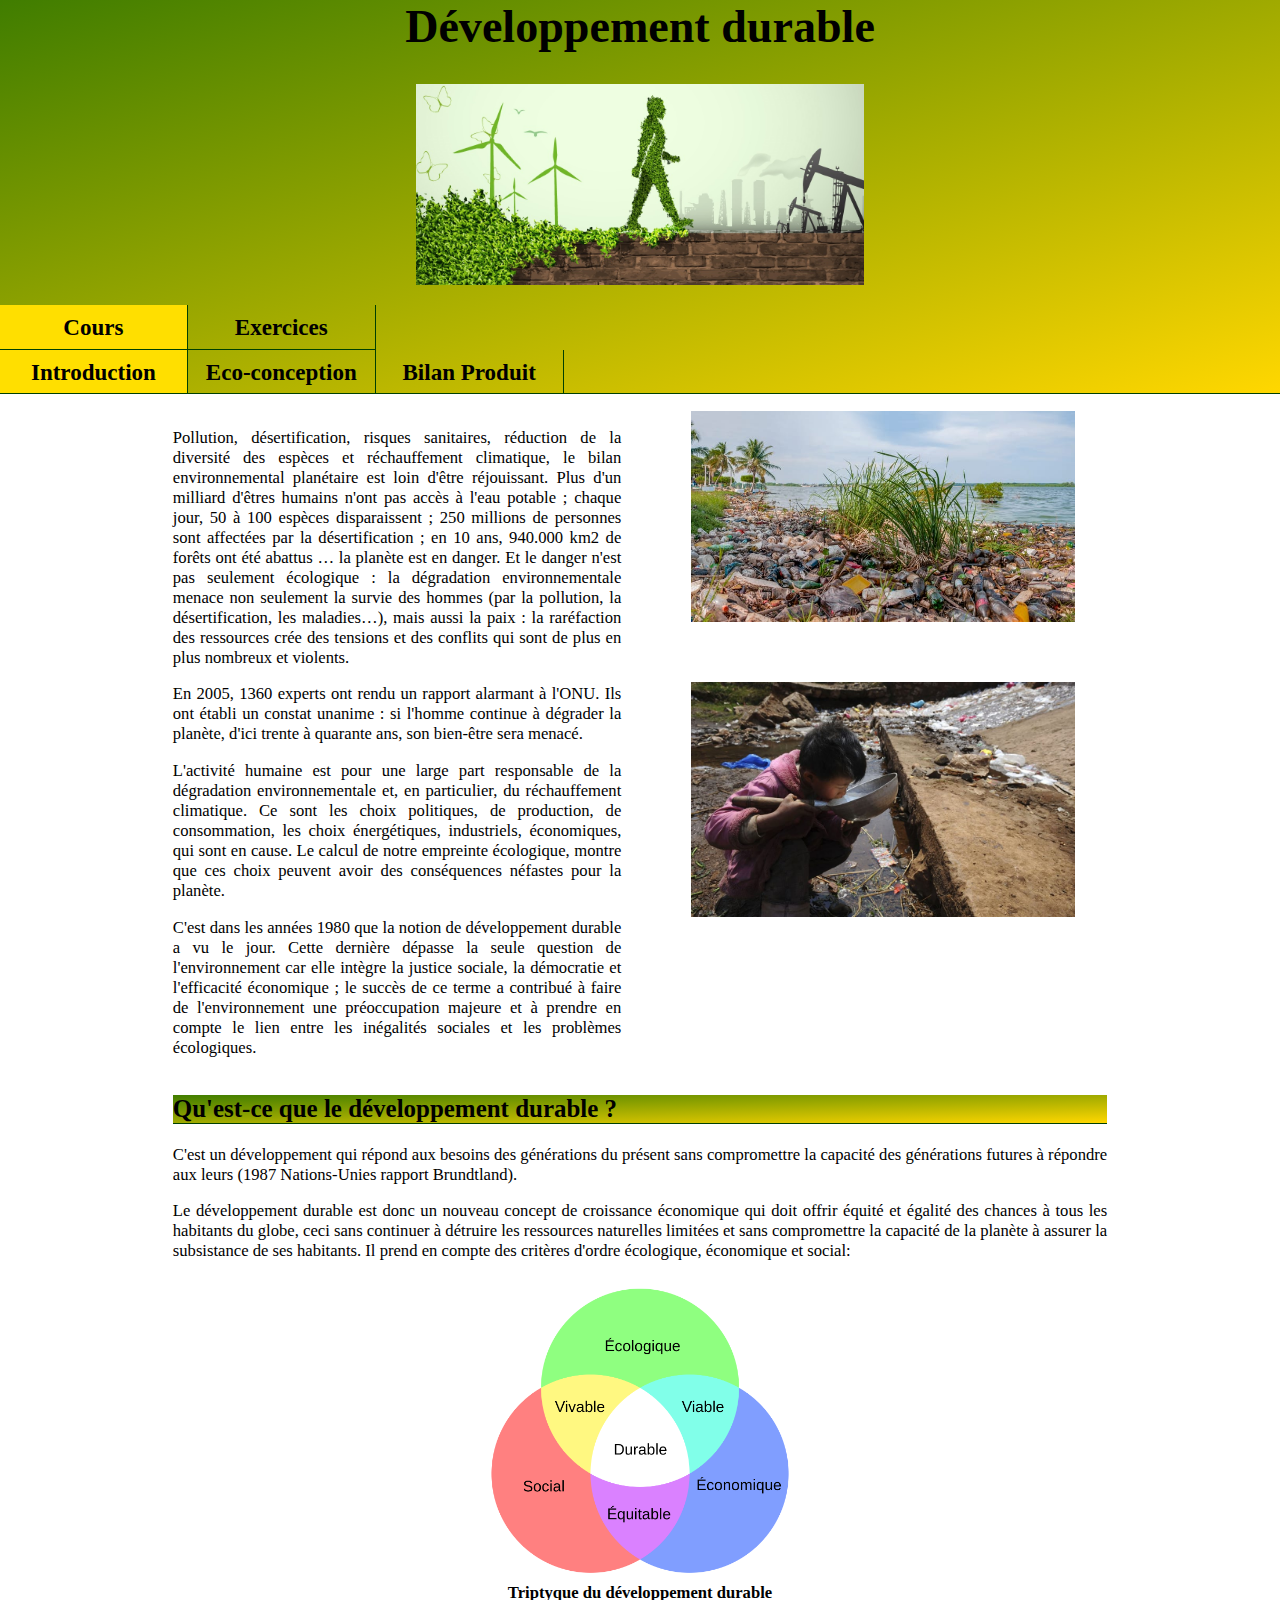
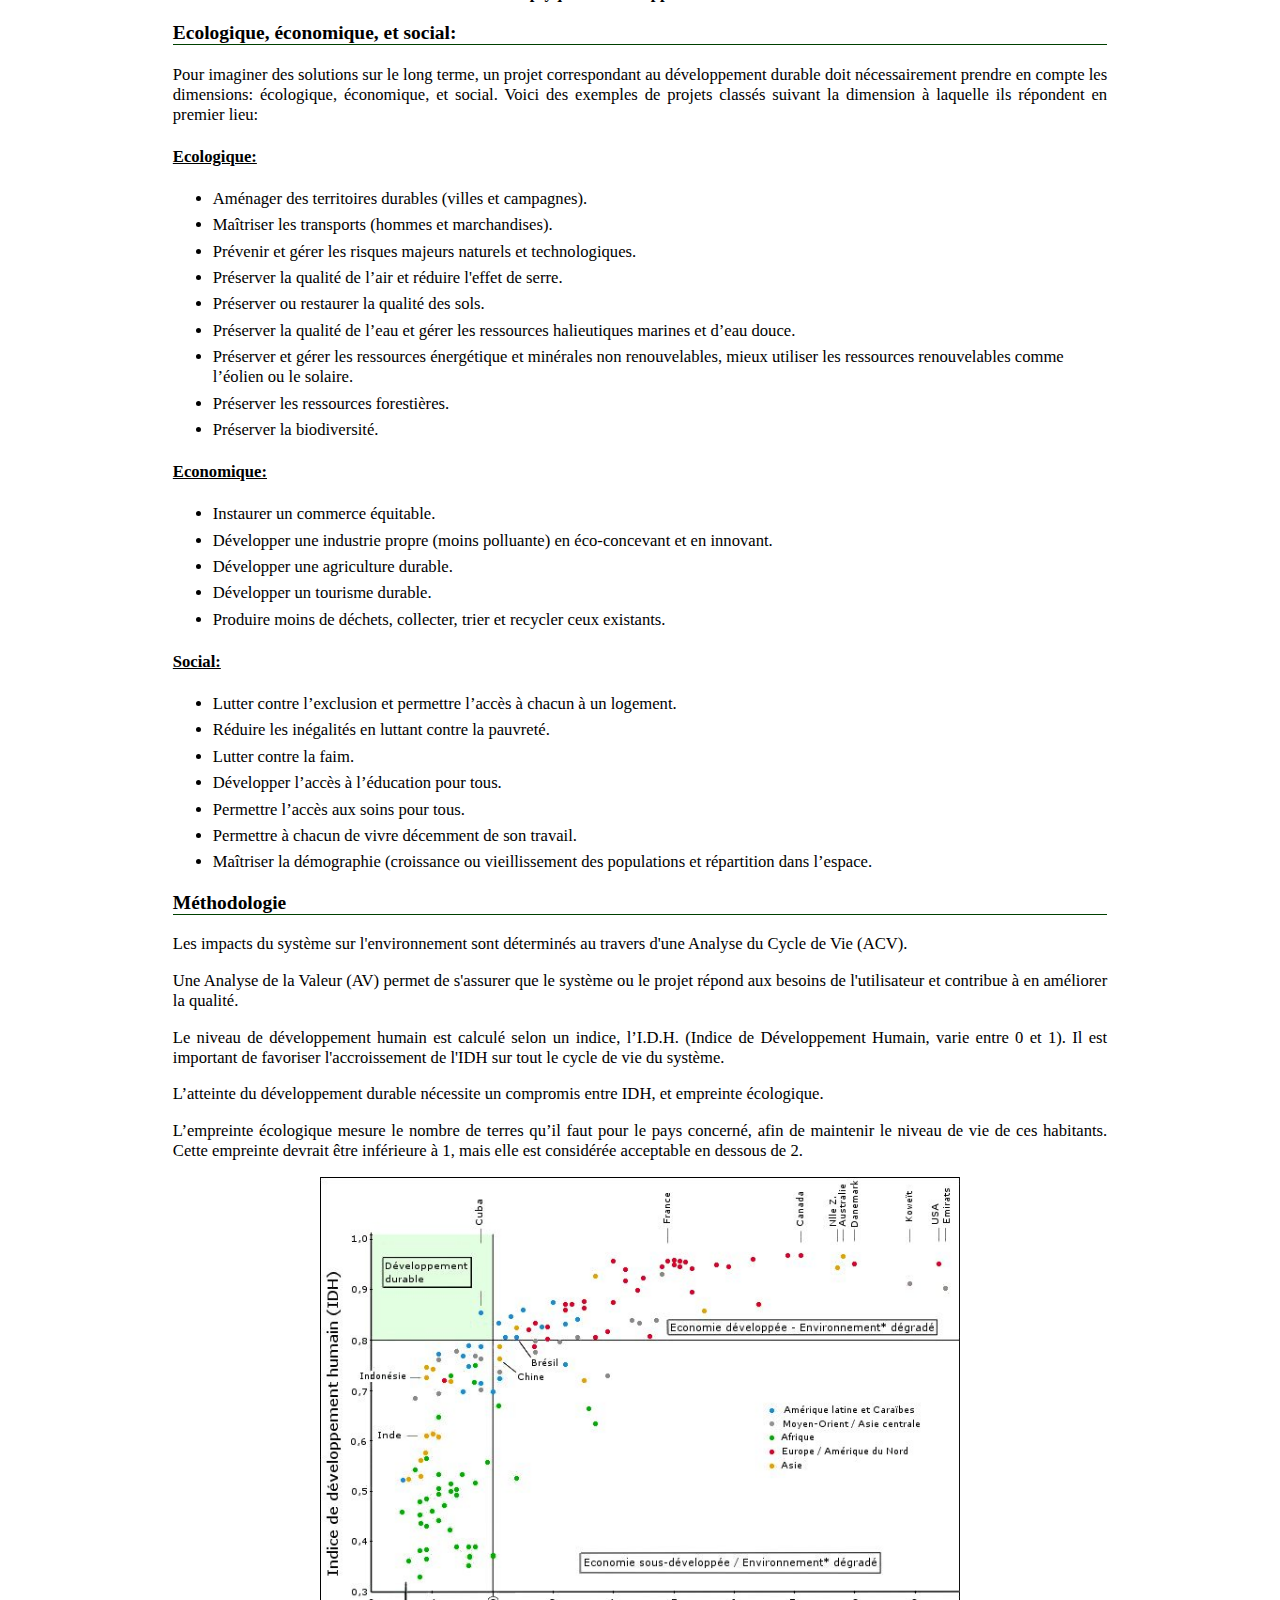
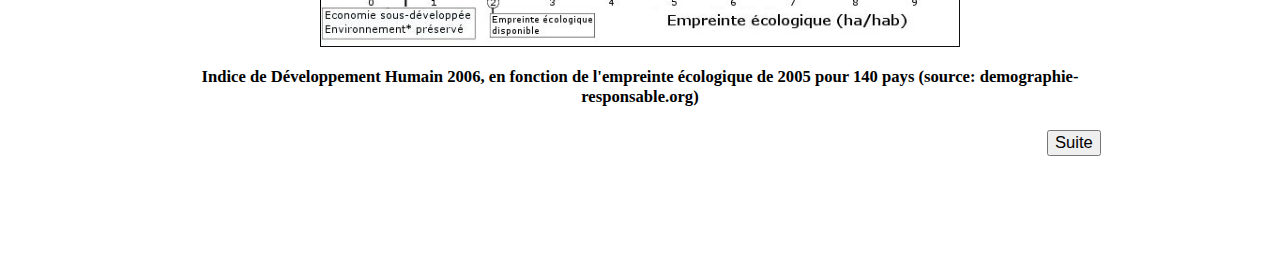
<file: devdurable_1.html>
<!--<!DOCTYPE html>-->

<html lang="fr">

  <head>
    <title>Développement durable</title>
    <meta charset="utf-8">
    <link rel="stylesheet" media="screen" type="text/css" title="Design" href="design.css" />
  </head>

  <body>
    
    <div class="contenu">
      
      <!--             Titre                -->
      <div class="gros_titre">
	<h1>Développement durable</h1>
	<img style="max-width: 35vw;" src="images/dd_1.jpg" alt=""><br/><br/>
	
	<!--             Navigation                -->
	<div class="navigation">
	  <a style="width: 13vw; height: 2vw;border-right: 0.1vw solid #004000;border-bottom: 0.05vw solid #004000;" class="lien_actif" href="devdurable_1.html">
	    Cours
	  </a>
	  <a style="width: 13vw; height: 2vw;border-right: 0.1vw solid #004000;border-bottom: 0.05vw solid #004000;" href="devdurable_bouteille.html">
	    Exercices
	  </a>	  
	</div>
	<div class="navigation">
	  <a style="width: 13vw; height: 2vw;border-right: 0.1vw solid #004000;" class="lien_actif" href="devdurable_1.html">
	    Introduction
	  </a>
	  <a style="width: 13vw; height: 2vw;border-right: 0.1vw solid #004000;" href="devdurable_2.html">
	    Eco-conception
	  </a>
	  <a style="width: 13vw; height: 2vw;border-right: 0.1vw solid #004000;" href="devdurable_3.html">
	    Bilan Produit
	  </a>
	</div>
      </div>
      
      <!--             Questions               -->
      <div class="justifie">

	
	<p></p>
	
	<div class="double_5050">
	  <div class="colonne_gauche">
	    <p>Pollution, désertification, risques sanitaires, réduction de la diversité des espèces et réchauffement climatique, le bilan environnemental planétaire est loin d'être réjouissant. Plus d'un milliard d'êtres humains n'ont pas accès à l'eau potable ; chaque jour, 50 à 100 espèces disparaissent ; 250 millions de personnes sont affectées par la désertification ; en 10 ans, 940.000 km2 de forêts ont été abattus … la planète est en danger. Et le danger n'est pas seulement écologique : la dégradation environnementale menace non seulement la survie des hommes (par la pollution, la désertification, les maladies…), mais aussi la paix : la raréfaction des ressources crée des tensions et des conflits qui sont de plus en plus nombreux et violents.</p>

	    <p>En 2005, 1360 experts ont rendu un rapport alarmant à l'ONU. Ils ont établi un constat unanime : si l'homme continue à dégrader la planète, d'ici trente à quarante ans, son bien-être sera menacé.</p>

	    <p>L'activité humaine est pour une large part responsable de la dégradation environnementale et, en particulier, du réchauffement climatique. Ce sont les choix politiques, de production, de consommation, les choix énergétiques, industriels, économiques, qui sont en cause. Le calcul de notre empreinte écologique, montre que ces choix peuvent avoir des conséquences néfastes pour la planète.</p>
	    
	    <p>C'est dans les années 1980 que la notion de développement durable a vu le jour. Cette dernière dépasse la seule question de l'environnement car elle intègre la justice sociale, la démocratie et l'efficacité économique ; le succès de ce terme a contribué à faire de l'environnement une préoccupation majeure et à prendre en compte le lien entre les inégalités sociales et les problèmes écologiques.</p>
	  </div>
	  <div class="colonne_droite">
	    <div class="image_centree"><img style="max-width: 30vw;" src="images/introduction_1.jpg" alt=""><br/><br/><br/><br/>
	    </div>
	    <div class="image_centree"><img style="max-width: 30vw;" src="images/introduction_2.jpeg" alt=""><br/><br/> 
	    </div>
	  </div>
	</div>
	

	<h2>Qu'est-ce que le développement durable ?</h2>

	<p>C'est un développement qui répond aux besoins des générations du présent sans compromettre la capacité des générations futures à répondre aux leurs (1987 Nations-Unies rapport Brundtland).</p>

	<p>Le développement durable est donc un nouveau concept de croissance économique qui doit offrir équité et égalité des chances à tous les habitants du globe, ceci sans continuer à détruire les ressources naturelles limitées et sans compromettre la capacité de la planète à assurer la subsistance de ses habitants. Il prend en compte des critères d'ordre écologique, économique et social:</p>

	<div class="image_centree"><img style="max-width: 25vw;" src="images/introduction_3.png" alt=""><br/>Triptyque du développement durable<br/> 
	</div>

	<h3>Ecologique, économique, et social:</h3>
	  
	<p>Pour imaginer des solutions sur le long terme, un projet correspondant au développement durable doit nécessairement prendre en compte les dimensions: écologique, économique, et social. Voici des exemples de projets classés suivant la dimension à laquelle ils répondent en premier lieu:</p>

	<h4>Ecologique:</h4>

	<ul>
	  <li>Aménager des territoires durables (villes et campagnes).</li>
	  <li>Maîtriser les transports (hommes et marchandises).</li>
	  <li>Prévenir et gérer les risques majeurs naturels et technologiques.</li>
	  <li>Préserver la qualité de l’air et réduire l'effet de serre.</li>
	  <li>Préserver ou restaurer la qualité des sols.</li>
	  <li>Préserver la qualité de l’eau et gérer les ressources halieutiques marines et d’eau douce.</li>
	  <li>Préserver et gérer les ressources énergétique et minérales non renouvelables, mieux utiliser les ressources renouvelables comme l’éolien ou le solaire.</li>
	  <li>Préserver les ressources forestières.</li>
	  <li>Préserver la biodiversité.</li>
	</ul>

	<h4>Economique:</h4>

	<ul>
	  <li>Instaurer un commerce équitable.</li>
	  <li>Développer une industrie propre (moins polluante) en éco-concevant et en innovant.</li>
	  <li>Développer une agriculture durable.</li>
	  <li>Développer un tourisme durable.</li>
	  <li>Produire moins de déchets, collecter, trier et recycler ceux existants.</li>
	</ul>

	<h4>Social:</h4>

	<ul>
	  <li>Lutter contre l’exclusion et permettre l’accès à chacun à un logement.</li>
	  <li>Réduire les inégalités en luttant contre la pauvreté.</li>
	  <li>Lutter contre la faim.</li>
	  <li>Développer l’accès à l’éducation pour tous.</li>
	  <li>Permettre l’accès aux soins pour tous.</li>
	  <li>Permettre à chacun de vivre décemment de son travail.</li>
	  <li>Maîtriser la démographie (croissance ou vieillissement des populations et répartition dans l’espace.</li>
	</ul>

	<h3>Méthodologie</h3>

	<p>Les impacts du système sur l'environnement sont déterminés au travers d'une Analyse du Cycle de Vie (ACV).</p>

	<p>Une Analyse de la Valeur (AV) permet de s'assurer que le système ou le projet répond aux besoins de l'utilisateur et contribue à en améliorer la qualité.</p>

	<p>Le niveau de développement humain est calculé selon un indice, l’I.D.H. (Indice de Développement Humain, varie entre 0 et 1). Il est important de favoriser l'accroissement de l'IDH sur tout le cycle de vie du système.</p>

	<p>L’atteinte du développement durable nécessite un compromis entre IDH, et empreinte écologique.</p>

	<p>L’empreinte écologique mesure le nombre de terres qu’il faut pour le pays concerné, afin de maintenir le niveau de vie de ces habitants. Cette empreinte devrait être inférieure à 1, mais elle est considérée acceptable en dessous de 2.</p>

	<div class="image_centree"><img style="max-width: 50vw;" src="images/introduction_4.jpg" alt=""><br/><br/>Indice de Développement Humain 2006, en fonction de l'empreinte écologique de 2005 pour 140 pays (source: demographie-responsable.org)<br/> 
	</div>
	  
	

	

	

	

	<!--             Bouttons de navigation                -->
	<p></p>
	<div class="tablesansbords">
	  <table style="width: 100%;">
	    <tr>
	      <td>
		
	      </td>
	      <td style="text-align: right;">
		<form action="devdurable_2.html" method="get">
		  <input type="submit" value="Suite" />
		</form>
	      </td>
	    </tr>
	  </table>
	</div>

	<p><br/><br/><br/></p>

      </div> <!-- justifie -->
      
    </div> <!-- contenu -->
    
  </body>
</html>
</file>
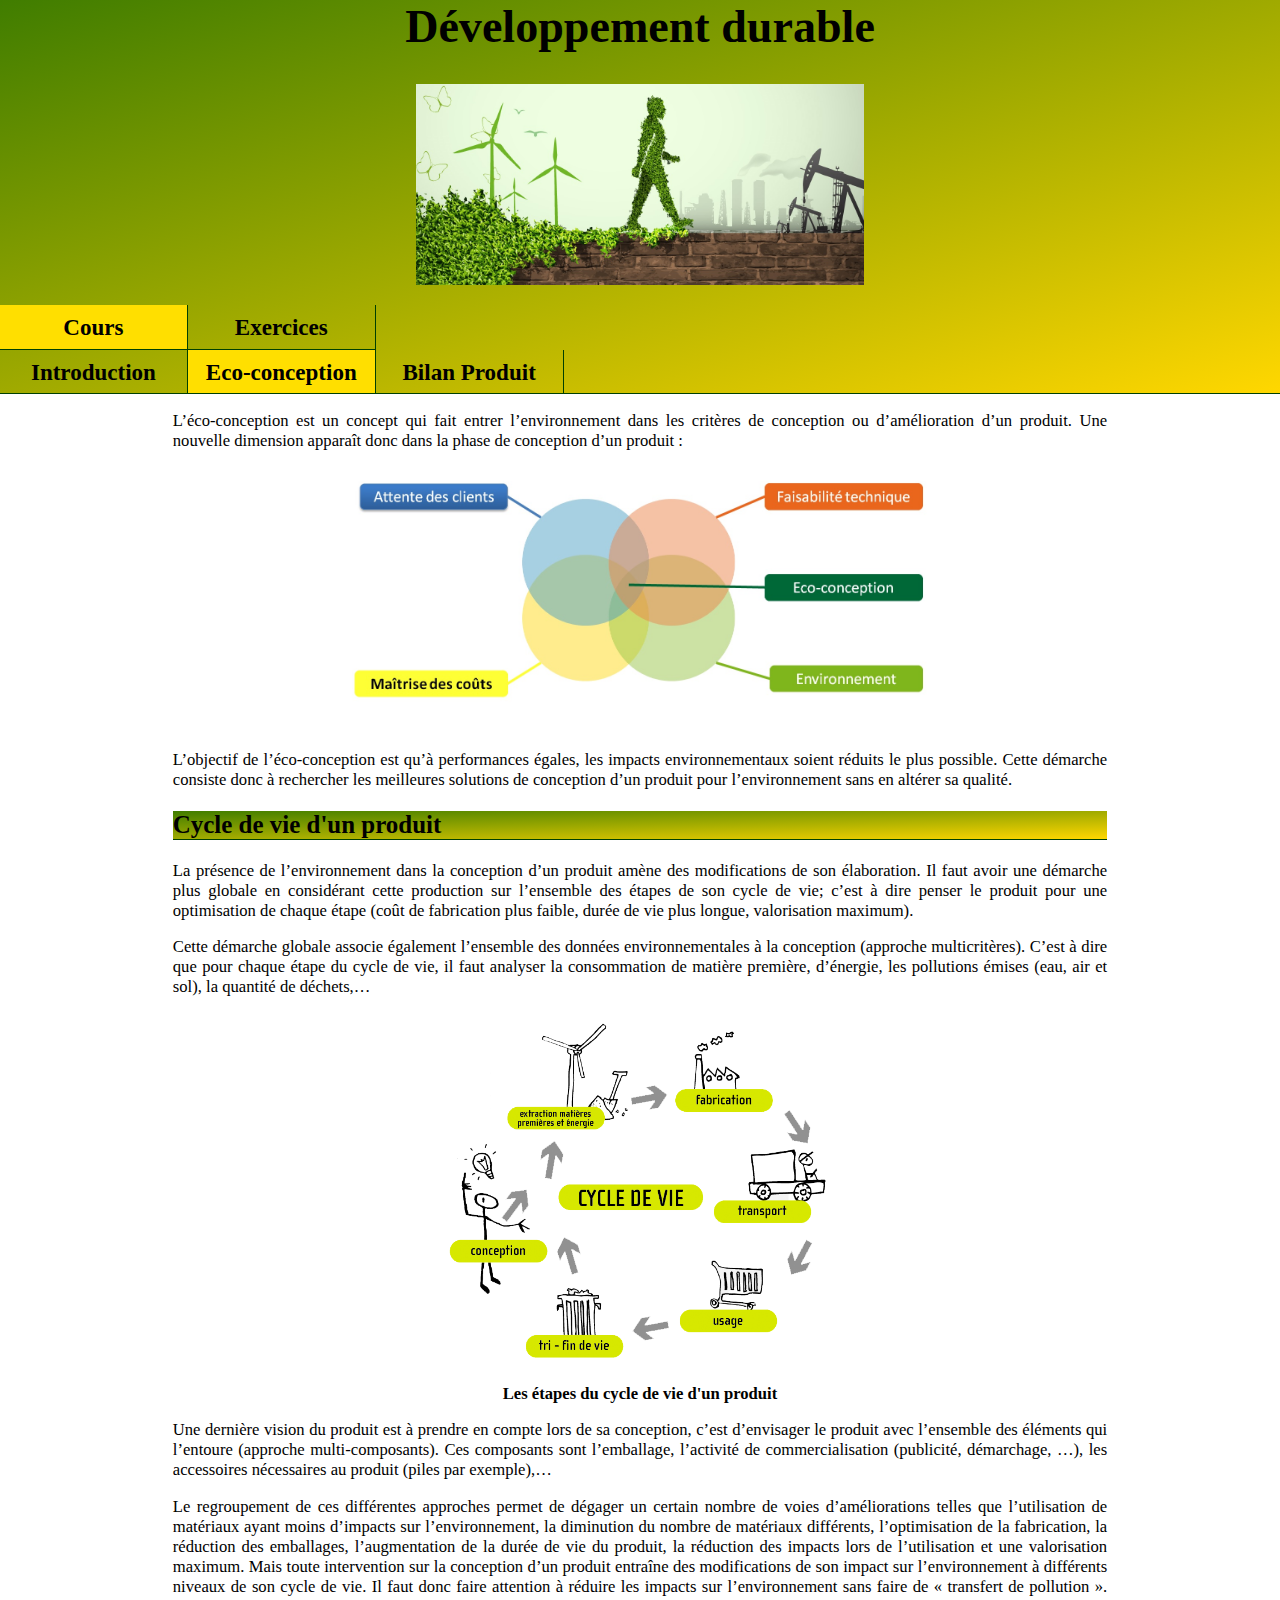
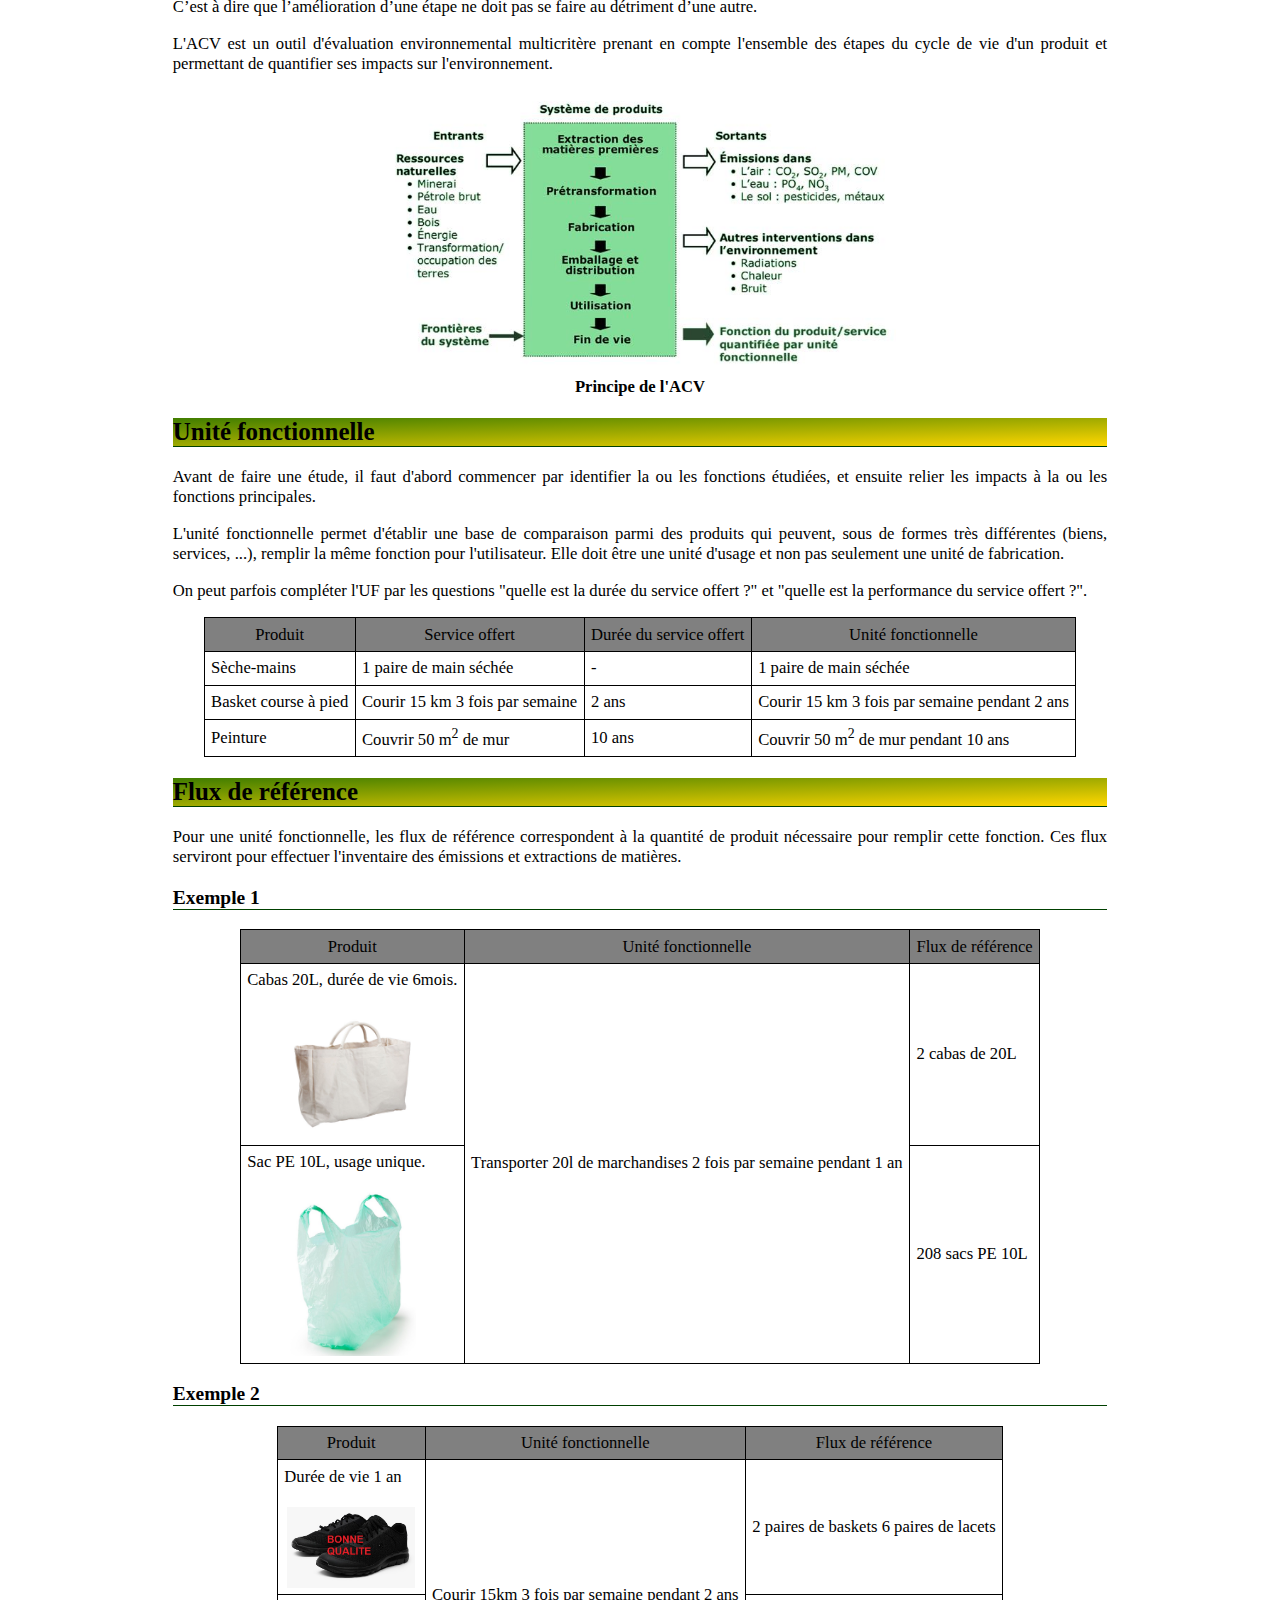
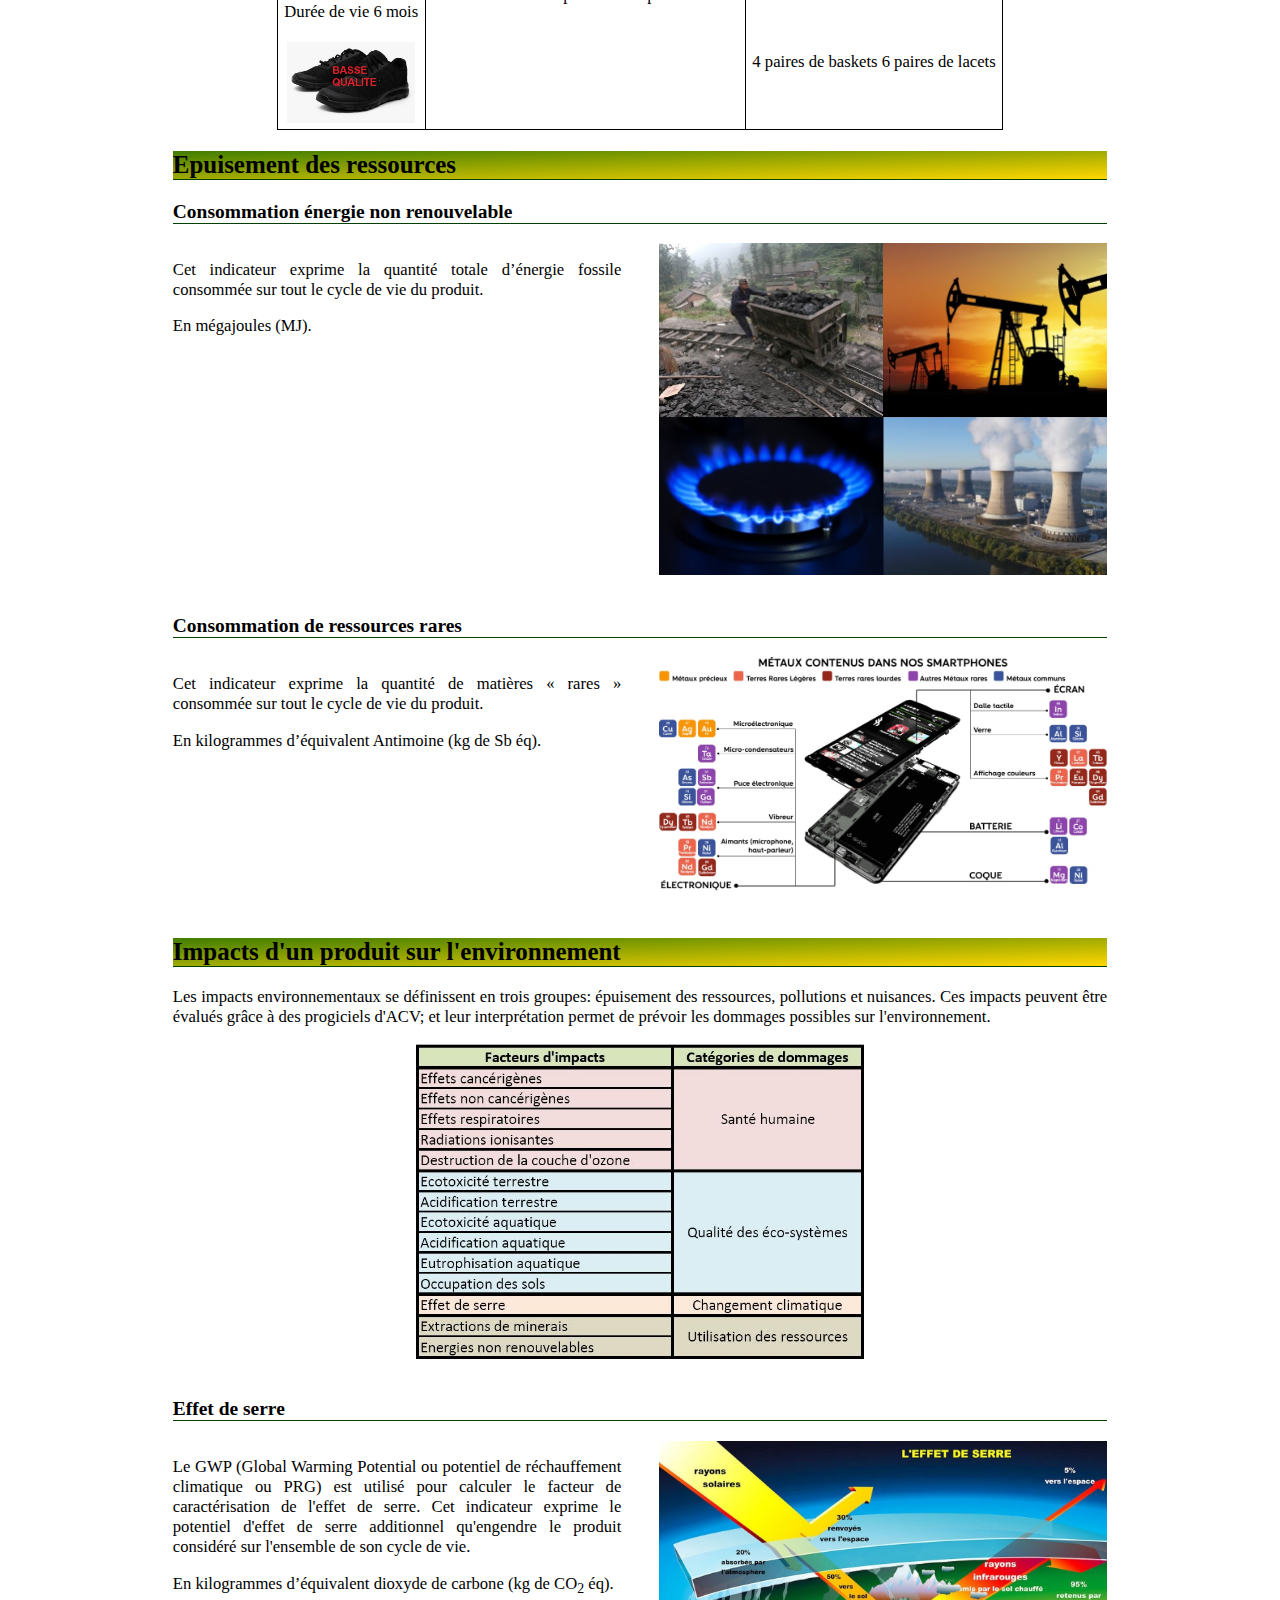
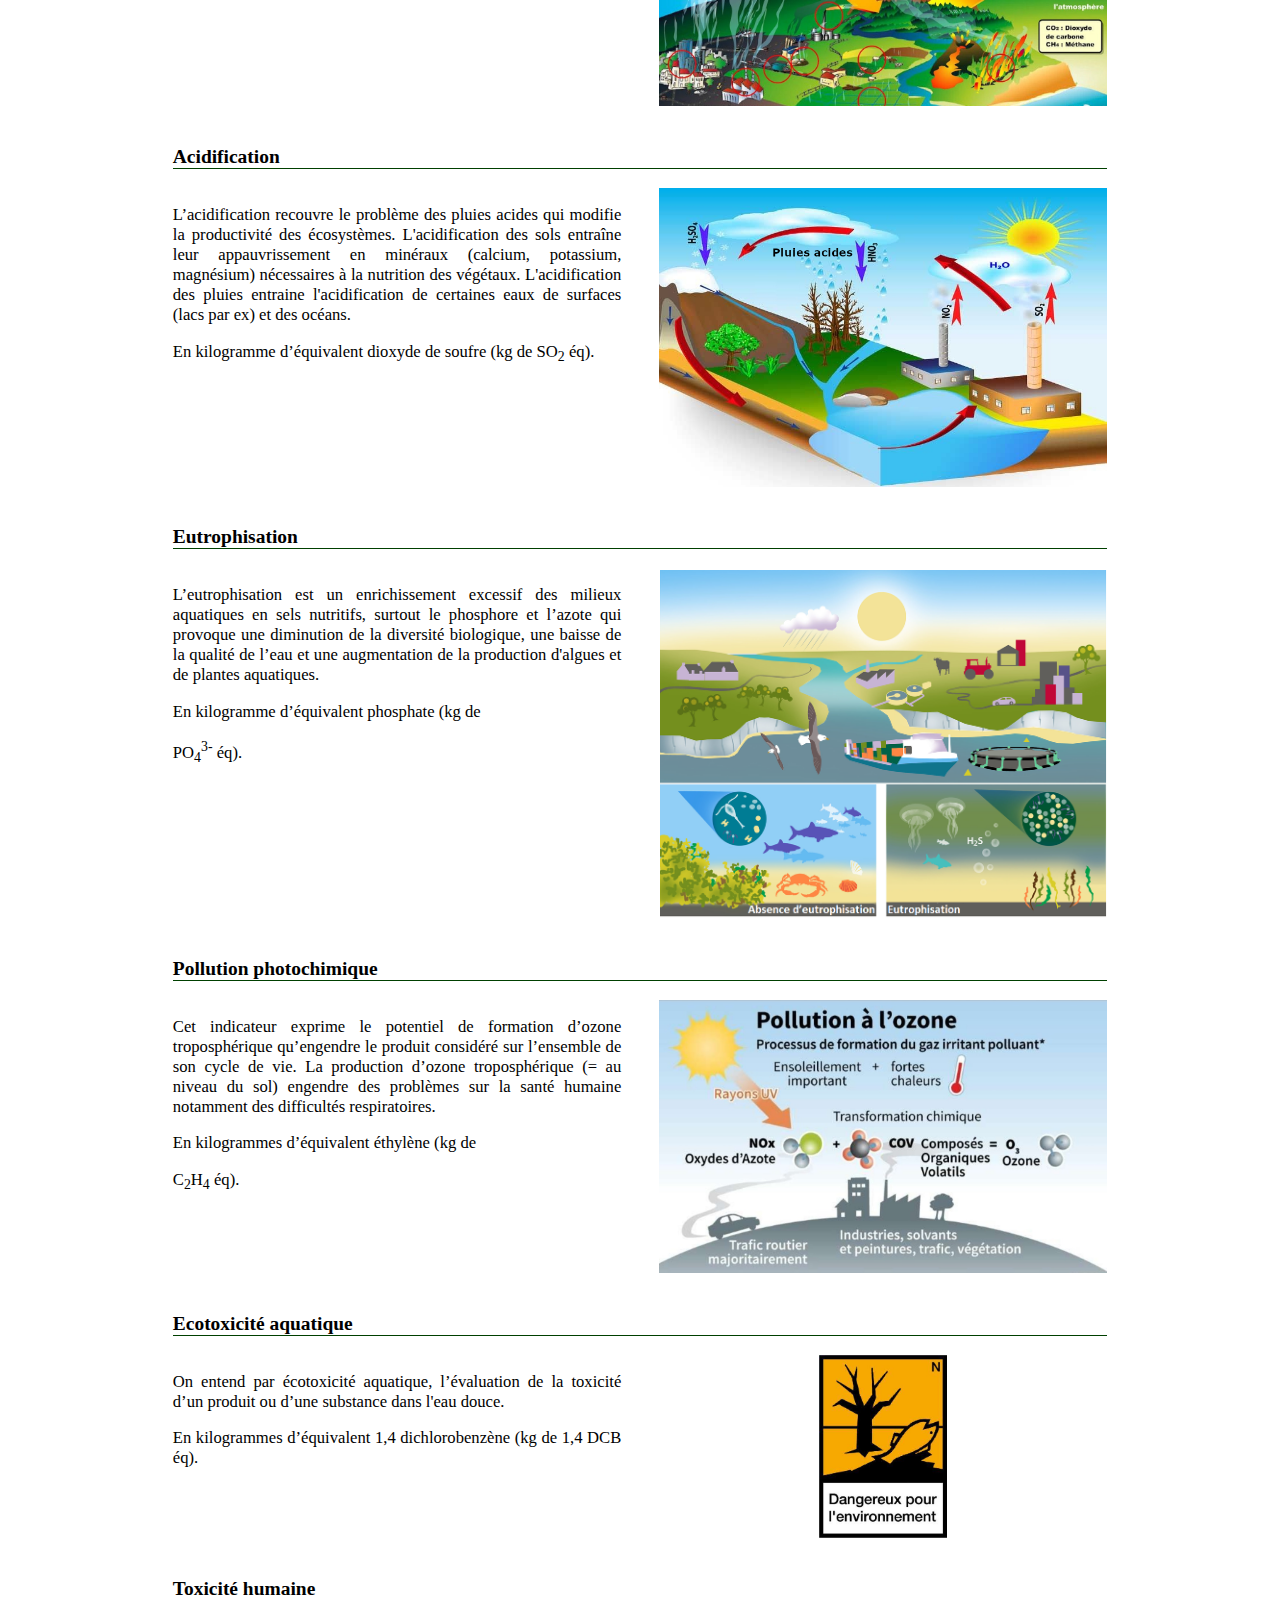
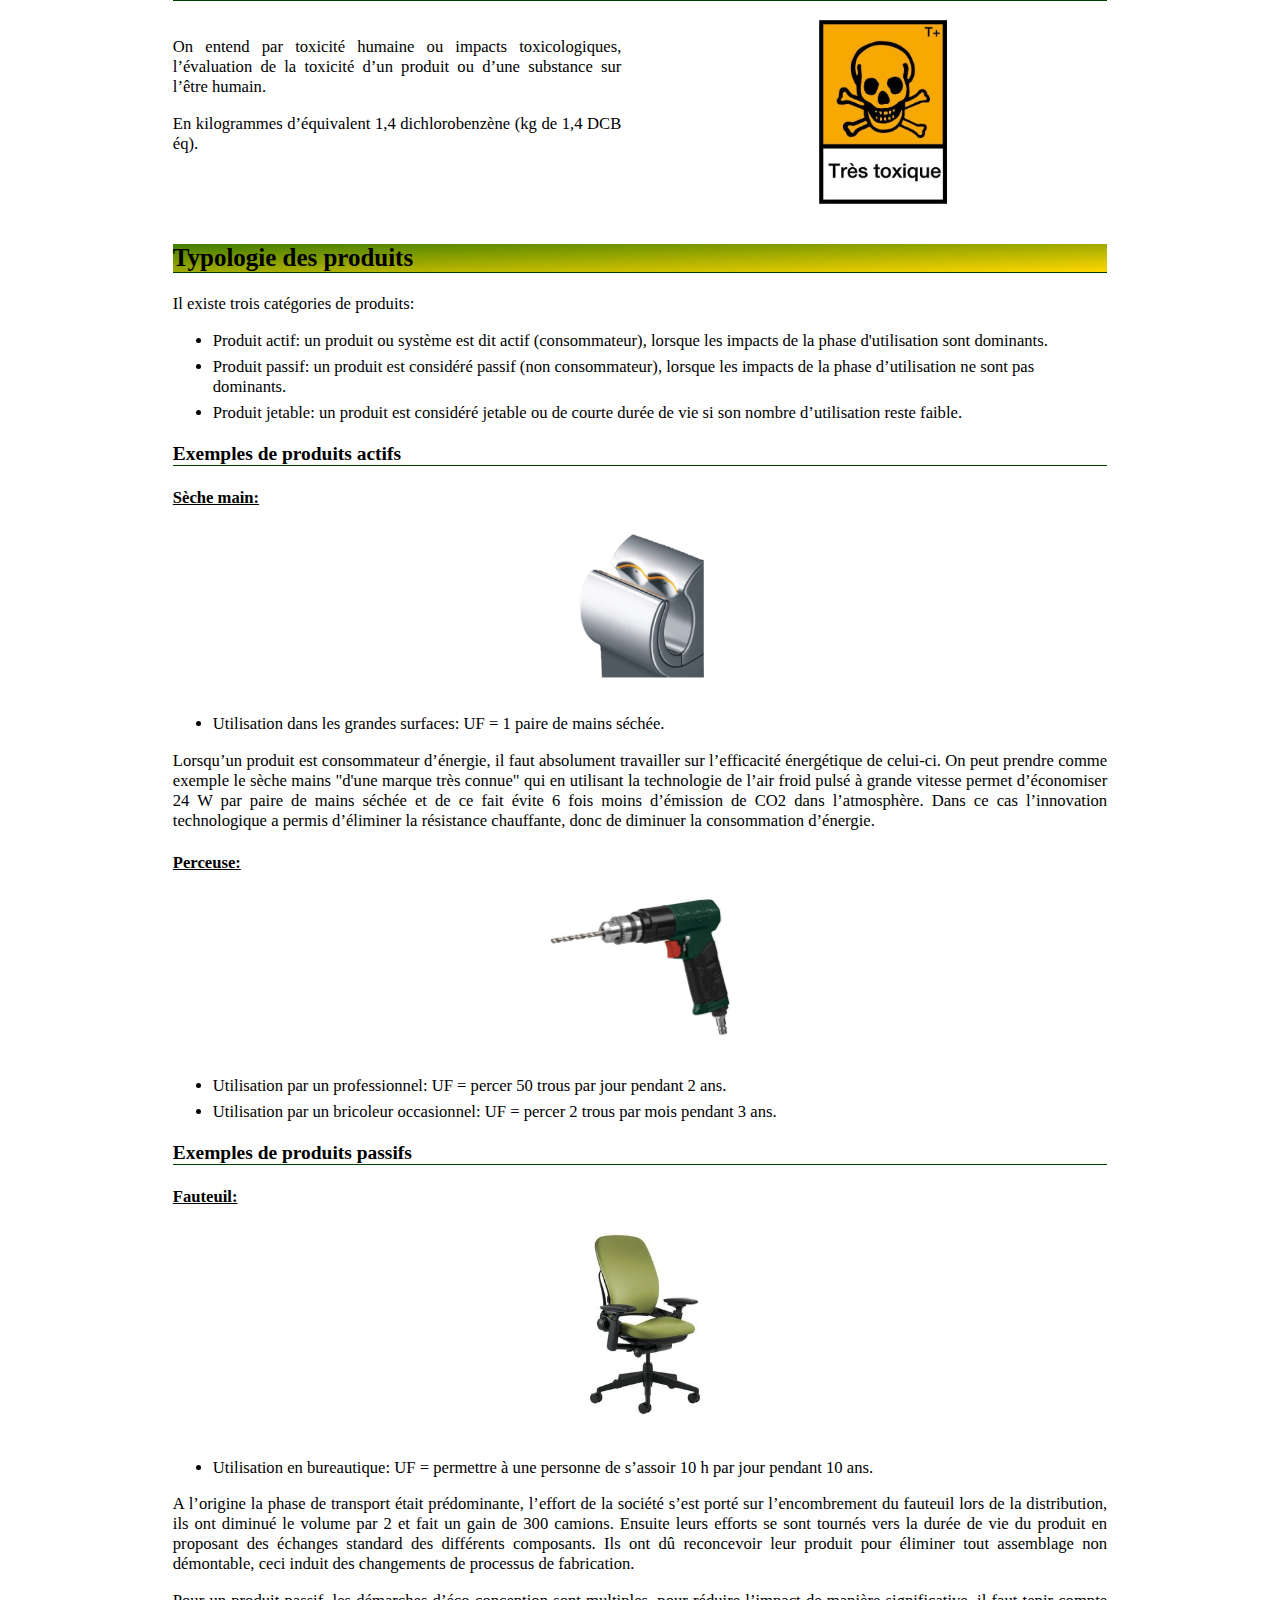
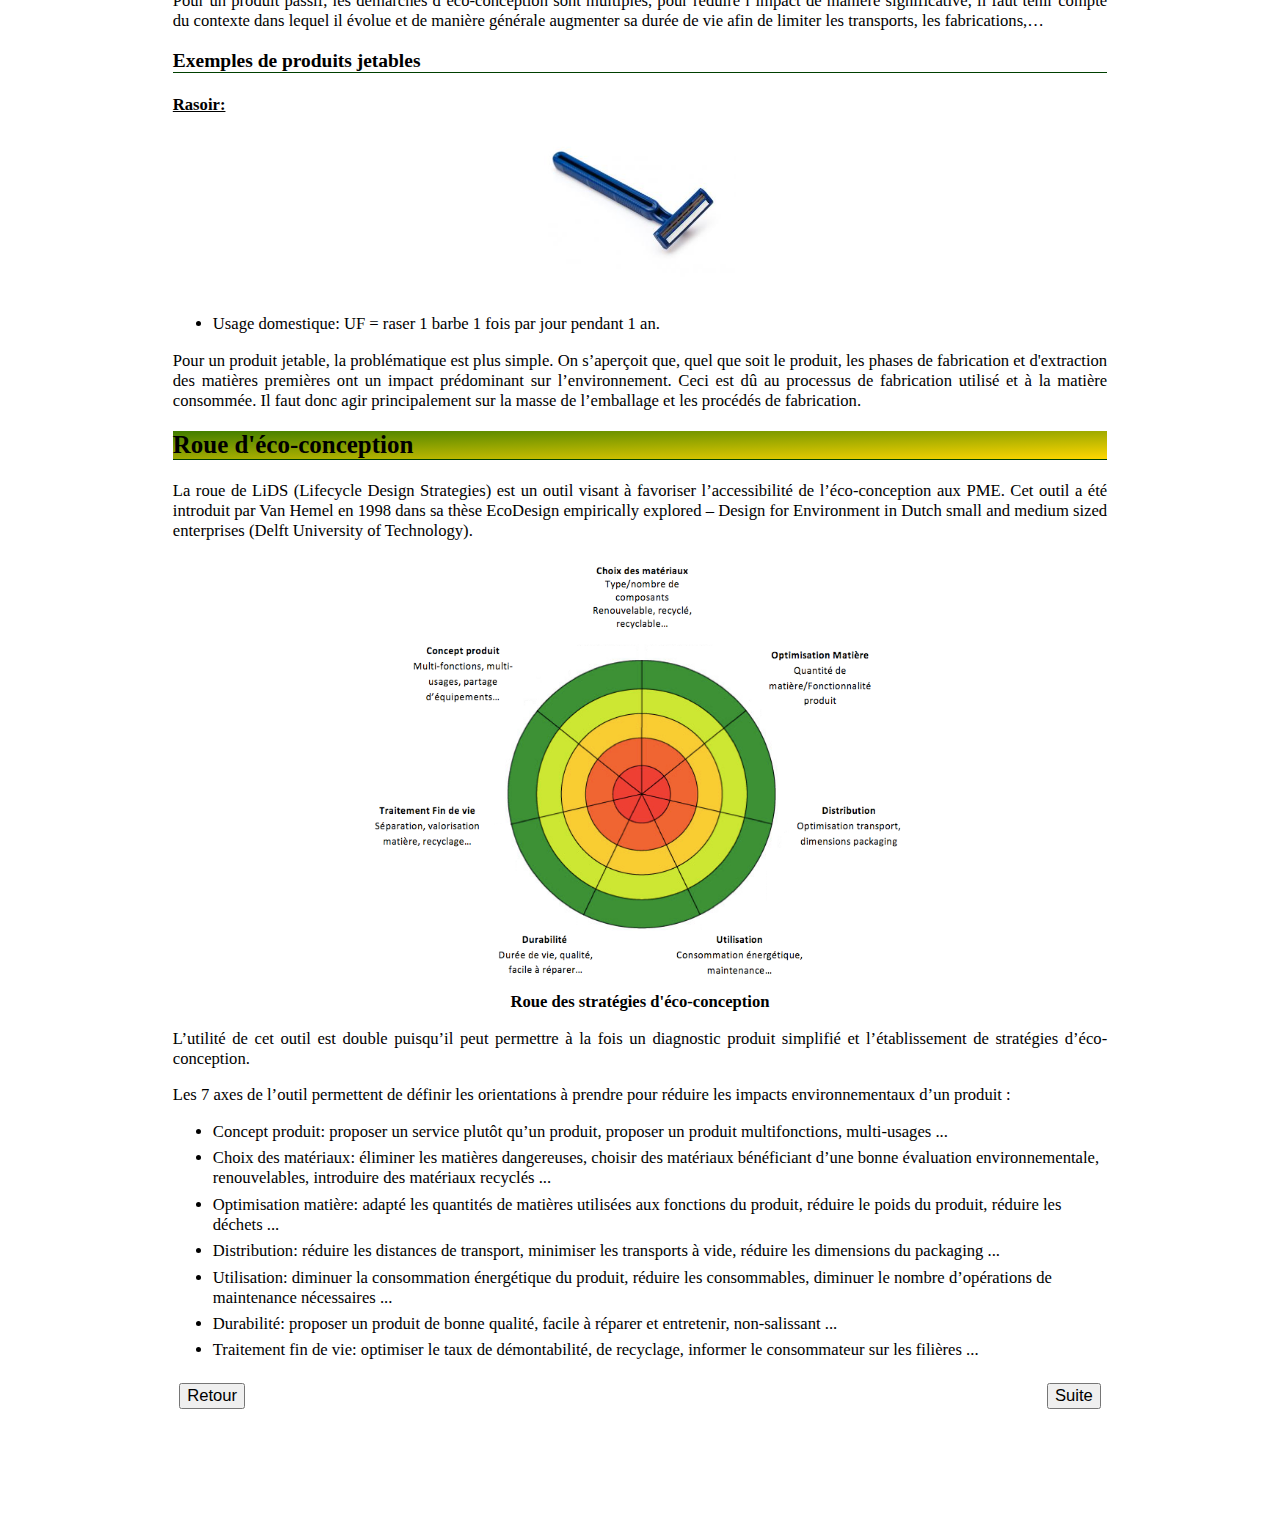
<file: devdurable_2.html>
<!--<!DOCTYPE html>-->

<html lang="fr">

  <head>
    <title>Développement durable</title>
    <meta charset="utf-8">
    <link rel="stylesheet" media="screen" type="text/css" title="Design" href="design.css" />
  </head>

  <body>
    
    <div class="contenu">
      
      <!--             Titre                -->
      <div class="gros_titre">
	<h1>Développement durable</h1>
	<img style="max-width: 35vw;" src="images/dd_1.jpg" alt=""><br/><br/>
	
	<!--             Navigation                -->
	<div class="navigation">
	  <a style="width: 13vw; height: 2vw;border-right: 0.1vw solid #004000;border-bottom: 0.05vw solid #004000;" class="lien_actif" href="devdurable_1.html">
	    Cours
	  </a>
	  <a style="width: 13vw; height: 2vw;border-right: 0.1vw solid #004000;border-bottom: 0.05vw solid #004000;" href="devdurable_bouteille.html">
	    Exercices
	  </a>	  
	</div>
	<div class="navigation">
	  <a style="width: 13vw; height: 2vw;border-right: 0.1vw solid #004000;" href="devdurable_1.html">
	    Introduction
	  </a>
	  <a style="width: 13vw; height: 2vw;border-right: 0.1vw solid #004000;" class="lien_actif" href="devdurable_2.html">
	    Eco-conception
	  </a>
	  <a style="width: 13vw; height: 2vw;border-right: 0.1vw solid #004000;" href="devdurable_3.html">
	    Bilan Produit
	  </a>
	</div>
      </div>
      
      <!--             Questions               -->
      <div class="justifie">
	
	<p>L’éco-conception est un concept qui fait entrer l’environnement dans les critères de conception ou
	  d’amélioration d’un produit. Une nouvelle dimension apparaît donc dans la phase de conception d’un produit :
	</p>
	
	<div class="image_centree"><img style="max-width: 45vw;" src="images/ecoconception_1.jpg" alt=""><br/><br/> 
	</div>

	<p>L’objectif de l’éco-conception est qu’à performances égales, les impacts environnementaux soient réduits le plus
	  possible. Cette démarche consiste donc à rechercher les meilleures solutions de conception d’un produit pour
	  l’environnement sans en altérer sa qualité.</p>

	<h2>Cycle de vie d'un produit</h2>

	<p>La présence de l’environnement dans la conception d’un produit amène des modifications de son élaboration. Il faut avoir une démarche plus globale en considérant cette production sur l’ensemble des étapes de son cycle de vie; c’est à dire penser le produit pour une optimisation de chaque étape (coût de fabrication plus faible, durée de vie plus longue, valorisation maximum).</p>

	<p>Cette démarche globale associe également l’ensemble des données environnementales à la conception (approche multicritères). C’est à dire que pour chaque étape du cycle de vie, il faut analyser la consommation de matière première, d’énergie, les pollutions émises (eau, air et sol), la quantité de déchets,…</p>
	
	<div class="image_centree"><img style="max-width: 30vw;" src="images/ecoconception_2.png" alt=""><br/>Les étapes du cycle de vie d'un produit<br/> 
	</div>

	<p>Une dernière vision du produit est à prendre en compte lors de sa conception, c’est d’envisager le produit avec l’ensemble des éléments qui l’entoure (approche multi-composants). Ces composants sont l’emballage, l’activité de commercialisation (publicité, démarchage, …), les accessoires nécessaires au produit (piles par exemple),…</p>

	<p>Le regroupement de ces différentes approches permet de dégager un certain nombre de voies d’améliorations telles que l’utilisation de matériaux ayant moins d’impacts sur l’environnement, la diminution du nombre de matériaux différents, l’optimisation de la fabrication, la réduction des emballages, l’augmentation de la durée de vie du produit, la réduction des impacts lors de l’utilisation et une valorisation maximum. Mais toute intervention sur la conception d’un produit entraîne des modifications de son impact sur l’environnement à différents niveaux de son cycle de vie. Il faut donc faire attention à réduire les impacts sur l’environnement sans faire de « transfert de pollution ». C’est à dire que l’amélioration d’une étape ne doit pas se faire au détriment d’une autre.</p>

	<p>L'ACV est un outil d'évaluation environnemental multicritère prenant en compte l'ensemble des étapes du cycle de vie d'un produit et permettant de quantifier ses impacts sur l'environnement.</p>

	<div class="image_centree"><img style="max-width: 40vw;" src="images/ecoconception_3.jpg" alt=""><br/>Principe de l'ACV<br/> 
	</div>

	<h2>Unité fonctionnelle</h2>

	<p>Avant de faire une étude, il faut d'abord commencer par identifier la ou les fonctions étudiées, et ensuite relier les impacts à la ou les fonctions principales.</p>

	<p>L'unité fonctionnelle permet d'établir une base de comparaison parmi des produits qui peuvent, sous de formes très différentes (biens, services, ...), remplir la même fonction pour l'utilisateur. Elle doit être une unité d'usage et non pas seulement une unité de fabrication.</p>

	<p>On peut parfois compléter l'UF par les questions "quelle est la durée du service offert ?" et "quelle est la performance du service offert ?".</p>

	<table style="margin-left:auto;margin-right:auto;text-align:left;">
	    <tr style="background-color:grey;text-align:center;">
	      <td>Produit</td><td>Service offert</td><td>Durée du service offert</td><td>Unité fonctionnelle</td>
	    </tr>
	    <tr>
	      <td>Sèche-mains</td><td>1 paire de main séchée</td><td>-</td><td>1 paire de main séchée</td>
	    </tr>
	    <tr>
	      <td>Basket course à pied</td><td>Courir 15 km 3 fois par semaine</td><td>2 ans</td><td>Courir 15 km 3 fois par semaine pendant 2 ans</td>
	    </tr>
	    <tr>
	      <td>Peinture</td><td>Couvrir 50 m<sup>2</sup> de mur</td><td>10 ans</td><td>Couvrir 50 m<sup>2</sup> de mur pendant 10 ans</td>
	    </tr>
	  </table>

	<h2>Flux de référence</h2>

	<p>Pour une unité fonctionnelle, les flux de référence correspondent à la quantité de produit nécessaire pour remplir cette fonction. Ces flux serviront pour effectuer l'inventaire des émissions et extractions de matières.</p>

	<h3>Exemple 1</h3>

	<table style="margin-left:auto;margin-right:auto;text-align:left">
	    <tr style="background-color:grey;text-align:center;">
	      <td>Produit</td><td>Unité fonctionnelle</td><td>Flux de référence</td>
	    </tr>
	    <tr>
	      <td>Cabas 20L, durée de vie 6mois.<br/><br/>
		<div class="image_centree"><img style="max-width: 10vw;" src="images/ecoconception_4_1.jpg" alt="">
		</div>
	      </td><td rowspan="2">Transporter 20l de marchandises 2 fois par semaine pendant 1 an</td><td>2 cabas de 20L</td>
	    </tr>
	    <tr>
	      <td>Sac PE 10L, usage unique.<br/><br/>
		<div class="image_centree"><img style="max-width: 10vw;" src="images/ecoconception_4_2.jpg" alt="">
		</div>
	      </td><td>208 sacs PE 10L</td>
	    </tr>		
	</table>

	<h3>Exemple 2</h3>

	<table style="margin-left:auto;margin-right:auto;text-align:left;">
	    <tr style="background-color:grey;text-align:center;">
	      <td>Produit</td><td>Unité fonctionnelle</td><td>Flux de référence</td>
	    </tr>
	    <tr>
	      <td>Durée de vie 1 an<br/><br/>
		<div class="image_centree"><img style="max-width: 10vw;" src="images/ecoconception_5_1.jpg" alt="">
		</div>		
	      </td><td rowspan="2">Courir 15km 3 fois par semaine pendant 2 ans</td><td>2 paires de baskets
6 paires de lacets</td>
	    </tr>
	    <tr>
	      <td>Durée de  vie 6 mois<br/><br/>
		<div class="image_centree"><img style="max-width: 10vw;" src="images/ecoconception_5_2.jpg" alt="">
		</div>
	      </td><td>4 paires de baskets 6 paires de lacets</td>
	    </tr>		
	</table>

	<h2>Epuisement des ressources</h2>

	<h3>Consommation énergie non renouvelable</h3>
	
	<div class="double_5050">
	  <div class="colonne_gauche">
	    <p>Cet indicateur exprime la quantité totale d’énergie fossile consommée sur tout le cycle de vie du produit.</p>
	    
	    <p>En mégajoules (MJ).</p>
	  </div>
	  <div class="colonne_droite">
	    <div class="image_centree"><img style="max-width: 50vw;" src="images/ecoconception_6.jpg" alt=""><br/><br/>
	    </div>
	  </div>
	</div>

	<h3>Consommation de ressources rares</h3>

	<div class="double_5050">
	  <div class="colonne_gauche">
	    <p>Cet indicateur exprime la quantité de matières « rares » consommée sur tout le cycle de vie du produit. </p>
	    
	    <p>En kilogrammes d’équivalent Antimoine (kg de Sb éq).</p>
	  </div>
	  <div class="colonne_droite">
	    <div class="image_centree"><img style="max-width: 40vw;" src="images/ecoconception_7.jpg" alt=""><br/><br/>
	    </div>
	  </div>
	</div>
	
	<h2>Impacts d'un produit sur l'environnement</h2>

	<p>Les impacts environnementaux se définissent en trois groupes: épuisement des ressources, pollutions et nuisances. Ces impacts peuvent être évalués grâce à des progiciels d'ACV; et leur interprétation permet de prévoir les dommages possibles sur l'environnement.</p>
	
	<div class="image_centree"><img style="max-width: 35vw;" src="images/ecoconception_8.jpg" alt=""><br/><br/> 
	</div>

	<h3>Effet de serre</h3>

	<div class="double_5050">
	  <div class="colonne_gauche">
	    <p>Le GWP (Global Warming Potential ou potentiel de réchauffement climatique ou PRG) est utilisé pour calculer le facteur de caractérisation de l'effet de serre. Cet indicateur exprime le potentiel d'effet de serre additionnel qu'engendre le produit considéré sur l'ensemble de son cycle de vie.</p>

	    <p>En kilogrammes d’équivalent dioxyde de carbone (kg de CO<sub>2</sub> éq).</p>
	  </div>
	  <div class="colonne_droite">
	    <div class="image_centree"><img style="max-width: 50vw;" src="images/ecoconception_9.jpg" alt=""><br/><br/>
	    </div>
	  </div>
	</div>

	<h3>Acidification</h3>

	
	<div class="double_5050">
	  <div class="colonne_gauche">
	    <p>L’acidification recouvre le problème des pluies acides qui modifie la productivité des écosystèmes. L'acidification des sols entraîne leur appauvrissement en minéraux (calcium,  potassium, magnésium) nécessaires à la nutrition des végétaux. L'acidification des pluies entraine l'acidification de certaines eaux de surfaces (lacs par ex) et des océans.</p>

	    <p>En kilogramme d’équivalent dioxyde de soufre (kg de SO<sub>2</sub>  éq).</p>
	  </div>
	  <div class="colonne_droite">
	    <div class="image_centree"><img style="max-width: 50vw;" src="images/ecoconception_10.jpg" alt=""><br/><br/>
	    </div>
	  </div>
	</div>

	<h3>Eutrophisation</h3>

	
	<div class="double_5050">
	  <div class="colonne_gauche">
	    <p>L’eutrophisation est un enrichissement excessif des milieux aquatiques en sels nutritifs, surtout le phosphore et l’azote qui provoque une diminution de la diversité biologique, une baisse de la qualité de l’eau et une augmentation de la production d'algues et de plantes aquatiques.</p>

	    <p>En kilogramme d’équivalent phosphate (kg de </p>PO<sub>4</sub><sup>3-</sup> éq).
	  </div>
	  <div class="colonne_droite">
	    <div class="image_centree"><img style="max-width: 50vw;" src="images/ecoconception_11.png" alt=""><br/><br/>
	    </div>
	  </div>
	</div>

	<!--<h3>Dégradation de la couche d'ozone</h3>

	
	<div class="double_5050">
	  <div class="colonne_gauche">
	    <p>L’ozone stratosphérique absorbe de manière particulièrement efficace le rayonnement UV. Mais certaines substances détruisent cette protection.</p>
	    <p>Substance de référence: le CFC-11 (fréon 11) en kg de CCl<sub>3</sub>F éq.</p>
	    <p>CFC: chlorofluocarbures (émis par les activités humaines).</p>
	  </div>
	  <div class="colonne_droite">
	    <div class="image_centree"><img style="max-width: 50vw;" src="images/ecoconception_8.jpg" alt=""><br/><br/>
	    </div>
	  </div>
	</div>-->

	<h3>Pollution photochimique</h3>

	
	<div class="double_5050">
	  <div class="colonne_gauche">
	    <p>Cet indicateur exprime le potentiel de formation d’ozone troposphérique qu’engendre le produit considéré sur l’ensemble de son cycle de vie. La production d’ozone troposphérique (= au niveau du sol) engendre des problèmes sur la santé humaine notamment des difficultés respiratoires.</p>
	    <p>En kilogrammes d’équivalent éthylène (kg de </p>C<sub>2</sub>H<sub>4</sub> éq).
	  </div>
	  <div class="colonne_droite">
	    <div class="image_centree"><img style="max-width: 50vw;" src="images/ecoconception_12.jpg" alt=""><br/><br/>
	    </div>
	  </div>
	</div>
	

	<h3>Ecotoxicité aquatique</h3>

	
	<div class="double_5050">
	  <div class="colonne_gauche">
	    <p>On entend par écotoxicité aquatique, l’évaluation de la toxicité d’un produit ou d’une substance dans l'eau douce.</p>
	    <p>En kilogrammes d’équivalent 1,4 dichlorobenzène (kg de 1,4 DCB éq).</p>
	  </div>
	  <div class="colonne_droite">
	    <div class="image_centree"><img style="max-width: 10vw;" src="images/ecoconception_13.png" alt=""><br/><br/>
	    </div>
	  </div>
	</div>

	<h3>Toxicité humaine</h3>

	
	<div class="double_5050">
	  <div class="colonne_gauche">
	    <p>On entend par toxicité humaine ou impacts toxicologiques, l’évaluation de la toxicité d’un produit ou d’une substance sur l’être humain.</p>
	    <p>En kilogrammes d’équivalent 1,4 dichlorobenzène (kg de 1,4 DCB éq).</p>	      
	  </div>
	  <div class="colonne_droite">
	    <div class="image_centree"><img style="max-width: 10vw;" src="images/ecoconception_14.png" alt=""><br/><br/>
	    </div>
	  </div>
	</div>

	<h2>Typologie des produits</h2>

	<p>Il existe trois catégories de produits:</p>

	<ul>
	  <li>Produit actif: un produit ou système est dit actif (consommateur), lorsque les impacts de la phase d'utilisation sont dominants.</li>
	  <li>Produit passif: un produit est considéré passif (non consommateur), lorsque les impacts de la phase d’utilisation ne sont pas  dominants.</li>
	  <li>Produit jetable: un produit est considéré jetable ou de courte durée de vie si son nombre d’utilisation reste faible.</li>
	</ul>

	<h3>Exemples de produits actifs</h3>

	
	<h4>Sèche main:</h4>
	<div class="image_centree"><img style="max-width: 10vw;" src="images/ecoconception_15.jpg" alt=""><br/><br/>
	</div>
	
	<ul>
	  <li>Utilisation dans les grandes surfaces: UF = 1 paire de mains séchée.</li>
	</ul>

	<p>Lorsqu’un produit est consommateur d’énergie, il faut absolument travailler sur l’efficacité énergétique de celui-ci. On peut prendre comme exemple le sèche mains "d'une marque très connue" qui en utilisant la technologie de l’air froid pulsé à grande vitesse permet d’économiser 24 W par paire de mains séchée et de ce fait évite 6 fois moins d’émission de CO2 dans l’atmosphère. Dans ce cas l’innovation technologique a permis d’éliminer la résistance chauffante, donc de diminuer la consommation d’énergie.</p>

	<h4>Perceuse:</h4>
	<div class="image_centree"><img style="max-width: 15vw;" src="images/ecoconception_16.jpg" alt=""><br/><br/>
	</div>
	
	<ul>
	  <li>Utilisation par un professionnel: UF = percer 50 trous par jour pendant 2 ans.</li>
	  <li>Utilisation par un bricoleur occasionnel: UF = percer 2 trous par mois pendant 3 ans.</li>
	</ul>

	<h3>Exemples de produits passifs</h3>

	<h4>Fauteuil:</h4>
	<div class="image_centree"><img style="max-width: 15vw;" src="images/ecoconception_17.jpg" alt=""><br/><br/>
	</div>
	
	<ul>
	  <li>Utilisation en bureautique: UF = permettre à une personne de s’assoir 10 h par jour pendant 10 ans.</li>
	</ul>

	<p>A l’origine la phase de transport était prédominante, l’effort de la société  s’est porté sur l’encombrement du fauteuil lors de la distribution, ils ont diminué le volume par 2 et fait un gain de 300 camions. Ensuite leurs efforts se sont tournés vers la durée de vie du produit en proposant des échanges standard des différents composants. Ils ont dû reconcevoir leur produit pour éliminer tout assemblage non démontable, ceci induit des changements de processus de fabrication.</p>

	<p>Pour un produit passif, les démarches d’éco-conception sont multiples, pour réduire l’impact de manière significative, il faut tenir compte du contexte dans lequel il évolue et de manière générale augmenter sa durée de vie afin de limiter les transports, les fabrications,…</p>

	<h3>Exemples de produits jetables</h3>

	<h4>Rasoir:</h4>
	<div class="image_centree"><img style="max-width: 15vw;" src="images/ecoconception_18.jpg" alt=""><br/><br/>
	</div>
	
	<ul>
	  <li>Usage domestique: UF = raser 1 barbe 1 fois par jour pendant 1 an.</li>
	</ul>
	
	<p>Pour un produit jetable, la problématique est plus simple. On s’aperçoit que, quel que soit le produit, les phases de fabrication et d'extraction des matières premières ont un impact prédominant sur l’environnement. Ceci est dû au processus de fabrication utilisé et à la matière consommée. Il faut donc agir principalement sur la masse de l’emballage et les procédés de fabrication.</p>

	<h2>Roue d'éco-conception</h2>

	<p>La roue de LiDS (Lifecycle Design Strategies) est un outil visant à favoriser l’accessibilité de l’éco-conception aux PME. Cet outil a été introduit par Van Hemel en 1998 dans sa thèse EcoDesign empirically explored – Design for Environment in Dutch small and medium sized enterprises (Delft University of Technology).</p>

	<div class="image_centree"><img style="max-width: 45vw;" src="images/ecoconception_19.png" alt=""><br/>Roue des stratégies d'éco-conception<br/>
	</div>

	<p>L’utilité de cet outil est double puisqu’il peut permettre à la fois un diagnostic produit simplifié et l’établissement de stratégies d’éco-conception.</p>

	<p>Les 7 axes de l’outil permettent de définir les orientations à prendre pour réduire les impacts environnementaux d’un produit :</p>

	<ul>
	  <li>Concept produit: proposer un service plutôt qu’un produit, proposer un produit multifonctions, multi-usages ...</li>
	  <li>Choix des matériaux: éliminer les matières dangereuses, choisir des matériaux bénéficiant d’une bonne évaluation environnementale, renouvelables, introduire des matériaux recyclés ...</li>
	  <li>Optimisation matière: adapté les quantités de matières utilisées aux fonctions du produit, réduire le poids du produit, réduire les déchets ...</li>
	  <li>Distribution: réduire les distances de transport, minimiser les transports à vide, réduire les dimensions du packaging ...</li>
	  <li>Utilisation: diminuer la consommation énergétique du produit, réduire les consommables, diminuer le nombre d’opérations de maintenance nécessaires ...</li>
	  <li>Durabilité: proposer un produit de bonne qualité, facile à réparer et entretenir, non-salissant ...</li>
	  <li>Traitement fin de vie: optimiser le taux de démontabilité, de recyclage, informer le consommateur sur les filières ...</li>
	</ul>
	  

	<!--             Bouttons de navigation                -->
	<p></p>
	<div class="tablesansbords">
	  <table style="width: 100%;">
	    <tr>
	      <td>
		<form action="devdurable_1.html" method="get">
		  <input type="submit" value="Retour" />
		</form>
	      </td>
	      <td style="text-align: right;">
		<form action="devdurable_3.html" method="get">
		  <input type="submit" value="Suite" />
		</form>
	      </td>
	    </tr>
	  </table>
	</div>

	<p><br/><br/><br/></p>

      </div> <!-- justifie -->
      
    </div> <!-- contenu -->
    
  </body>
</html>
</file>
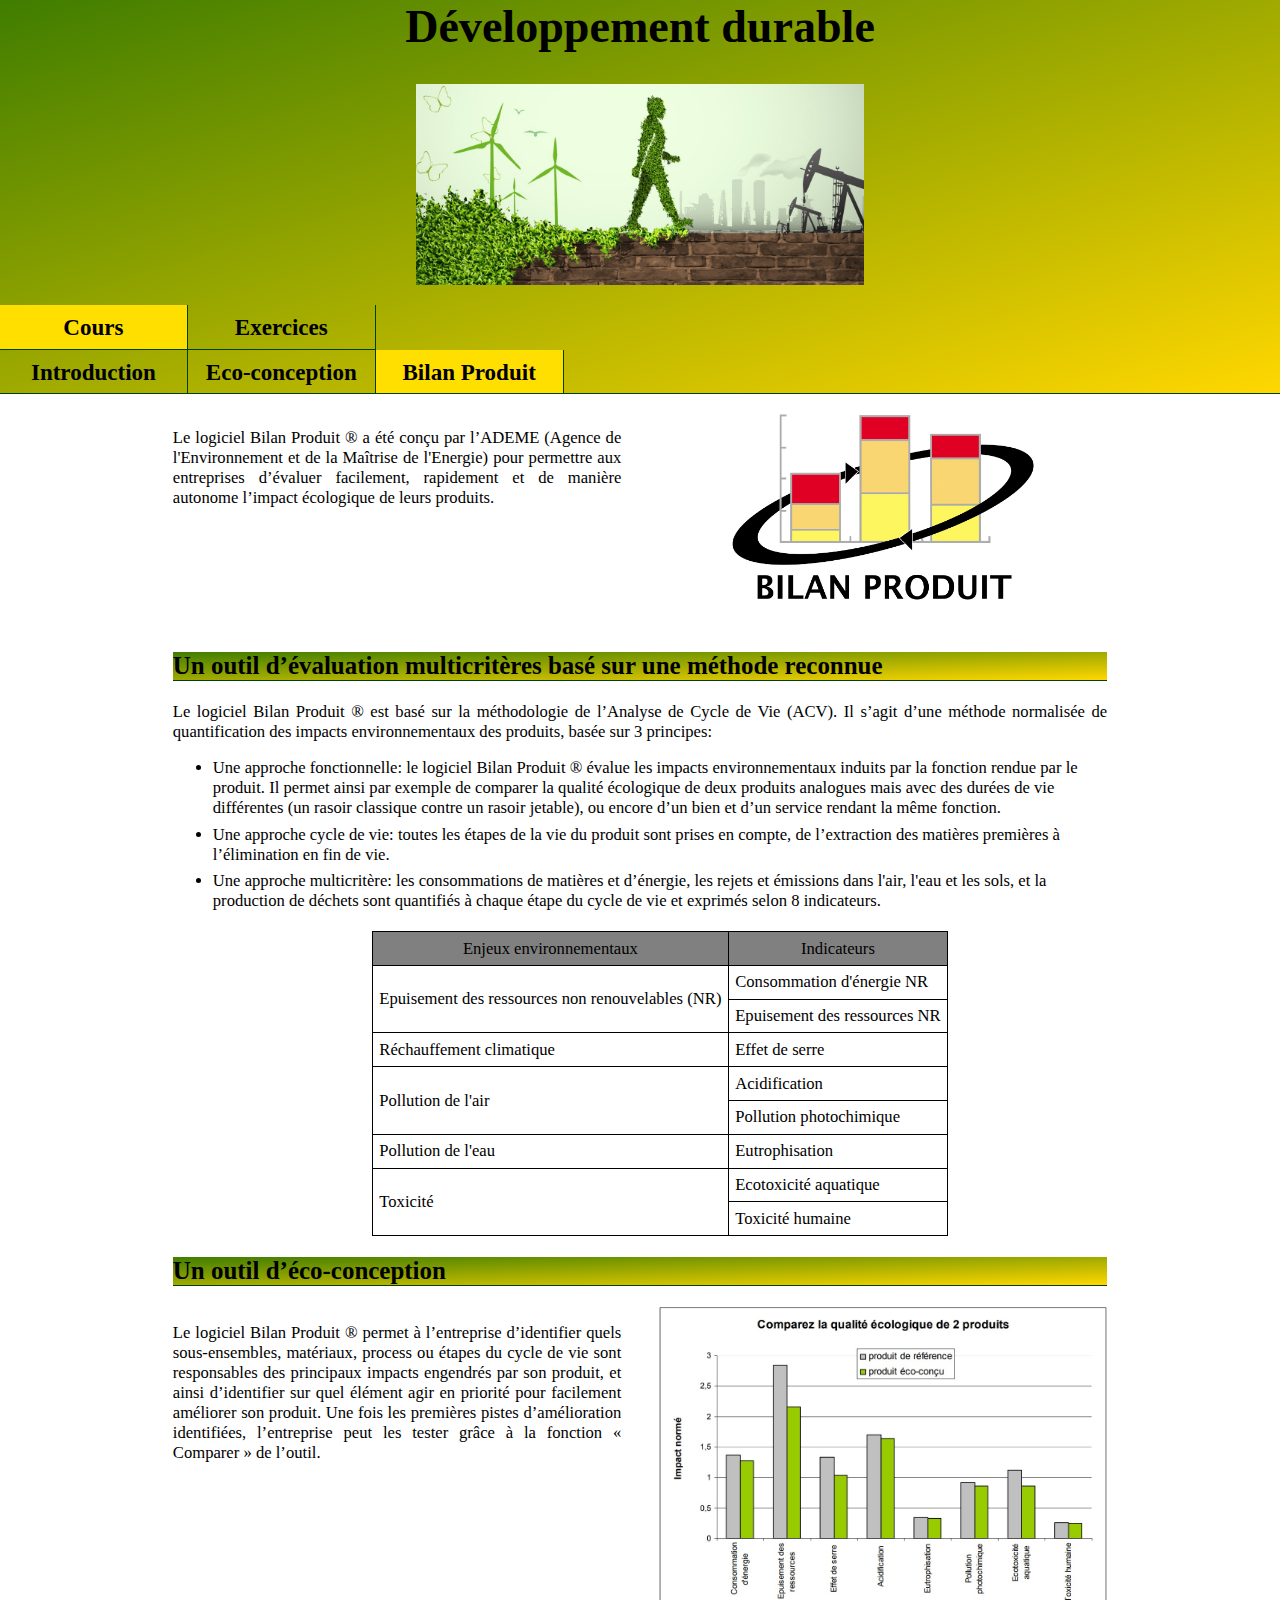
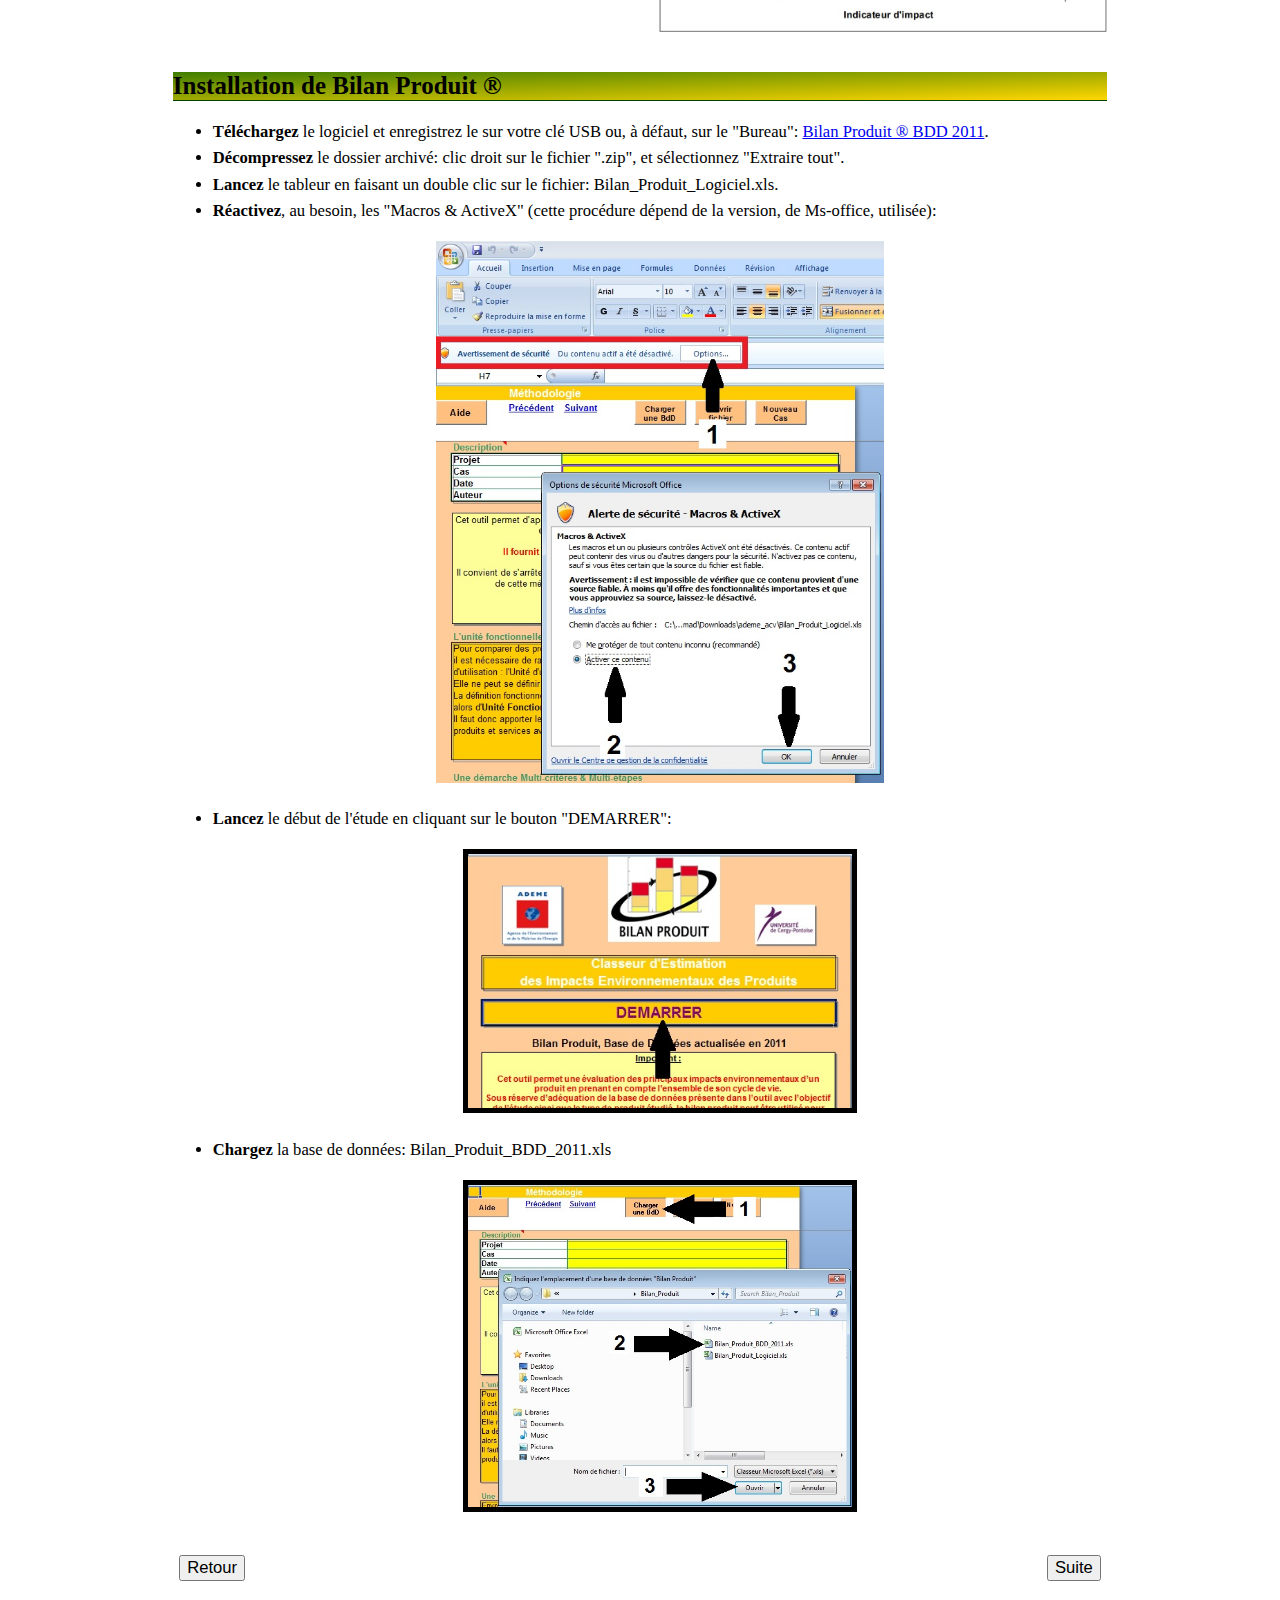
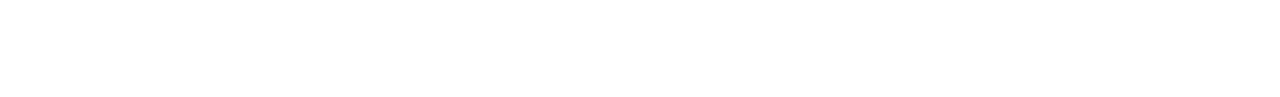
<file: devdurable_3.html>
<!--<!DOCTYPE html>-->

<html lang="fr">

  <head>
    <title>Développement durable</title>
    <meta charset="utf-8">
    <link rel="stylesheet" media="screen" type="text/css" title="Design" href="design.css" />
  </head>

  <body>
    
    <div class="contenu">
      
      <!--             Titre                -->
      <div class="gros_titre">
	<h1>Développement durable</h1>
	<img style="max-width: 35vw;" src="images/dd_1.jpg" alt=""><br/><br/>
	
	<!--             Navigation                -->
	<div class="navigation">
	  <a style="width: 13vw; height: 2vw;border-right: 0.1vw solid #004000;border-bottom: 0.05vw solid #004000;" class="lien_actif" href="devdurable_1.html">
	    Cours
	  </a>
	  <a style="width: 13vw; height: 2vw;border-right: 0.1vw solid #004000;border-bottom: 0.05vw solid #004000;" href="devdurable_bouteille.html">
	    Exercices
	  </a>	  
	</div>
	<div class="navigation">
	  <a style="width: 13vw; height: 2vw;border-right: 0.1vw solid #004000;" href="devdurable_1.html">
	    Introduction
	  </a>
	  <a style="width: 13vw; height: 2vw;border-right: 0.1vw solid #004000;" href="devdurable_2.html">
	    Eco-conception
	  </a>
	  <a style="width: 13vw; height: 2vw;border-right: 0.1vw solid #004000;" class="lien_actif" href="devdurable_3.html">
	    Bilan Produit
	  </a>
	</div>
      </div>
      
      <!--             Questions               -->
      <div class="justifie">

	<p></p>
	
	<div class="double_5050">
	  <div class="colonne_gauche">
	    <p>Le logiciel Bilan Produit ® a été conçu par l’ADEME (Agence de l'Environnement et de la Maîtrise de l'Energie) pour permettre aux
entreprises d’évaluer facilement, rapidement et de manière autonome
l’impact écologique de leurs produits.</p>
	  </div>
	  <div class="colonne_droite">
	    <div class="image_centree"><img style="max-width: 25vw;" src="images/bilanproduit_1.jpg" alt=""><br/><br/>
	    </div>
	  </div>
	</div>

	<h2>Un outil d’évaluation multicritères basé sur une méthode reconnue</h2>

	<p>Le logiciel Bilan Produit ® est basé sur la méthodologie de l’Analyse de Cycle de Vie (ACV). Il s’agit d’une méthode normalisée de quantification des impacts environnementaux des produits, basée sur 3 principes:</p>

	<ul>
	  <li>Une approche fonctionnelle: le logiciel Bilan Produit ® évalue les impacts environnementaux induits par la fonction rendue par le produit. Il permet ainsi par exemple de comparer la qualité écologique de deux produits analogues mais avec des durées de vie différentes (un rasoir classique contre un rasoir jetable), ou encore d’un bien et d’un service rendant la même fonction.</li>
	  <li>Une approche cycle de vie: toutes les étapes de la vie du produit sont prises en compte, de l’extraction des matières premières à l’élimination en fin de vie.</li>
	  <li>Une approche multicritère: les consommations de matières et d’énergie, les rejets et émissions dans l'air, l'eau et les sols, et la production de déchets sont quantifiés à chaque étape du cycle de vie et exprimés selon 8 indicateurs.<br/><br/>
	    <table style="margin-left:auto;margin-right:auto;text-align:left;">
	      <tr style="background-color:grey;text-align:center;">
		<td>Enjeux environnementaux</td><td>Indicateurs</td>
	      </tr>
	      <tr>
		<td rowspan="2">Epuisement des ressources non renouvelables (NR)</td>
		<td>Consommation d'énergie NR</td>
	      </tr>
	      <tr>
		<td>Epuisement des ressources NR</td>
	      </tr>
	      <tr>
		<td>Réchauffement climatique</td><td>Effet de serre</td>
	      </tr>
	      <tr>
		<td rowspan="2">Pollution de l'air</td>
		<td>Acidification</td>
	      </tr>
	      <tr>
		<td>Pollution photochimique</td>
	      </tr>
	      <tr>
		<td>Pollution de l'eau</td>
		<td>Eutrophisation</td>
	      </tr>
	      <tr>
		<td rowspan="2">Toxicité</td>
		<td>Ecotoxicité aquatique</td>
	      </tr>
	      <tr>
		<td>Toxicité humaine</td>
	      </tr>
	    </table>
	  </li>
	</ul>

	<h2>Un outil d’éco-conception</h2>

	<div class="double_5050">
	  <div class="colonne_gauche">
	    <p>Le logiciel Bilan Produit ® permet à l’entreprise d’identifier quels sous-ensembles, matériaux, process ou étapes du cycle de vie sont responsables des principaux impacts engendrés par son produit, et ainsi d’identifier sur quel élément agir en priorité pour facilement améliorer son produit. Une fois les premières pistes d’amélioration identifiées, l’entreprise peut les tester grâce à la fonction « Comparer » de l’outil.</p>
	  </div>
	  <div class="colonne_droite">
	    <div class="image_centree"><img style="max-width: 45vw;" src="images/bilanproduit_2.jpg" alt=""><br/><br/>
	    </div>
	  </div>
	</div>

	<h2><a id="installation"></a>Installation de Bilan Produit ®</h2>

	<ul>
	  <li><b>Téléchargez</b> le logiciel et enregistrez le sur votre clé USB ou, à défaut, sur le "Bureau": <a href="https://drive.google.com/file/d/1oNsTIBQP8qjH02UnmPKW8U8sIXDAv6Bf/view?usp=sharing">Bilan Produit ® BDD 2011</a>.</li>
	  <li><b>Décompressez</b> le dossier archivé: clic droit sur le fichier ".zip", et sélectionnez "Extraire tout".</li> 
	  <li><b>Lancez</b> le tableur en faisant un double clic sur le fichier: Bilan_Produit_Logiciel.xls.</li>
	  <li><b>Réactivez</b>, au besoin, les "Macros & ActiveX" (cette procédure dépend de la version, de Ms-office, utilisée):<br/><br/>
	    <div class="image_centree"><img style="max-width: 35vw;" src="images/bilanproduit_3.jpg" alt=""><br/><br/>
	    </div>
	  </li>
	  <li><b>Lancez</b> le début de l'étude en cliquant sur le bouton "DEMARRER":<br/><br/>
	    <div class="image_centree"><img style="max-width: 30vw;border: 5px solid black;" src="images/bilanproduit_4.jpg" alt=""><br/><br/>
	    </div>
	  </li>
	  <li><b>Chargez</b> la base de données: Bilan_Produit_BDD_2011.xls<br/><br/>
	    <div class="image_centree"><img style="max-width: 30vw;border: 5px solid black;" src="images/bilanproduit_5.jpg" alt=""><br/><br/>
	    </div>
	  </li>
	</ul>

	
	<!--             Bouttons de navigation                -->
	<p></p>
	<div class="tablesansbords">
	  <table style="width: 100%;">
	    <tr>
	      <td>
		<form action="devdurable_2.html" method="get">
		  <input type="submit" value="Retour" />
		</form>
	      </td>
	      <td style="text-align: right;">
		<form action="devdurable_bouteille.html" method="get">
		  <input type="submit" value="Suite" />
		</form>
	      </td>
	    </tr>
	  </table>
	</div>

	<p><br/><br/><br/></p>

      </div> <!-- justifie -->
      
    </div> <!-- contenu -->
    
  </body>
</html>
</file>
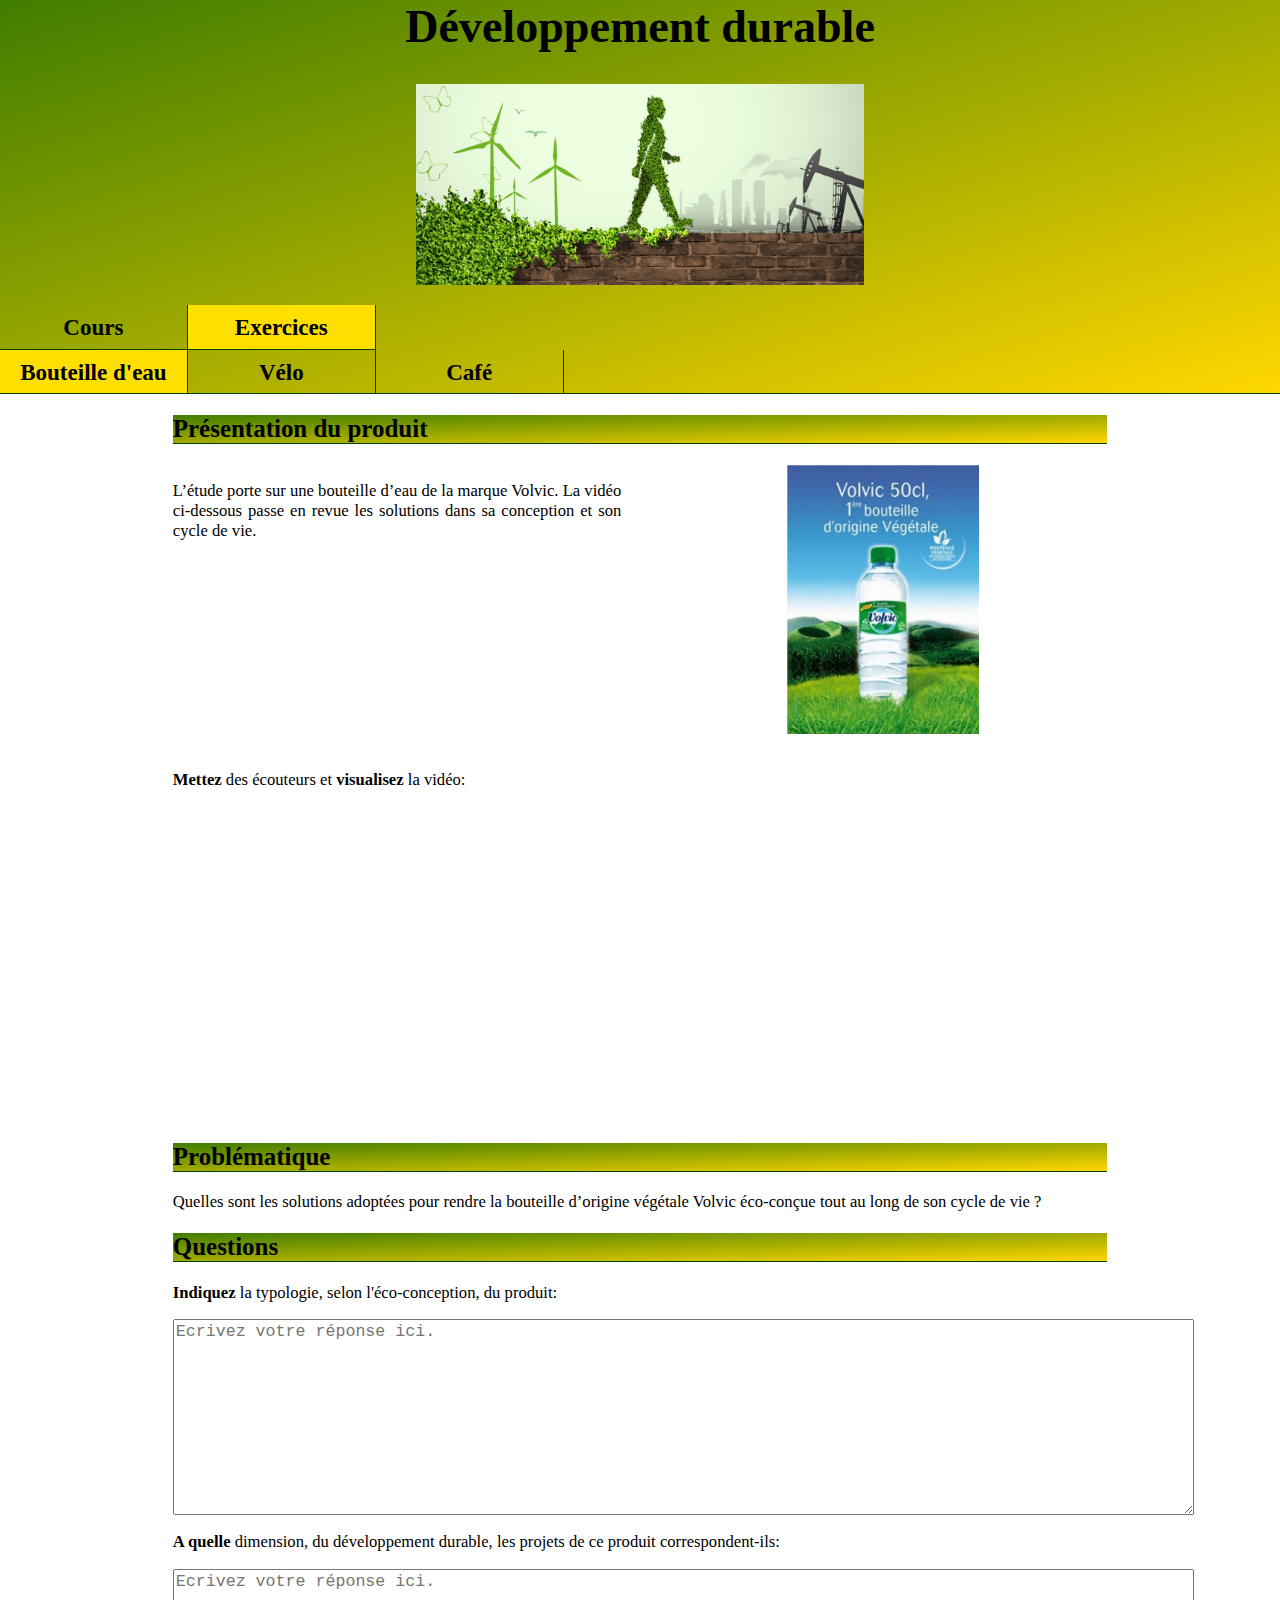
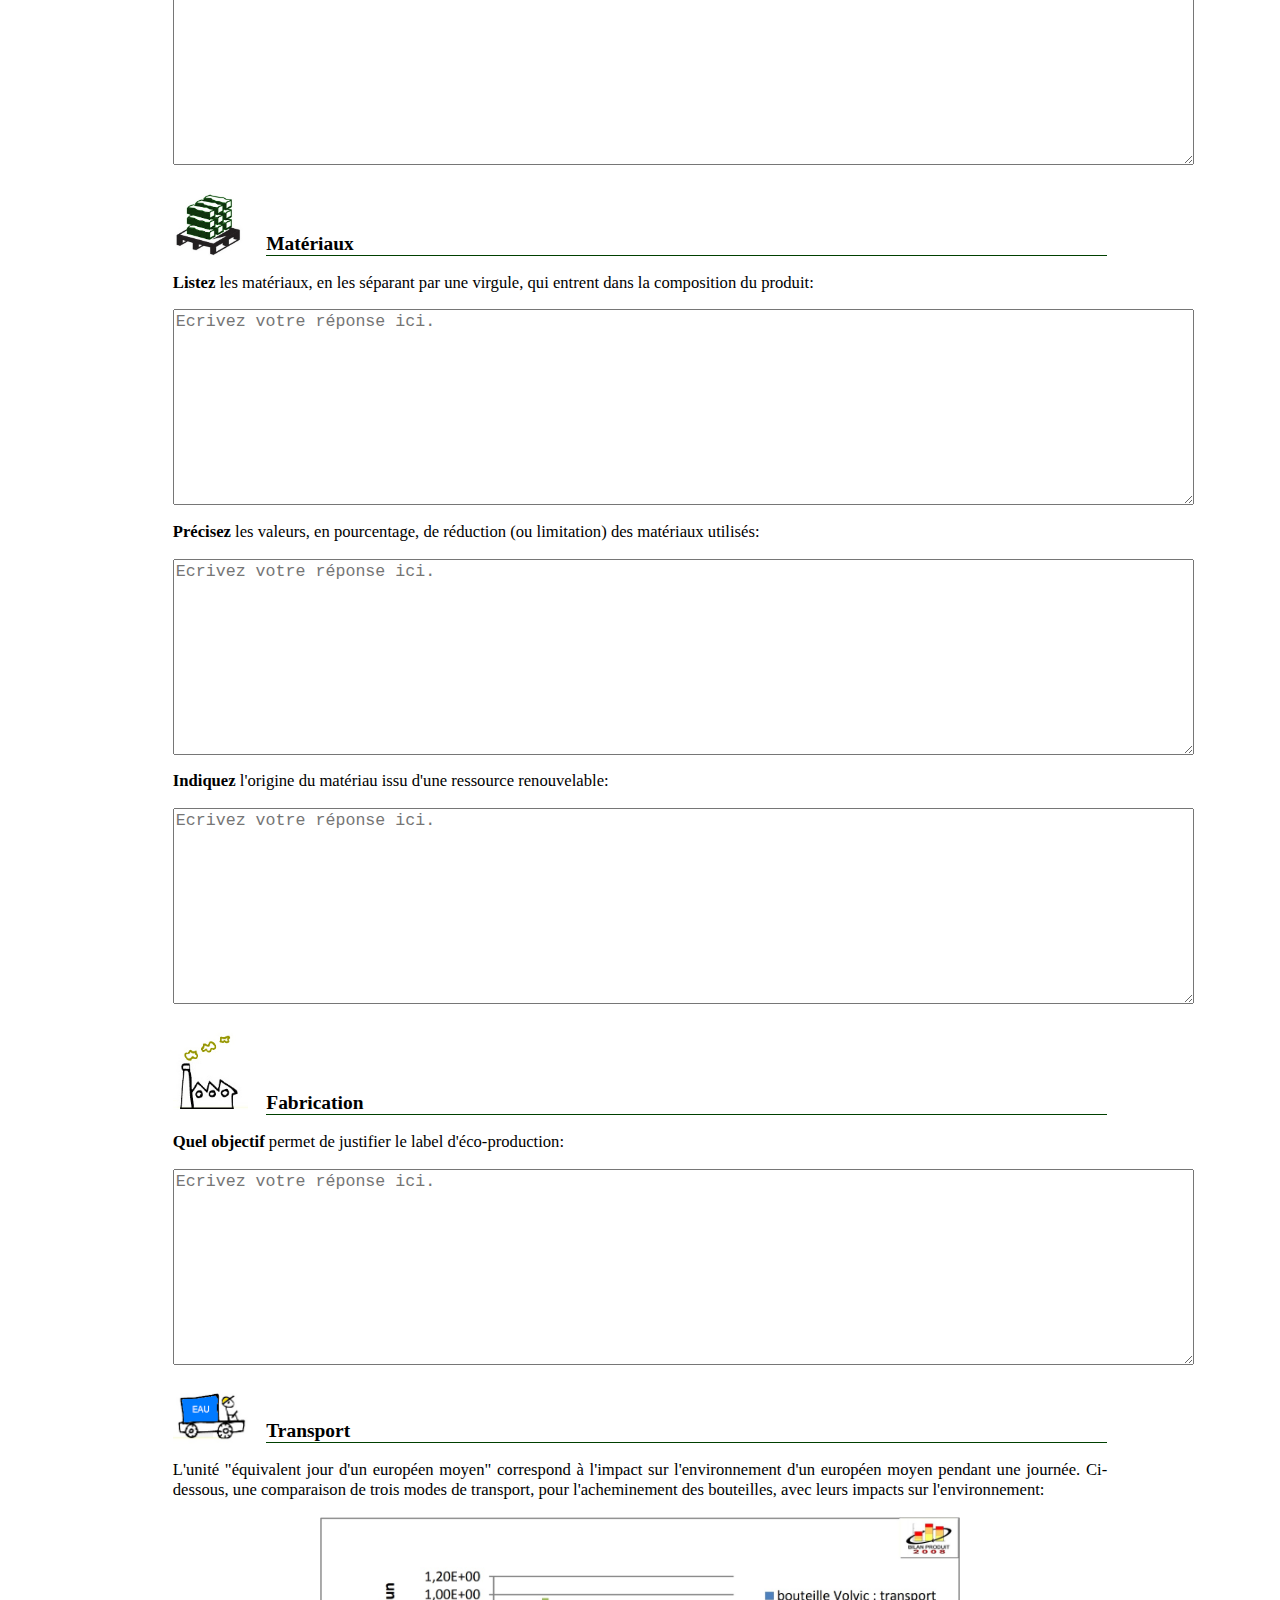
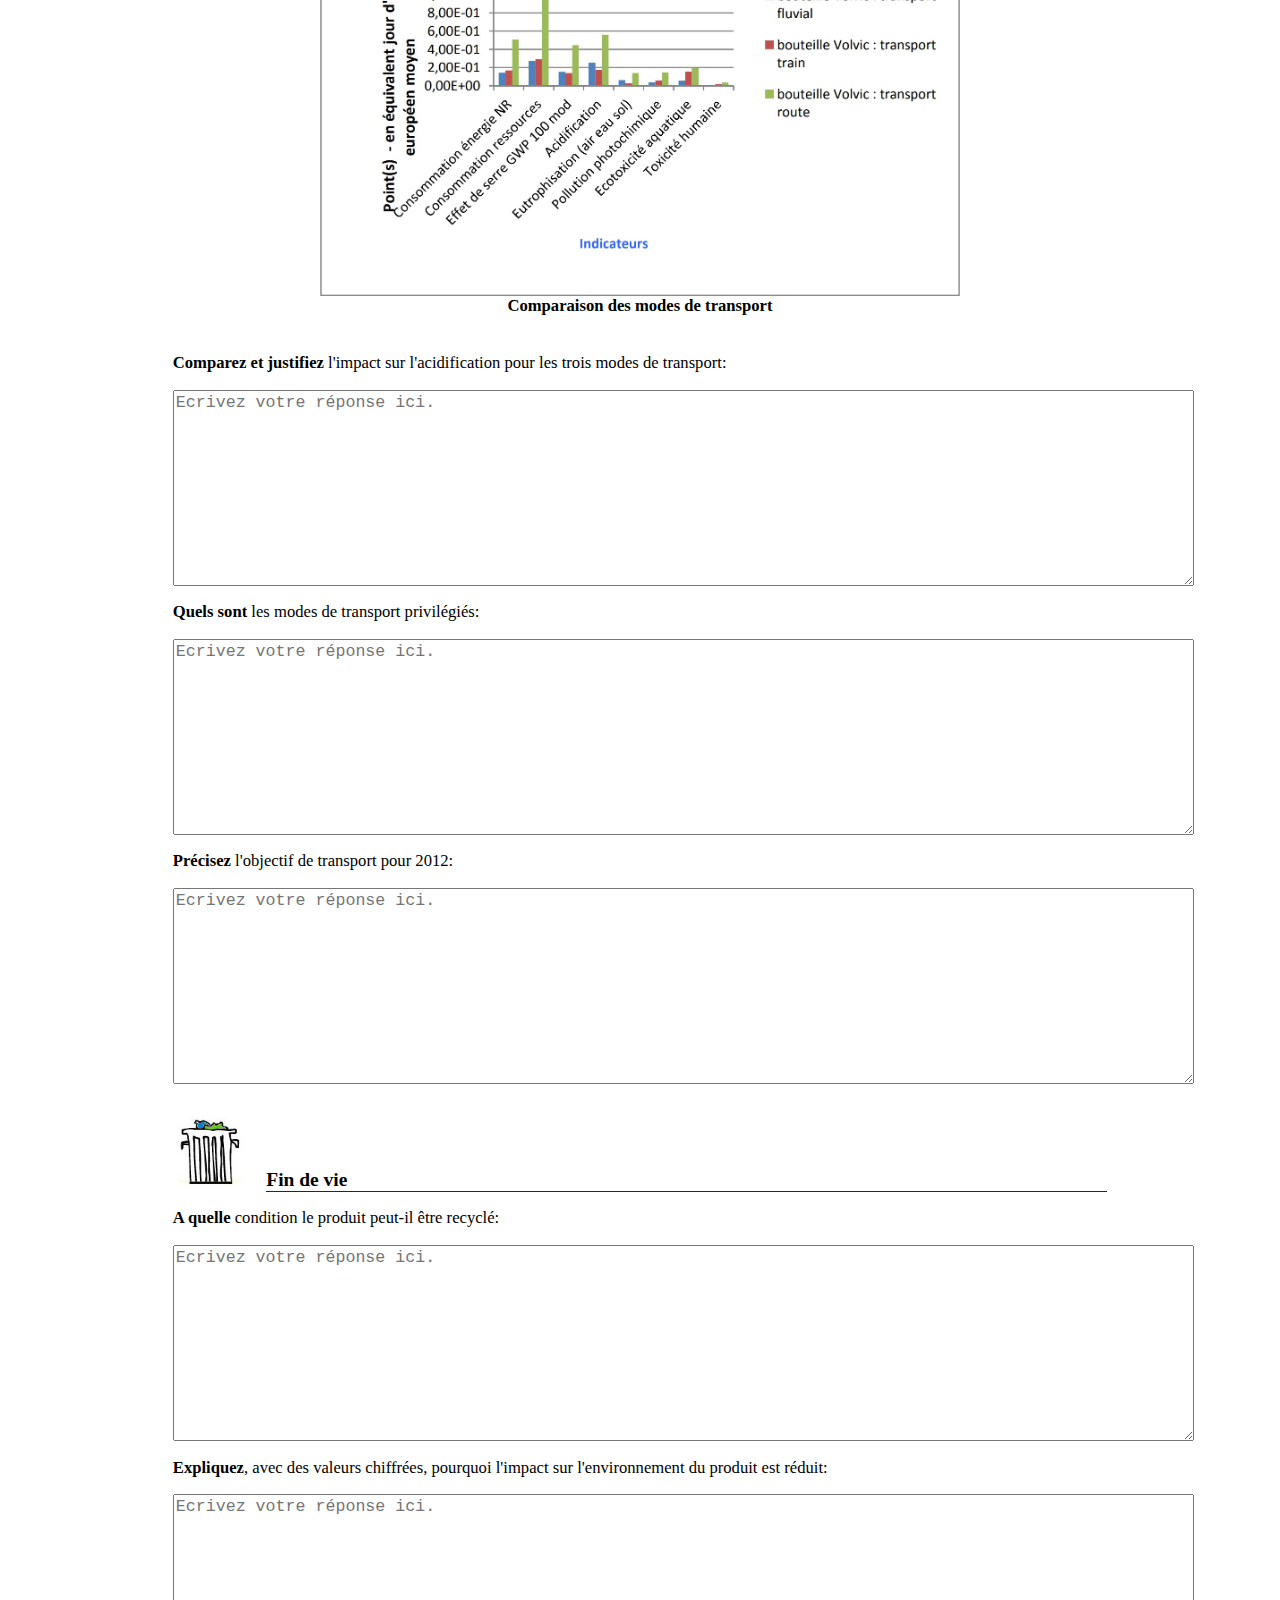
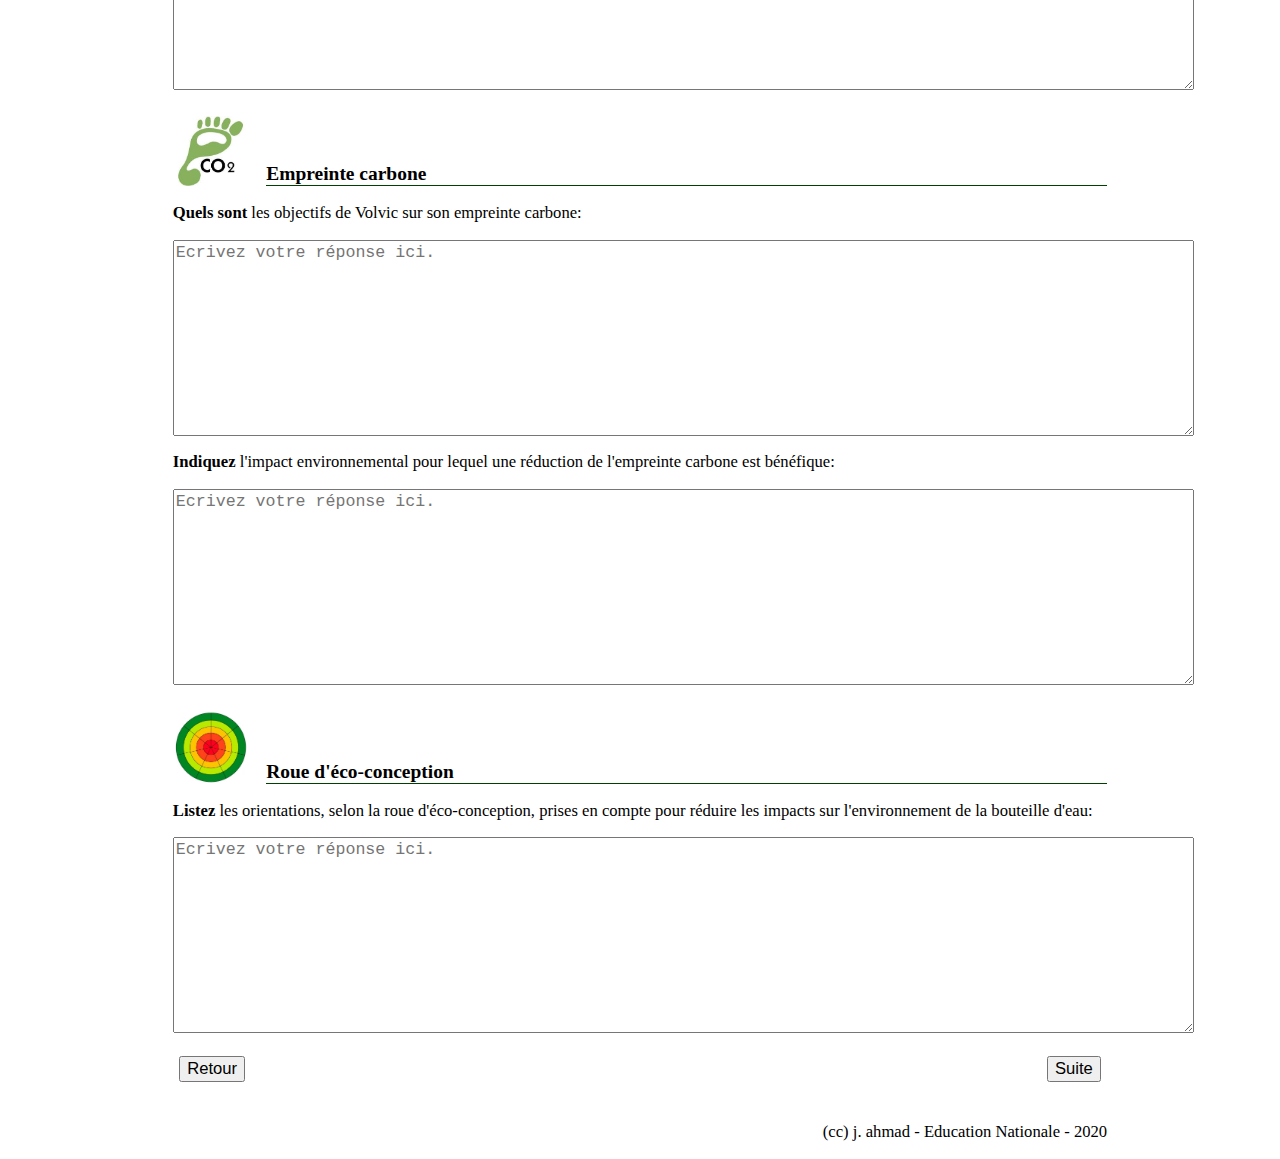
<file: devdurable_bouteille.html>
<!--<!DOCTYPE html>-->

<html lang="fr">

  <head>
    <title>Développement durable</title>
    <meta charset="utf-8">
    <link rel="stylesheet" media="screen" type="text/css" title="Design" href="design.css" />
  </head>

  <body>
    
    <div class="contenu">
      
      <!--             Titre                -->
      <div class="gros_titre">
	<h1>Développement durable</h1>
	<img style="max-width: 35vw;" src="images/dd_1.jpg" alt=""><br/><br/>
	
	<!--             Navigation                -->
	<div class="navigation">
	  <a style="width: 13vw; height: 2vw;border-right: 0.1vw solid #004000;border-bottom: 0.05vw solid #004000;" href="devdurable_1.html">
	    Cours
	  </a>
	  <a style="width: 13vw; height: 2vw;border-right: 0.1vw solid #004000;border-bottom: 0.05vw solid #004000;" class="lien_actif" href="devdurable_bouteille.html">
	    Exercices
	  </a>	  
	</div>
	<div class="navigation">
	  <a style="width: 13vw; height: 2vw;border-right: 0.1vw solid #004000;" class="lien_actif" href="devdurable_bouteille.html">
	    Bouteille d'eau
	  </a>
	  <a style="width: 13vw; height: 2vw;border-right: 0.1vw solid #004000;" href="devdurable_velo.html">
	    Vélo
	  </a>
	  <a style="width: 13vw; height: 2vw;border-right: 0.1vw solid #004000;" href="devdurable_cafe.html">
	    Café
	  </a>
	</div>
      </div>


      <!--             Questions               -->
      <div class="justifie">

	<h2>Présentation du produit</h2>

	<div class="double_5050">
	  <div class="colonne_gauche">
	    <p>L’étude porte sur une bouteille d’eau de la marque Volvic. La vidéo ci-dessous passe en revue les solutions dans sa conception et son cycle de vie.</p>
	  </div>
	  <div class="colonne_droite">
	    <div class="image_centree"><img style="max-width: 15vw;" src="images/bouteille_1.jpg" alt=""><br/><br/>
	    </div>
	  </div>
	</div>

	<p><b>Mettez</b> des écouteurs et <b>visualisez</b> la vidéo:</p>
	
	<p style="text-align:center;">
	  <!--<video style="max-width: 33.3vw;" controls> 
	    <source src="videos/volvic.mp4" type="video/mp4">
	      La vidéo n'est pas supportée par le navigateur.
	  </video>-->
		
	  <iframe width="560" height="315" src="https://www.youtube.com/embed/DDYo76Khm3o" frameborder="0" allow="accelerometer; autoplay; clipboard-write; encrypted-media; gyroscope; picture-in-picture" allowfullscreen></iframe>
	</p>

	<h2>Problématique</h2>

	<p>Quelles sont les solutions adoptées pour rendre la bouteille d’origine végétale Volvic éco-conçue tout au long de son cycle de vie ?</p>

	<h2>Questions</h2>

	<!--<p>Dans sa démarche d’éco-conception, Volvic cherche à réduire les impacts environnementaux de ce produit. Pour cela l’entreprise intervient à différents niveaux.</p>-->

	<p><b>Indiquez</b> la typologie, selon l'éco-conception, du produit:</p>

	<textarea id="" onFocus=""
		  onChange=""
		  cols="100" maxlength="3000" rows="10"
		  wrap="hard" placeholder="Ecrivez votre réponse ici."></textarea>

	<p><b>A quelle</b> dimension, du développement durable, les projets de ce produit correspondent-ils:</p>

	<textarea id="" onFocus=""
		  onChange=""
		  cols="100" maxlength="3000" rows="10"
		  wrap="hard" placeholder="Ecrivez votre réponse ici."></textarea>

	<div class="double_1090">
	  <div class="colonne_gauche">
	    <img style="max-width: 8vw;" src="images/logo_materiaux.jpg" alt=""> <!-- 262 250 -->
	  </div>
	  <div class="colonne_droite"><h3>Matériaux</h3></div>
	</div>

	<p><b>Listez</b> les matériaux, en les séparant par une virgule, qui entrent dans la composition du produit:</p>

	<textarea id="" onFocus=""
		  onChange=""
		  cols="100" maxlength="3000" rows="10"
		  wrap="hard" placeholder="Ecrivez votre réponse ici."></textarea>
	
	<p><b>Précisez</b> les valeurs, en pourcentage, de réduction (ou limitation) des matériaux utilisés:</p>

	<textarea id="" onFocus=""
		  onChange=""
		  cols="100" maxlength="3000" rows="10"
		  wrap="hard" placeholder="Ecrivez votre réponse ici."></textarea>

	<p><b>Indiquez</b> l'origine du matériau issu d'une ressource renouvelable:</p>

	<textarea id="" onFocus=""
		  onChange=""
		  cols="100" maxlength="3000" rows="10"
		  wrap="hard" placeholder="Ecrivez votre réponse ici."></textarea>

	<div class="double_1090">
	  <div class="colonne_gauche">
	    <img style="max-width: 8vw;" src="images/logo_fabrication.jpg" alt=""> <!-- 262 250 -->
	  </div>
	  <div class="colonne_droite"><h3>Fabrication</h3></div>
	</div>

	<p><b>Quel objectif</b> permet de justifier le label d'éco-production:</p>

	<textarea id="" onFocus=""
		  onChange=""
		  cols="100" maxlength="3000" rows="10"
		  wrap="hard" placeholder="Ecrivez votre réponse ici."></textarea>

	<div class="double_1090">
	  <div class="colonne_gauche">
	    <img style="max-width: 8vw;" src="images/logo_transport_eau.jpg" alt=""> <!-- 262 250 -->
	  </div>
	  <div class="colonne_droite"><h3>Transport</h3></div>
	</div>
	
	<p>L'unité "équivalent jour d'un européen moyen" correspond à l'impact sur l'environnement d'un européen moyen pendant une journée. Ci-dessous, une comparaison de trois modes de transport, pour l'acheminement des bouteilles, avec leurs impacts sur l'environnement:</p>
	<div class="image_centree"><img style="max-width: 50vw;" src="images/bouteille_2.jpg" alt=""><br/>Comparaison des modes de transport<br/><br/>
	</div>
	

	<p><b>Comparez et justifiez</b> l'impact sur l'acidification pour les trois modes de transport:</p>

	<textarea id="" onFocus=""
		  onChange=""
		  cols="100" maxlength="3000" rows="10"
		  wrap="hard" placeholder="Ecrivez votre réponse ici."></textarea>

	<p><b>Quels sont</b> les modes de transport privilégiés:</p>

	<textarea id="" onFocus=""
		  onChange=""
		  cols="100" maxlength="3000" rows="10"
		  wrap="hard" placeholder="Ecrivez votre réponse ici."></textarea>

	<p><b>Précisez</b> l'objectif de transport pour 2012:</p>

	<textarea id="" onFocus=""
		  onChange=""
		  cols="100" maxlength="3000" rows="10"
		  wrap="hard" placeholder="Ecrivez votre réponse ici."></textarea>

	<div class="double_1090">
	  <div class="colonne_gauche">
	    <img style="max-width: 8vw;" src="images/logo_findevie.jpg" alt=""> <!-- 262 250 -->
	  </div>
	  <div class="colonne_droite"><h3>Fin de vie</h3></div>
	</div>

	<p><b>A quelle</b> condition le produit peut-il être recyclé:</p>

	<textarea id="" onFocus=""
		  onChange=""
		  cols="100" maxlength="3000" rows="10"
		  wrap="hard" placeholder="Ecrivez votre réponse ici."></textarea>
	
	<p><b>Expliquez</b>, avec des valeurs chiffrées, pourquoi l'impact sur l'environnement du produit est réduit:</p>

	<textarea id="" onFocus=""
		  onChange=""
		  cols="100" maxlength="3000" rows="10"
		  wrap="hard" placeholder="Ecrivez votre réponse ici."></textarea>

	<div class="double_1090">
	  <div class="colonne_gauche">
	    <img style="max-width: 8vw;" src="images/logo_co2.jpg" alt=""> <!-- 262 250 -->
	  </div>
	  <div class="colonne_droite"><h3>Empreinte carbone</h3></div>
	</div>
	
	<p><b>Quels sont</b> les objectifs de Volvic sur son empreinte carbone:</p>

	<textarea id="" onFocus=""
		  onChange=""
		  cols="100" maxlength="3000" rows="10"
		  wrap="hard" placeholder="Ecrivez votre réponse ici."></textarea>

	<p><b>Indiquez</b> l'impact environnemental pour lequel une réduction de l'empreinte carbone est bénéfique:</p>

	<textarea id="" onFocus=""
		  onChange=""
		  cols="100" maxlength="3000" rows="10"
		  wrap="hard" placeholder="Ecrivez votre réponse ici."></textarea>

	<div class="double_1090">
	  <div class="colonne_gauche">
	    <img style="max-width: 8vw;" src="images/logo_roue.jpg" alt=""> <!-- 262 250 -->
	  </div>
	  <div class="colonne_droite"><h3>Roue d'éco-conception</h3></div>
	</div>

	<p><b>Listez</b> les orientations, selon la roue d'éco-conception, prises en compte pour réduire les impacts sur l'environnement de la bouteille d'eau:</p>

	<textarea id="" onFocus=""
		  onChange=""
		  cols="100" maxlength="3000" rows="10"
		  wrap="hard" placeholder="Ecrivez votre réponse ici."></textarea>

	<!--             Bouttons de navigation                -->
	<p></p>
	<div class="tablesansbords">
	  <table style="width: 100%;">
	    <tr>
	      <td>
		<form action="devdurable_3.html" method="get">
		  <input type="submit" value="Retour" />
		</form>
	      </td>
	      <td style="text-align: right;">
		<form action="devdurable_velo.html" method="get">
		  <input type="submit" value="Suite" />
		</form>
	      </td>
	    </tr>
	  </table>
	</div>

	<p style="text-align: right;">(cc) j. ahmad - Education Nationale - 2020</p>

      </div> <!-- justifie -->
      
    </div> <!-- contenu -->
    
  </body>
</html>
</file>
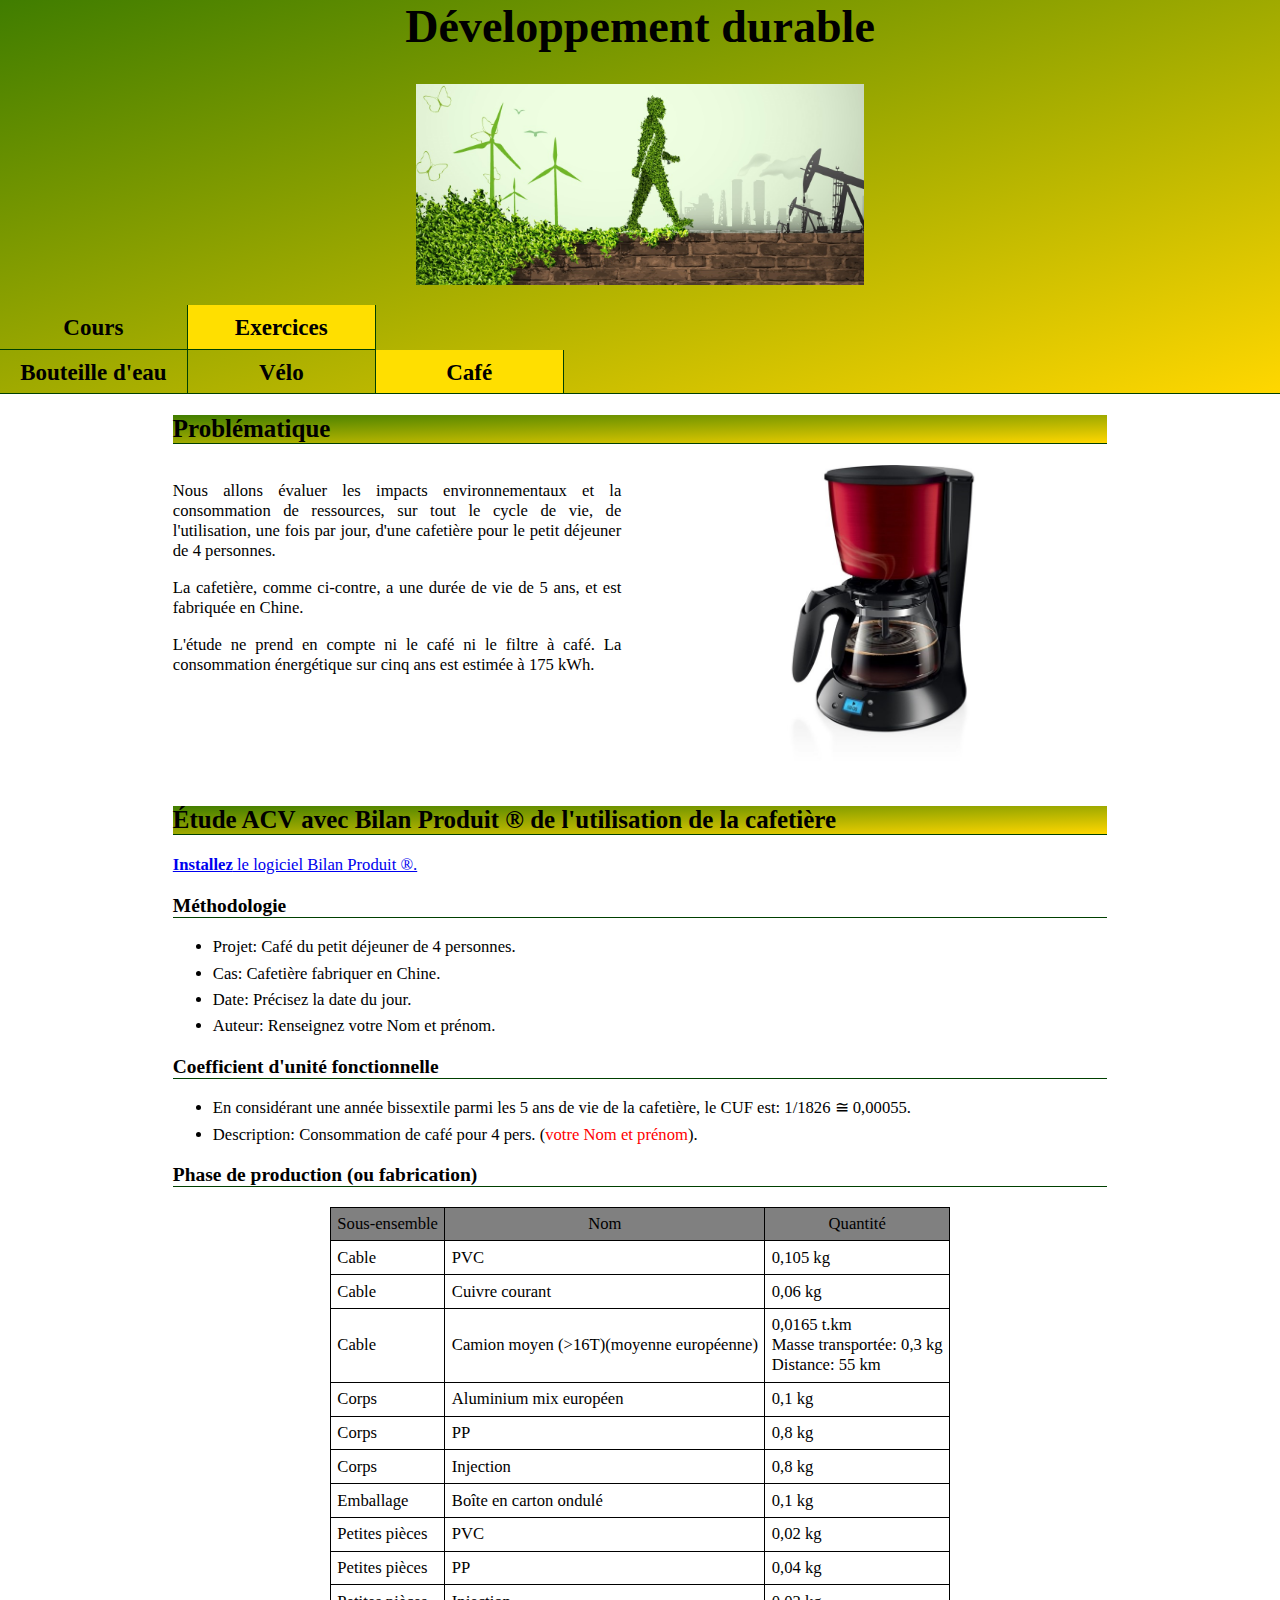
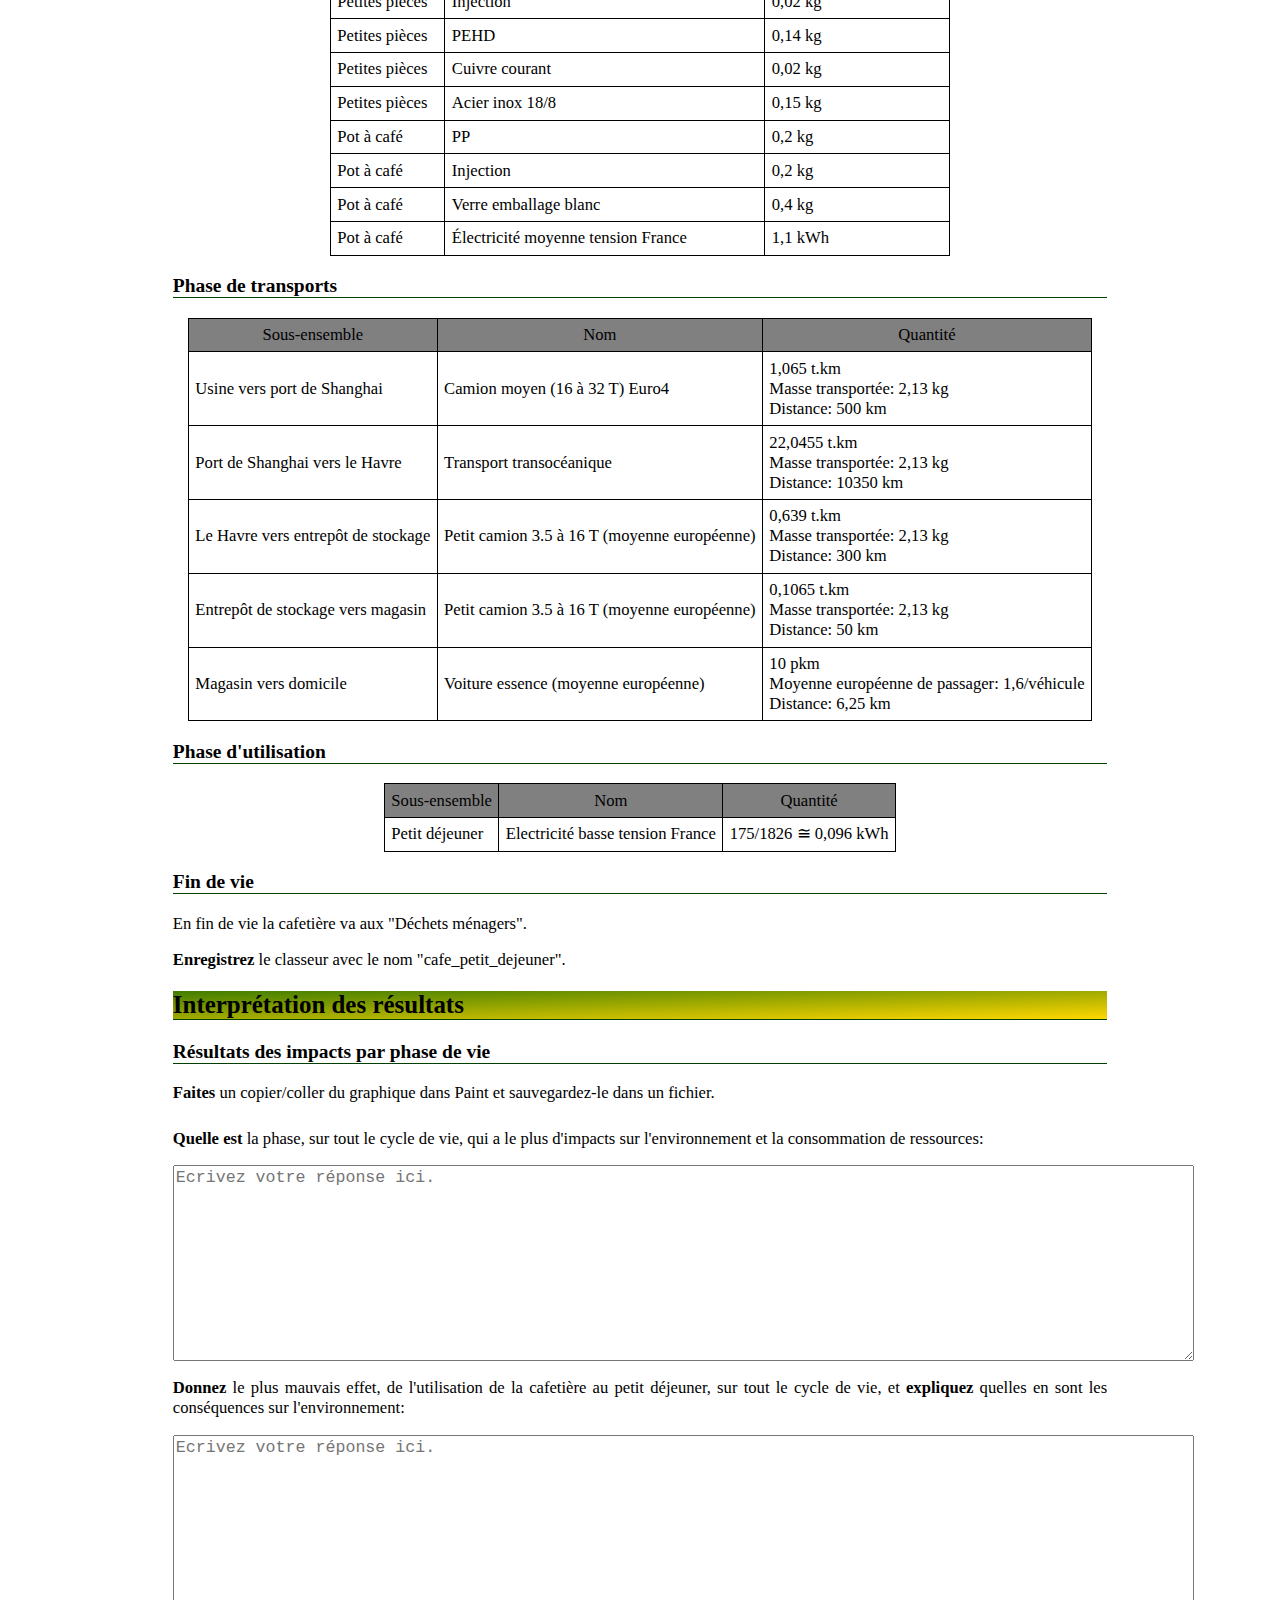
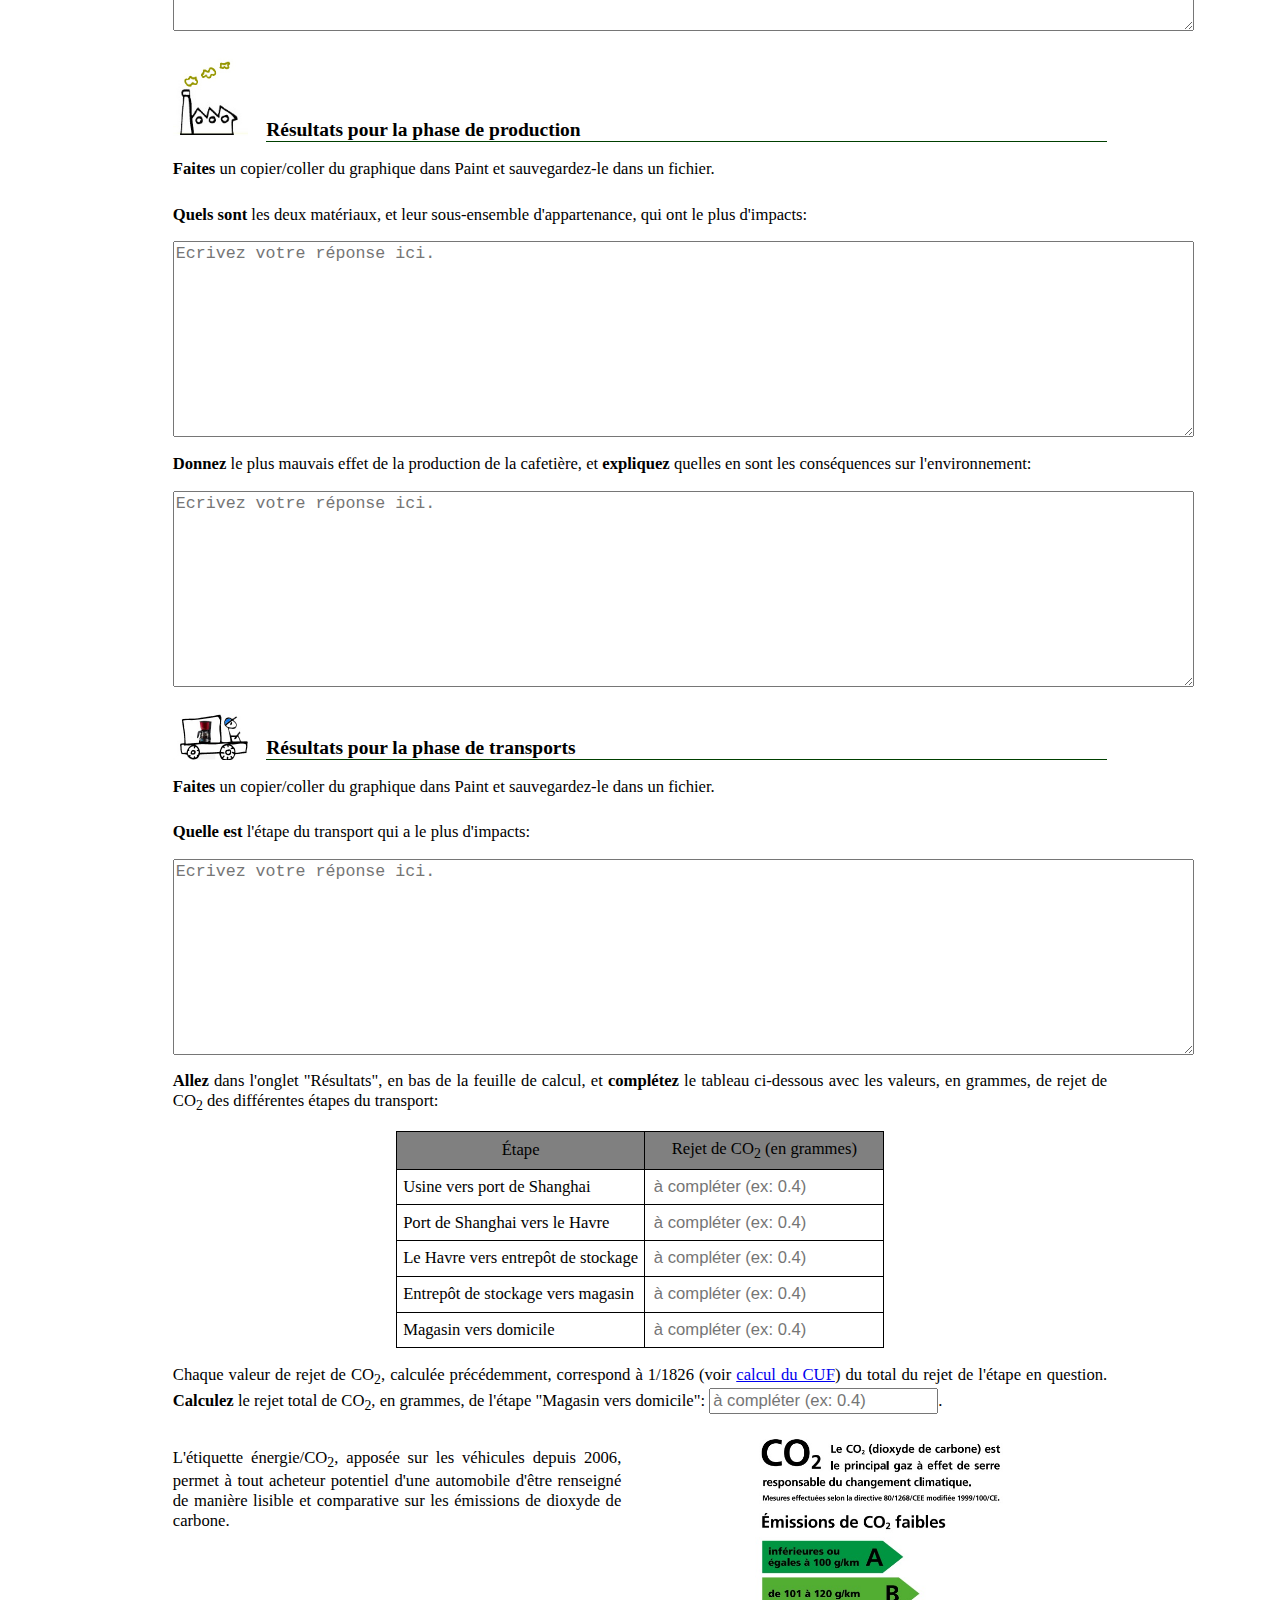
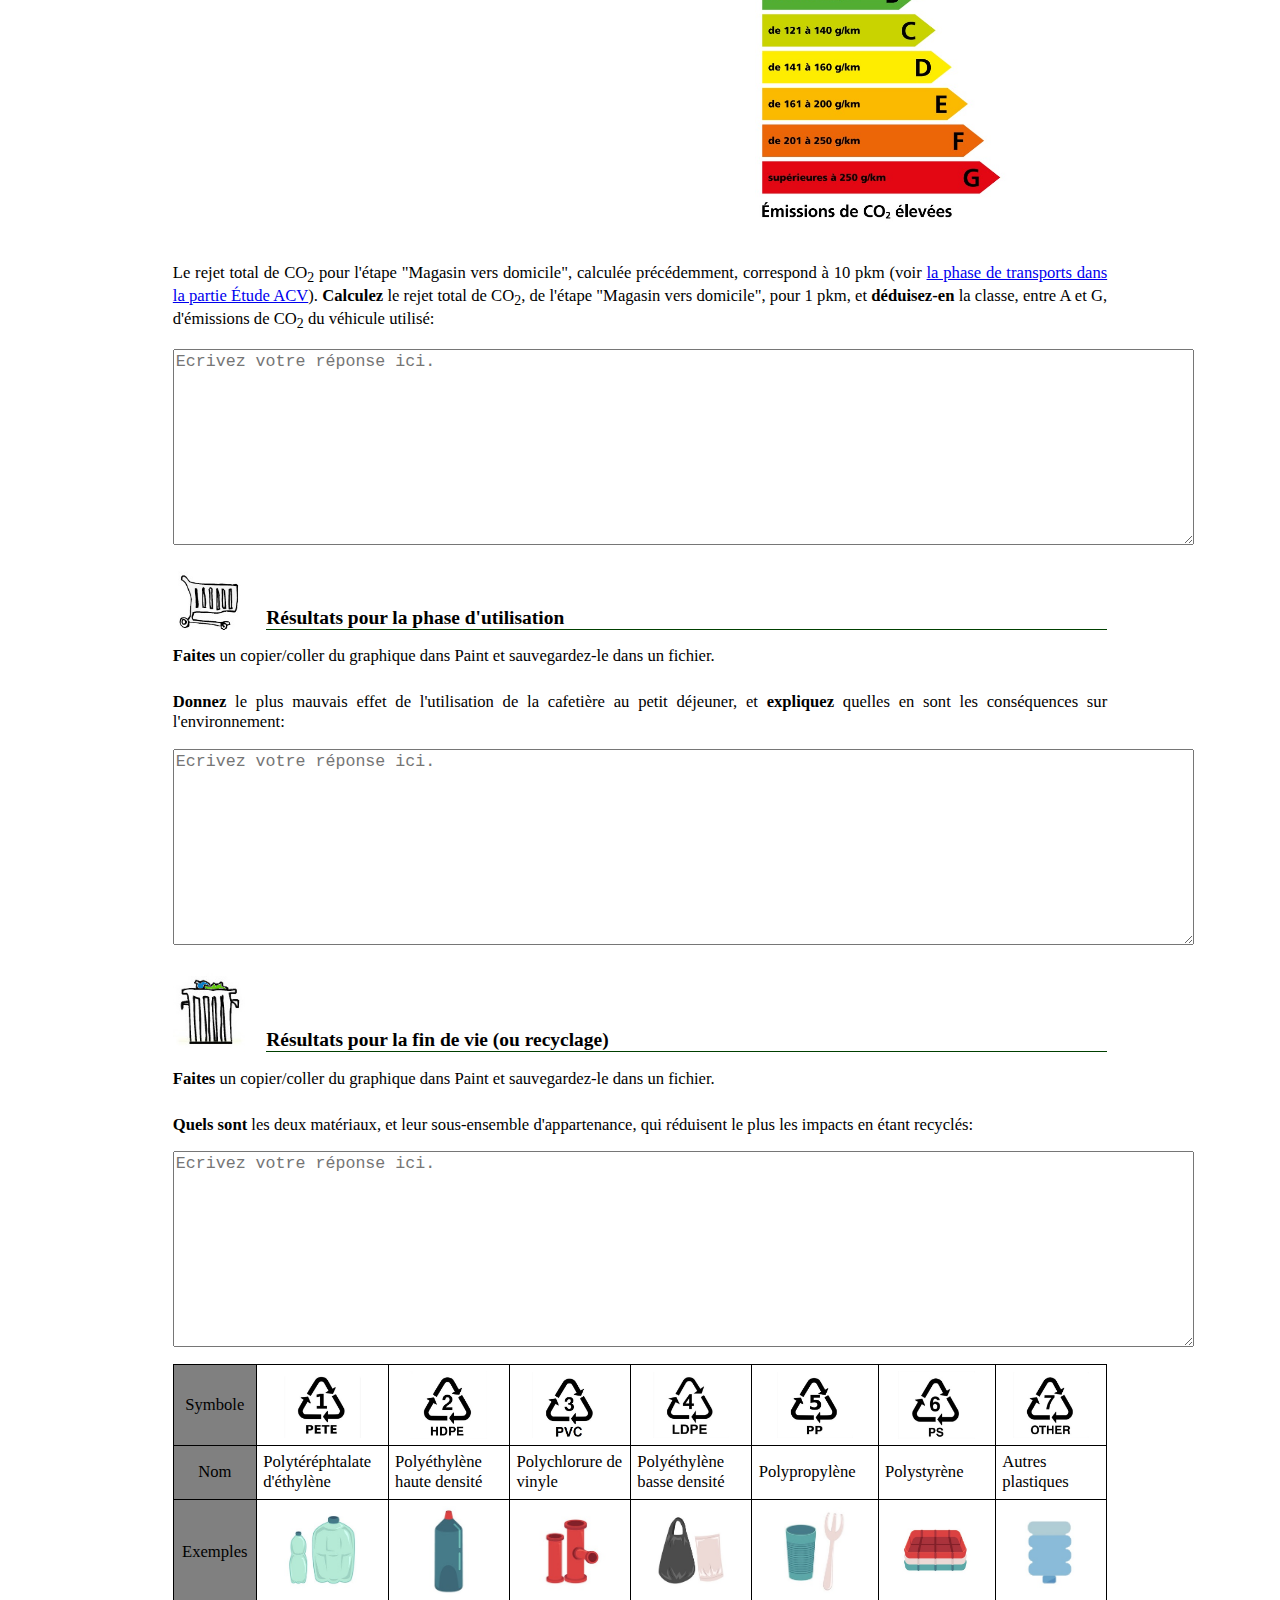
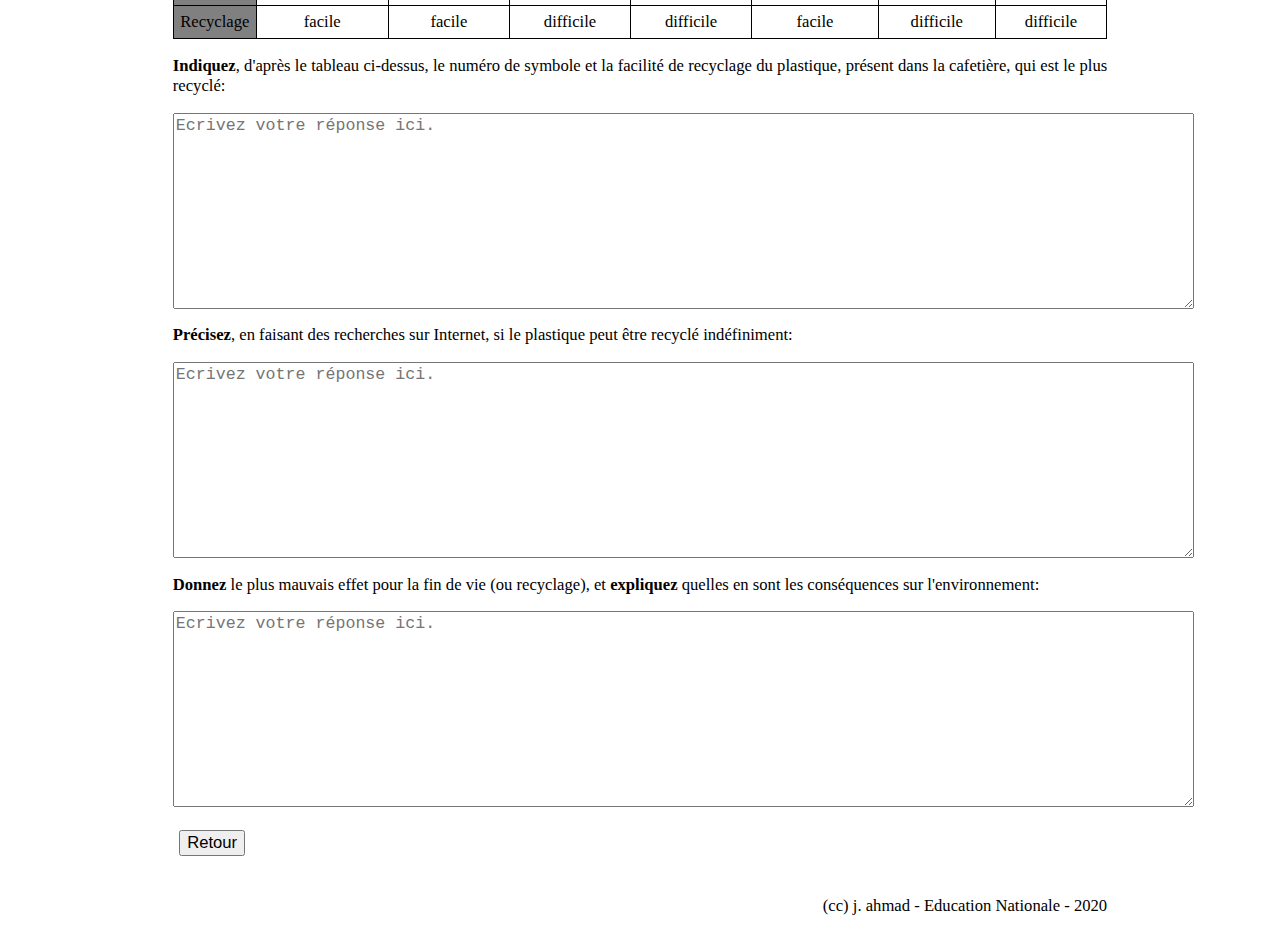
<file: devdurable_cafe.html>
<!--<!DOCTYPE html>-->

<html lang="fr">

  <head>
    <title>Développement durable</title>
    <meta charset="utf-8">
    <link rel="stylesheet" media="screen" type="text/css" title="Design" href="design.css" />
  </head>

  <body>
    
    <div class="contenu">
      
      <!--             Titre                -->
      <div class="gros_titre">
	<h1>Développement durable</h1>
	<img style="max-width: 35vw;" src="images/dd_1.jpg" alt=""><br/><br/>
	
	<!--             Navigation                -->
	<div class="navigation">
	  <a style="width: 13vw; height: 2vw;border-right: 0.1vw solid #004000;border-bottom: 0.05vw solid #004000;" href="devdurable_1.html">
	    Cours
	  </a>
	  <a style="width: 13vw; height: 2vw;border-right: 0.1vw solid #004000;border-bottom: 0.05vw solid #004000;" class="lien_actif" href="devdurable_bouteille.html">
	    Exercices
	  </a>	  
	</div>
	<div class="navigation">
	  <a style="width: 13vw; height: 2vw;border-right: 0.1vw solid #004000;" href="devdurable_bouteille.html">
	    Bouteille d'eau
	  </a>
	  <a style="width: 13vw; height: 2vw;border-right: 0.1vw solid #004000;" href="devdurable_velo.html">
	    Vélo
	  </a>
	  <a style="width: 13vw; height: 2vw;border-right: 0.1vw solid #004000;" class="lien_actif" href="devdurable_cafe.html">
	    Café
	  </a>
	</div>
      </div>


      <!--             Questions               -->
      <div class="justifie">

	<h2>Problématique</h2>
	
	<div class="double_5050">
	  <div class="colonne_gauche">
	    <p>Nous allons évaluer les impacts environnementaux et la consommation de ressources, sur tout le cycle de vie, de l'utilisation, une fois par jour, d'une cafetière pour le petit déjeuner de 4 personnes.</p>

	    <p>La cafetière, comme ci-contre, a une durée de vie de 5 ans, et est fabriquée en Chine.</p>

	    <p>L'étude ne prend en compte ni le café ni le filtre à café. La consommation énergétique sur cinq ans est estimée à 175 kWh.</p>
	  </div>
	  <div class="colonne_droite">
	    <div class="image_centree"><img style="max-width: 15vw;" src="images/cafe_1.jpg" alt=""><br/><br/>
	    </div>
	  </div>
	</div>

	<h2>&Eacute;tude ACV avec Bilan Produit ® de l'utilisation de la cafetière</h2>

	<p><a href="devdurable_3.html#installation"><b>Installez</b> le logiciel Bilan Produit ®.</a></p>

	<h3>Méthodologie</h3>

	<ul>
	  <li>Projet: Café du petit déjeuner de 4 personnes.</li>
	  <li>Cas: Cafetière fabriquer en Chine.</li>
	  <li>Date: Précisez la date du jour.</li>
	  <li>Auteur: Renseignez votre Nom et prénom.</li>
	</ul>
	
	<h3><a id="calcul_cuf"></a>Coefficient d'unité fonctionnelle</h3>

	<ul>
	  <li>En considérant une année bissextile parmi les 5 ans de vie de la cafetière, le CUF est: 1/1826 &cong; 0,00055.</li>
	  
	  <li>Description: Consommation de café pour 4 pers. (<span style="color: red;">votre Nom et prénom</span>).</li>
	</ul>
	

	<h3>Phase de production (ou fabrication)</h3>

	
	<table style="margin-left:auto;margin-right:auto;text-align:left;">
	  <tr style="background-color:grey;text-align:center;">
	    <td>Sous-ensemble</td><td>Nom</td><td>Quantité</td>
	  </tr>
	  <tr>
	    <td>Cable</td>
	    <td>PVC</td>
	    <td>0,105 kg</td>
	  </tr>
	  <tr>
	    <td>Cable</td>
	    <td>Cuivre courant</td>
	    <td>0,06 kg</td>
	  </tr>
	  <tr>
	    <td>Cable</td>
	    <td>Camion moyen (&gt;16T)(moyenne européenne)</td>
	    <td>0,0165 t.km<br/>Masse transportée: 0,3 kg<br/>Distance: 55 km</td>
	  </tr>
	  <tr>
	    <td>Corps</td>
	    <td>Aluminium mix européen</td>
	    <td>0,1 kg</td>
	  </tr>
	  <tr>
	    <td>Corps</td>
	    <td>PP</td>
	    <td>0,8 kg</td>
	  </tr>
	  <tr>
	    <td>Corps</td>
	    <td>Injection</td>
	    <td>0,8 kg</td>
	  </tr>
	  <tr>
	    <td>Emballage</td>
	    <td>Boîte en carton ondulé</td>
	    <td>0,1 kg</td>
	  </tr>
	  <tr>
	    <td>Petites pièces</td>
	    <td>PVC</td>
	    <td>0,02 kg</td>
	  </tr>
	  <tr>
	    <td>Petites pièces</td>
	    <td>PP</td>
	    <td>0,04 kg</td>
	  </tr>
	  <tr>
	    <td>Petites pièces</td>
	    <td>Injection</td>
	    <td>0,02 kg</td>
	  </tr>
	  <tr>
	    <td>Petites pièces</td>
	    <td>PEHD</td>
	    <td>0,14 kg</td>
	  </tr>
	  <tr>
	    <td>Petites pièces</td>
	    <td>Cuivre courant</td>
	    <td>0,02 kg</td>
	  </tr>
	  <tr>
	    <td>Petites pièces</td>
	    <td>Acier inox 18/8</td>
	    <td>0,15 kg</td>
	  </tr>
	  <tr>
	    <td>Pot à café</td>
	    <td>PP</td>
	    <td>0,2 kg</td>
	  </tr>
	  <tr>
	    <td>Pot à café</td>
	    <td>Injection</td>
	    <td>0,2 kg</td>
	  </tr>
	  <tr>
	    <td>Pot à café</td>
	    <td>Verre emballage blanc</td>
	    <td>0,4 kg</td>
	  </tr>
	  <tr>
	    <td>Pot à café</td>
	    <td>Électricité moyenne tension France</td>
	    <td>1,1 kWh</td>
	  </tr>	  
	</table>
	

	<h3><a id="phase_transports"></a>Phase de transports</h3>
	
	<table style="margin-left:auto;margin-right:auto;text-align:left;">
	  <tr style="background-color:grey;text-align:center;">
	    <td>Sous-ensemble</td><td>Nom</td><td>Quantité</td>
	  </tr>
	  <tr>
	    <td>Usine vers port de Shanghai</td>
	    <td>Camion moyen (16 à 32 T) Euro4</td>
	    <td>1,065 t.km<br/>Masse transportée: 2,13 kg<br/>Distance: 500 km</td>
	  </tr>
	  <tr>
	    <td>Port de Shanghai vers le Havre</td>
	    <td>Transport transocéanique</td>
	    <td>22,0455 t.km<br/>Masse transportée: 2,13 kg<br/>Distance: 10350 km</td>
	  </tr>
	  <tr>
	    <td>Le Havre vers entrepôt de stockage</td>
	    <td>Petit camion 3.5 à 16 T (moyenne européenne)</td>
	    <td>0,639 t.km<br/>Masse transportée: 2,13 kg<br/>Distance: 300 km</td>
	  </tr>
	  <tr>
	    <td>Entrepôt de stockage vers magasin</td>
	    <td>Petit camion 3.5 à 16 T (moyenne européenne)</td>
	    <td>0,1065 t.km<br/>Masse transportée: 2,13 kg<br/>Distance: 50 km</td>
	  </tr>
	  
	  <tr>
	    <td>Magasin vers domicile</td>
	    <td>Voiture essence (moyenne européenne)</td>
	    <td>10 pkm<br/>Moyenne européenne de passager: 1,6/véhicule<br/>Distance: 6,25 km</td>
	  </tr>
	</table>

	<h3>Phase d'utilisation</h3>

	<table style="margin-left:auto;margin-right:auto;text-align:left;">
	  <tr style="background-color:grey;text-align:center;">
	    <td>Sous-ensemble</td><td>Nom</td><td>Quantité</td>
	  </tr>
	  <tr>
	    <td>Petit déjeuner</td>
	    <td>Electricité basse tension France</td>
	    <td>175/1826 &cong; 0,096 kWh</td>
	  </tr>
	</table>
	
	<h3>Fin de vie</h3>

	<p>En fin de vie la cafetière va aux "Déchets ménagers".</p>

	<p><b>Enregistrez</b> le classeur avec le nom "cafe_petit_dejeuner".</p>

	<h2>Interprétation des résultats</h2>

	<h3>Résultats des impacts par phase de vie</h3>

	<p><b>Faites</b> un copier/coller du graphique dans Paint et sauvegardez-le dans un fichier.</p>

	<div style="margin-top: 2vw;" id="cafe_2_img" class="image_centree"></div>

	<p><b>Quelle est</b> la phase, sur tout le cycle de vie, qui a le plus d'impacts sur l'environnement et la consommation de ressources:</p>

	<textarea id="" onFocus=""
		  onChange=""
		  cols="100" maxlength="3000" rows="10"
		  wrap="hard" placeholder="Ecrivez votre réponse ici."></textarea>

	<p><b>Donnez</b> le plus mauvais effet, de l'utilisation de la cafetière au petit déjeuner, sur tout le cycle de vie, et <b>expliquez</b> quelles en sont les conséquences sur l'environnement:</p>

	<textarea id="" onFocus=""
		  onChange=""
		  cols="100" maxlength="3000" rows="10"
		  wrap="hard" placeholder="Ecrivez votre réponse ici."></textarea>

	<div class="double_1090">
	  <div class="colonne_gauche">
	    <img style="max-width: 8vw;" src="images/logo_fabrication.jpg" alt=""> <!-- 262 250 -->
	  </div>
	  <div class="colonne_droite"><h3>Résultats pour la phase de production</h3></div>
	</div>

	<p><b>Faites</b> un copier/coller du graphique dans Paint et sauvegardez-le dans un fichier.</p>

	<div style="margin-top: 2vw;" id="cafe_5_img" class="image_centree"></div>

	<p><b>Quels sont</b> les deux matériaux, et leur sous-ensemble d'appartenance, qui ont le plus d'impacts:</p>

	<textarea id="" onFocus=""
		  onChange=""
		  cols="100" maxlength="3000" rows="10"
		  wrap="hard" placeholder="Ecrivez votre réponse ici."></textarea>

	<p><b>Donnez</b> le plus mauvais effet de la production de la cafetière, et <b>expliquez</b> quelles en sont les conséquences sur l'environnement:</p>
	
	<textarea id="" onFocus=""
		  onChange=""
		  cols="100" maxlength="3000" rows="10"
		  wrap="hard" placeholder="Ecrivez votre réponse ici."></textarea>

	<div class="double_1090">
	  <div class="colonne_gauche">
	    <img style="max-width: 8vw;" src="images/logo_transport_cafe.jpg" alt=""> <!-- 262 250 -->
	  </div>
	  <div class="colonne_droite"><h3>Résultats pour la phase de transports</h3></div>
	</div>

	<p><b>Faites</b> un copier/coller du graphique dans Paint et sauvegardez-le dans un fichier.</p>

	<div style="margin-top: 2vw;" id="cafe_8_img" class="image_centree"></div>

	<p><b>Quelle est</b> l'étape du transport qui a le plus d'impacts:</p>
	
	<textarea id="cafe_9" onFocus="simpleMessage('cafe_9_message','Réponse non enregistrée.')"
		  onChange="envoieReponse('cafe_9', 9, 0, 'cafe_9_message')"  
		  cols="100" maxlength="3000" rows="10"
		  wrap="hard" placeholder="Ecrivez votre réponse ici."></textarea>

	<p><b>Allez</b> dans l'onglet "Résultats", en bas de la feuille de calcul, et <b>complétez</b> le tableau ci-dessous avec les valeurs, en grammes, de rejet de CO<sub>2</sub> des différentes étapes du transport:</p>

	<table style="margin-left:auto;margin-right:auto;text-align:left;">
	  <tr style="background-color:grey;text-align:center;">
	    <td>&Eacute;tape</td><td>Rejet de CO<sub>2</sub> (en grammes)</td>
	  </tr>
	  <tr>
	    <td>Usine vers port de Shanghai</td>
	    <td><input style="border:0" id="" onFocus=""
		       placeholder="à compléter (ex: 0.4)"></td>
	  </tr>
	  <tr>
	    <td>Port de Shanghai vers le Havre</td>
	    <td><input style="border:0" id="" onFocus=""
		       onChange="" placeholder="à compléter (ex: 0.4)"></td>
	  </tr>
	  <tr>
	    <td>Le Havre vers entrepôt de stockage</td>
	    <td><input style="border:0" id="" onFocus=""
		       onChange="" placeholder="à compléter (ex: 0.4)"></td>
	  </tr>
	  <tr>
	    <td>Entrepôt de stockage vers magasin</td>
	    <td><input style="border:0" id="" onFocus=""
		       onChange="" placeholder="à compléter (ex: 0.4)"></td>
	  </tr>
	  <tr>
	    <td>Magasin vers domicile</td>
	    <td><input style="border:0" id="" onFocus=""
		       onChange="" placeholder="à compléter (ex: 0.4)"></td>
	  </tr>
	</table>
	
	<p>Chaque valeur de rejet de CO<sub>2</sub>, calculée précédemment, correspond à 1/1826 (voir <a href="#calcul_cuf">calcul du CUF</a>) du total du rejet de l'étape en question. <b>Calculez</b> le rejet total de CO<sub>2</sub>, en grammes, de l'étape "Magasin vers domicile": <input style="border:1" id="" onFocus="" onChange="" placeholder="à compléter (ex: 0.4)">.</p>

	<div class="double_5050">
	  <div class="colonne_gauche">
	    <p>L'étiquette énergie/CO<sub>2</sub>, apposée sur les véhicules depuis 2006, permet à tout acheteur potentiel d'une automobile d'être renseigné de manière lisible et comparative sur les émissions de dioxyde de carbone.</p>	    
	  </div>
	  <div class="colonne_droite">
	    <div class="image_centree"><img style="max-width: 20vw;" src="images/cafe_2.jpg" alt=""><br/><br/>
	    </div>
	  </div>
	</div>

	<p>Le rejet total de CO<sub>2</sub> pour l'étape "Magasin vers domicile", calculée précédemment, correspond à 10 pkm (voir <a href="#phase_transports">la phase de transports dans la partie &Eacute;tude ACV</a>). <b>Calculez</b> le rejet total de CO<sub>2</sub>, de l'étape "Magasin vers domicile", pour 1 pkm, et <b>déduisez-en</b> la classe, entre A et G, d'émissions de CO<sub>2</sub> du véhicule utilisé:</p>

	<textarea id="" onFocus=""
		  onChange=""  
		  cols="100" maxlength="3000" rows="10"
		  wrap="hard" placeholder="Ecrivez votre réponse ici."></textarea>

	<div class="double_1090">
	  <div class="colonne_gauche">
	    <img style="max-width: 8vw;" src="images/logo_usage.jpg" alt=""> <!-- 262 250 -->
	  </div>
	  <div class="colonne_droite"><h3>Résultats pour la phase d'utilisation</h3></div>
	</div>
	
	<p><b>Faites</b> un copier/coller du graphique dans Paint et sauvegardez-le dans un fichier.</p>
	
	<div style="margin-top: 2vw;" id="cafe_13_img" class="image_centree"></div>
	
	<p><b>Donnez</b> le plus mauvais effet de l'utilisation de la cafetière au petit déjeuner, et <b>expliquez</b> quelles en sont les conséquences sur l'environnement:</p>
	
	<textarea id="" onFocus=""
		  onChange="" 
		  cols="100" maxlength="3000" rows="10"
		  wrap="hard" placeholder="Ecrivez votre réponse ici."></textarea>
	
	<div class="double_1090">
	  <div class="colonne_gauche">
	    <img style="max-width: 8vw;" src="images/logo_findevie.jpg" alt=""> <!-- 262 250 -->
	  </div>
	  <div class="colonne_droite"><h3>Résultats pour la fin de vie (ou recyclage)</h3></div>
	</div>

	<p><b>Faites</b> un copier/coller du graphique dans Paint et sauvegardez-le dans un fichier.</p>

	<div style="margin-top: 2vw;" id="cafe_15_img" class="image_centree"></div>

	<p><b>Quels sont</b> les deux matériaux, et leur sous-ensemble d'appartenance, qui réduisent le plus les impacts en étant recyclés:</p>

	<textarea id="" onFocus=""
		  onChange="" 
		  cols="100" maxlength="3000" rows="10"
		  wrap="hard" placeholder="Ecrivez votre réponse ici."></textarea>

	<p>
	  <table style="margin-left:auto;margin-right:auto;text-align:left;">
	    <tr>
	      <td style="background-color:grey;text-align:center;">Symbole</td>
	      <td style="text-align:center;"><img style="max-width: 6vw;" src="images/cafe_3_1.jpg" alt=""></td>
	      <td style="text-align:center;"><img style="max-width: 6vw;" src="images/cafe_3_2.jpg" alt=""></td>
	      <td style="text-align:center;"><img style="max-width: 6vw;" src="images/cafe_3_3.jpg" alt=""></td>
	      <td style="text-align:center;"><img style="max-width: 6vw;" src="images/cafe_3_4.jpg" alt=""></td>
	      <td style="text-align:center;"><img style="max-width: 6vw;" src="images/cafe_3_5.jpg" alt=""></td>
	      <td style="text-align:center;"><img style="max-width: 6vw;" src="images/cafe_3_6.jpg" alt=""></td>
	      <td style="text-align:center;"><img style="max-width: 6vw;" src="images/cafe_3_7.jpg" alt=""></td>
	    </tr>
	    <tr>
	      <td style="background-color:grey;text-align:center;">Nom</td>
	      <td style="width:10vw;">Polytéréphtalate d'éthylène</td>
	      <td style="width:10vw;">Polyéthylène haute densité</td>
	      <td style="width:10vw;">Polychlorure de vinyle</td>
	      <td style="width:10vw;">Polyéthylène basse densité</td>
	      <td style="width:10vw;">Polypropylène</td>
	      <td style="width:10vw;">Polystyrène</td>
	      <td style="width:10vw;">Autres plastiques</td>
	    </tr>
	    <tr>
	      <td style="background-color:grey;text-align:center;">Exemples</td>
	      <td style="text-align:center;"><img style="max-width: 6vw;" src="images/cafe_4_1.jpg" alt=""></td>
	      <td style="text-align:center;"><img style="max-width: 4vw;" src="images/cafe_4_2.jpg" alt=""></td>
	      <td style="text-align:center;"><img style="max-width: 6vw;" src="images/cafe_4_3.jpg" alt=""></td>
	      <td style="text-align:center;"><img style="max-width: 6vw;" src="images/cafe_4_4.jpg" alt=""></td>
	      <td style="text-align:center;"><img style="max-width: 6vw;" src="images/cafe_4_5.jpg" alt=""></td>
	      <td style="text-align:center;"><img style="max-width: 6vw;" src="images/cafe_4_6.jpg" alt=""></td>
	      <td style="text-align:center;"><img style="max-width: 6vw;" src="images/cafe_4_7.jpg" alt=""></td>
	    </tr>
	    <tr>
	      <td style="background-color:grey;text-align:center;">Recyclage</td>
	      <td style="text-align:center;">facile</td>
	      <td style="text-align:center;">facile</td>
	      <td style="text-align:center;">difficile</td>
	      <td style="text-align:center;">difficile</td>
	      <td style="text-align:center;">facile</td>
	      <td style="text-align:center;">difficile</td>
	      <td style="text-align:center;">difficile</td>
	    </tr>
	  </table>
	</p>

	<p><b>Indiquez</b>, d'après le tableau ci-dessus, le numéro de symbole et la facilité de recyclage du plastique, présent dans la cafetière, qui est le plus recyclé:</p>

	<textarea id="" onFocus=""
		  onChange=""
		  cols="100" maxlength="3000" rows="10"
		  wrap="hard" placeholder="Ecrivez votre réponse ici."></textarea>

	<p><b>Précisez</b>, en faisant des recherches sur Internet, si le plastique peut être recyclé indéfiniment:</p>
	
	<textarea id="" onFocus=""
		  onChange=""
		  cols="100" maxlength="3000" rows="10"
		  wrap="hard" placeholder="Ecrivez votre réponse ici."></textarea>

	<p><b>Donnez</b> le plus mauvais effet pour la fin de vie (ou recyclage), et <b>expliquez</b> quelles en sont les conséquences sur l'environnement:</p>
	
	<textarea id="" onFocus=""
		  onChange=""
		  cols="100" maxlength="3000" rows="10"
		  wrap="hard" placeholder="Ecrivez votre réponse ici."></textarea>

	<!--             Bouttons de navigation                -->
	<p></p>
	<div class="tablesansbords">
	  <table style="width: 100%;">
	    <tr>
	      <td>
		<form action="devdurable_velo.html" method="get">
		  <input type="submit" value="Retour" />
		</form>
	      </td>
	      <td style="text-align: right;">
	      </td>
	    </tr>
	  </table>
	</div>

	<p style="text-align: right;">(cc) j. ahmad - Education Nationale - 2020</p>

      </div> <!-- justifie -->
      
    </div> <!-- contenu -->
    
  </body>
</html>
</file>
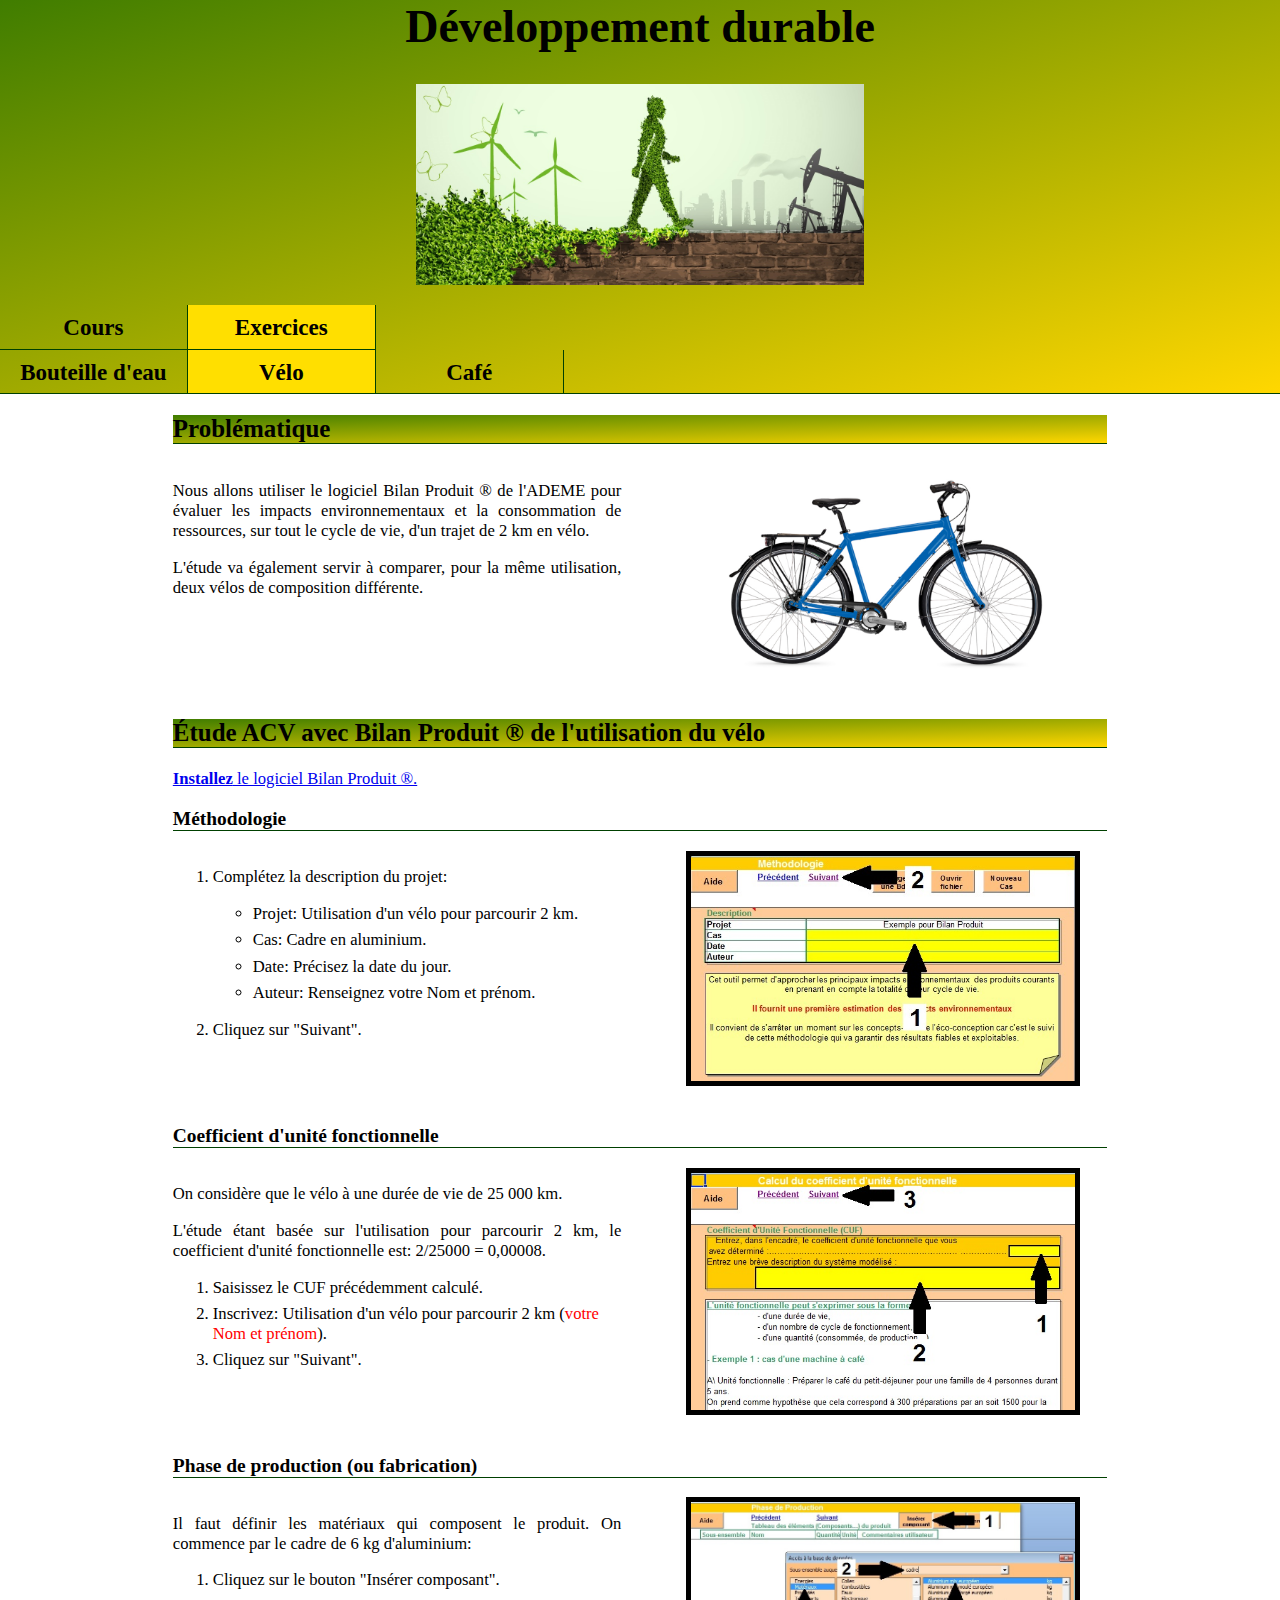
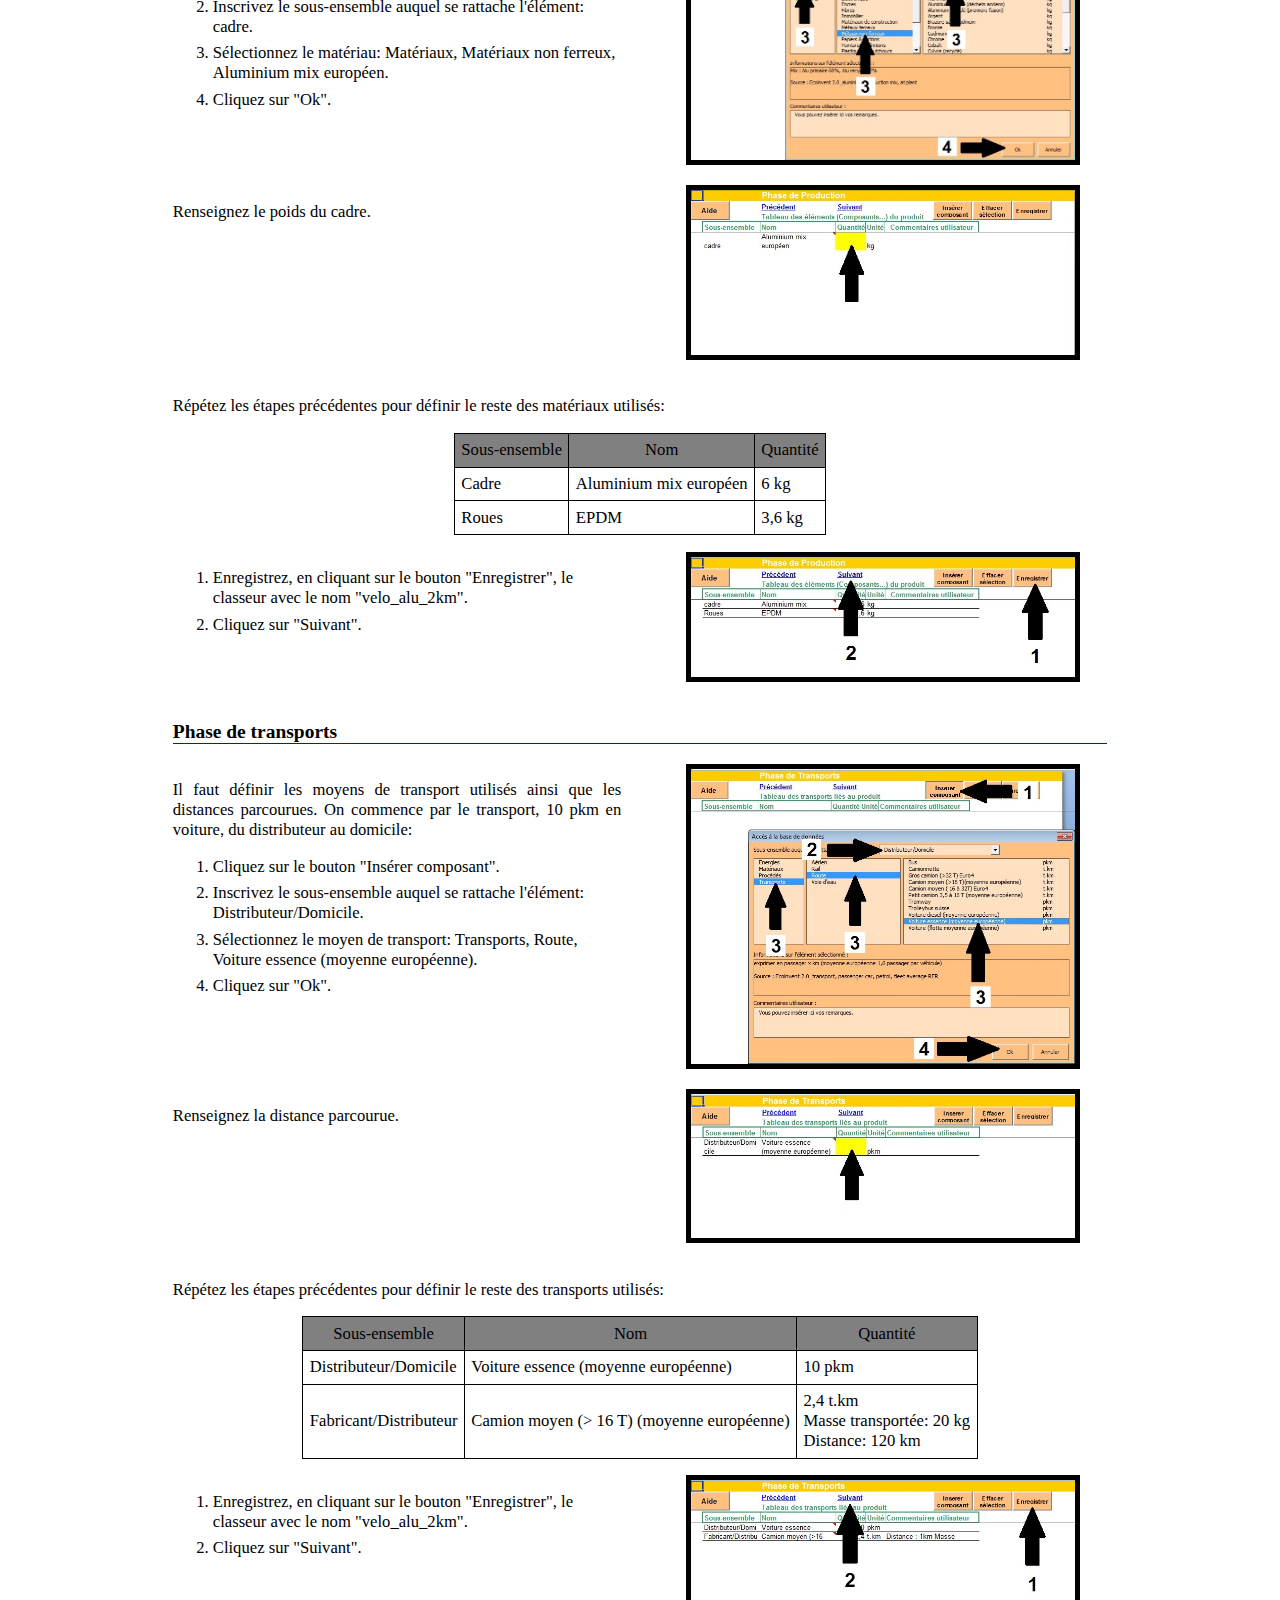
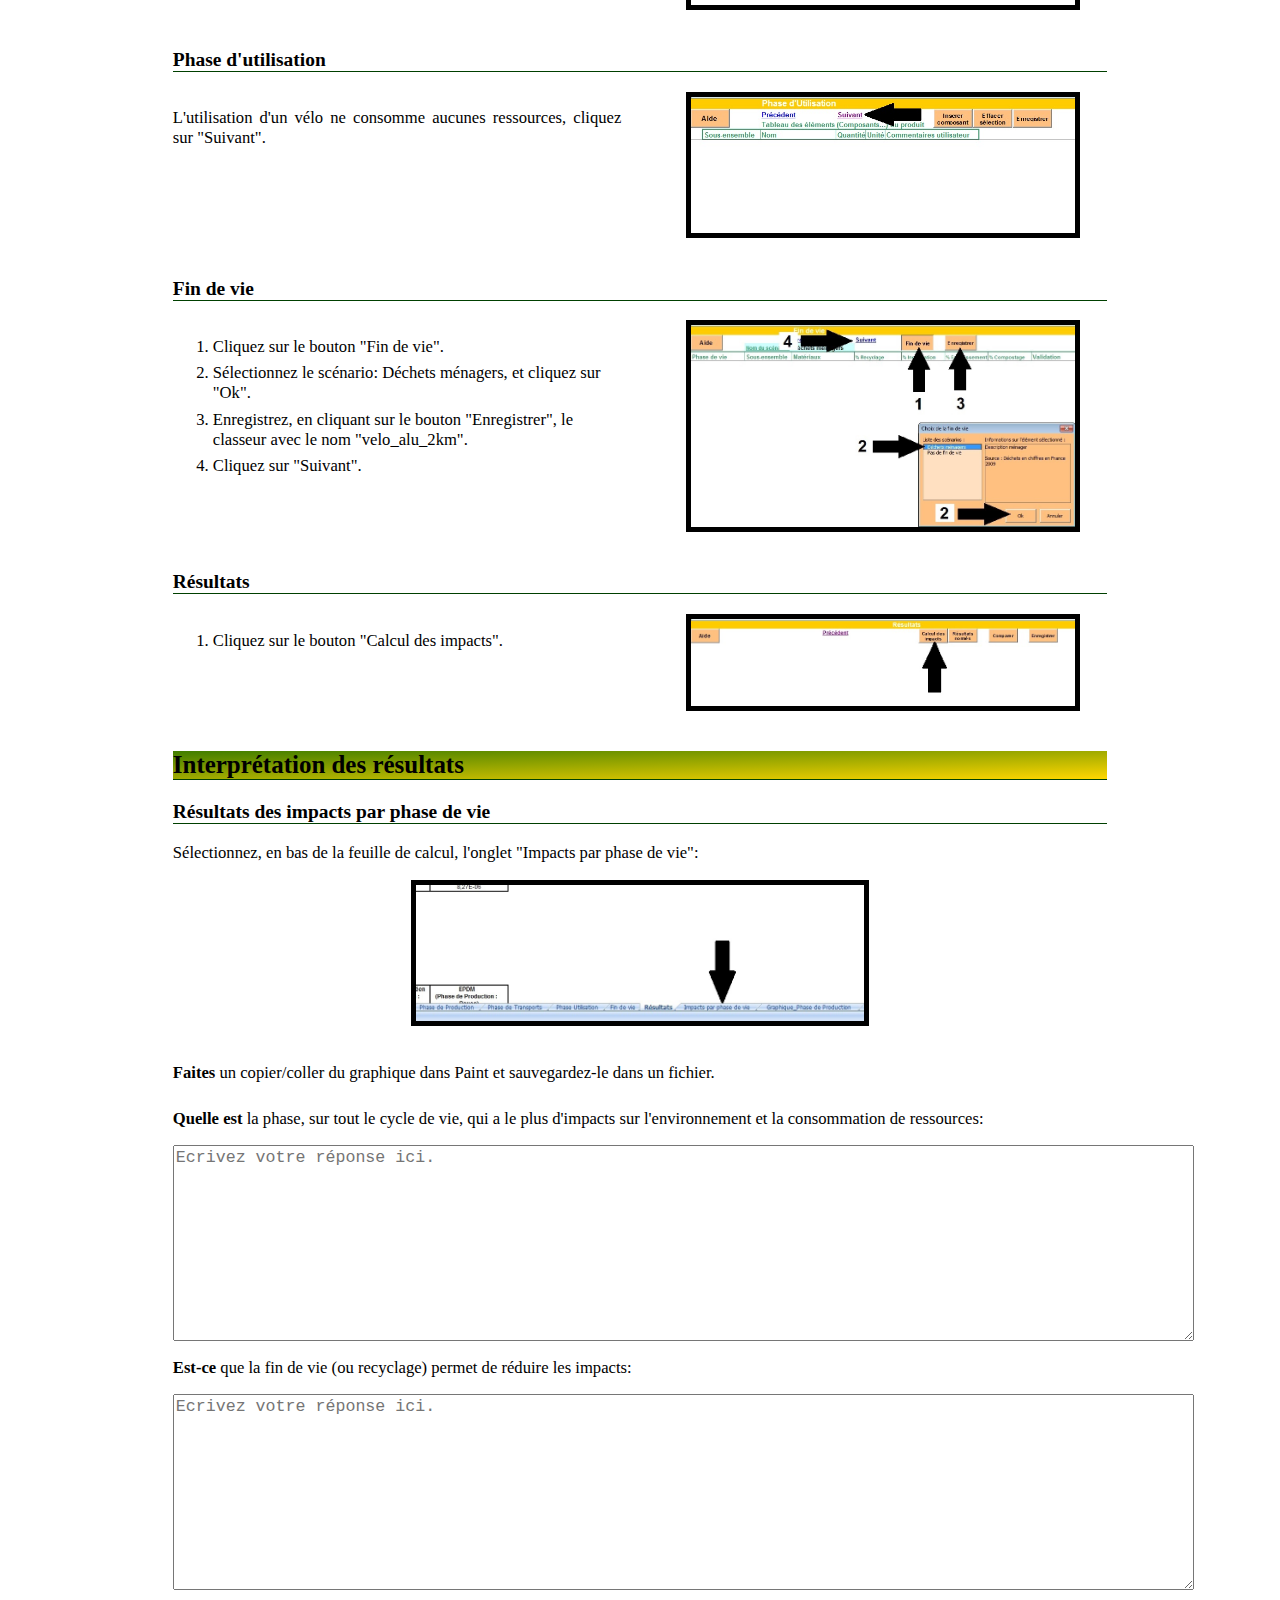
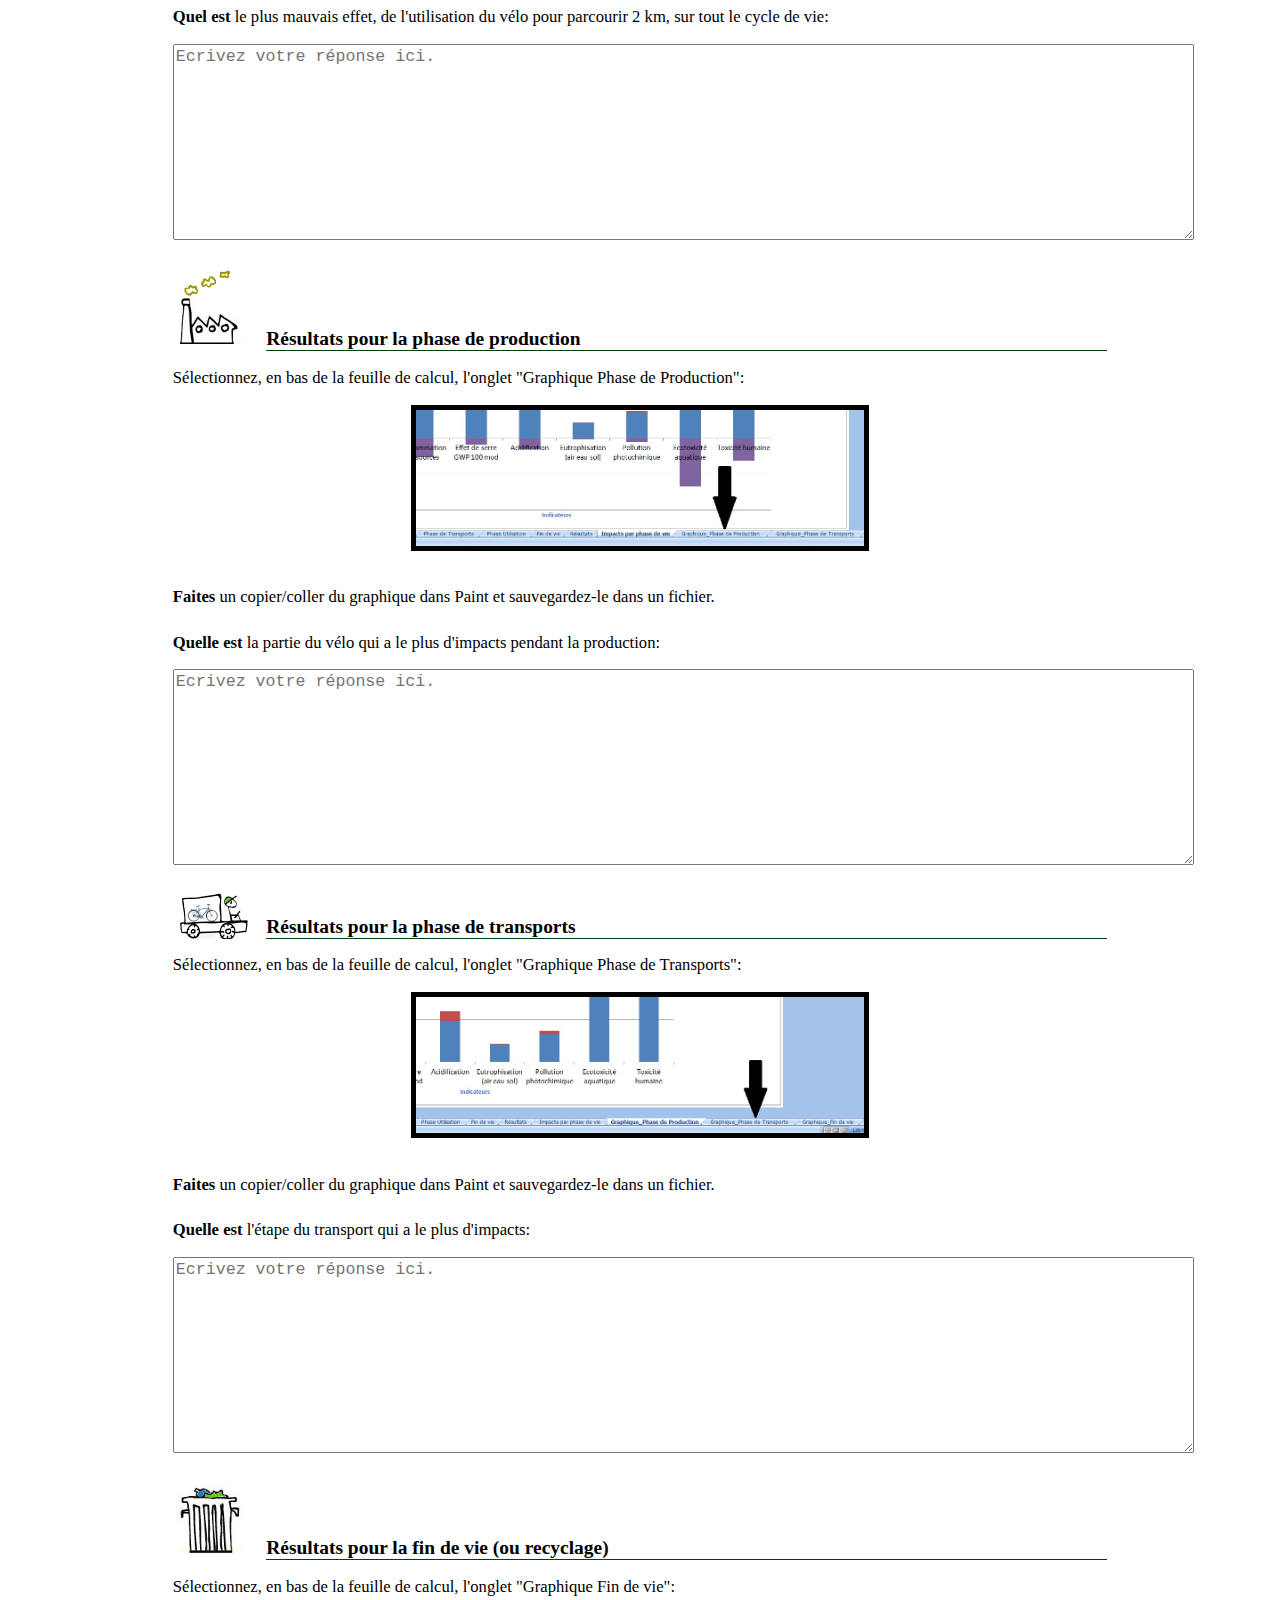
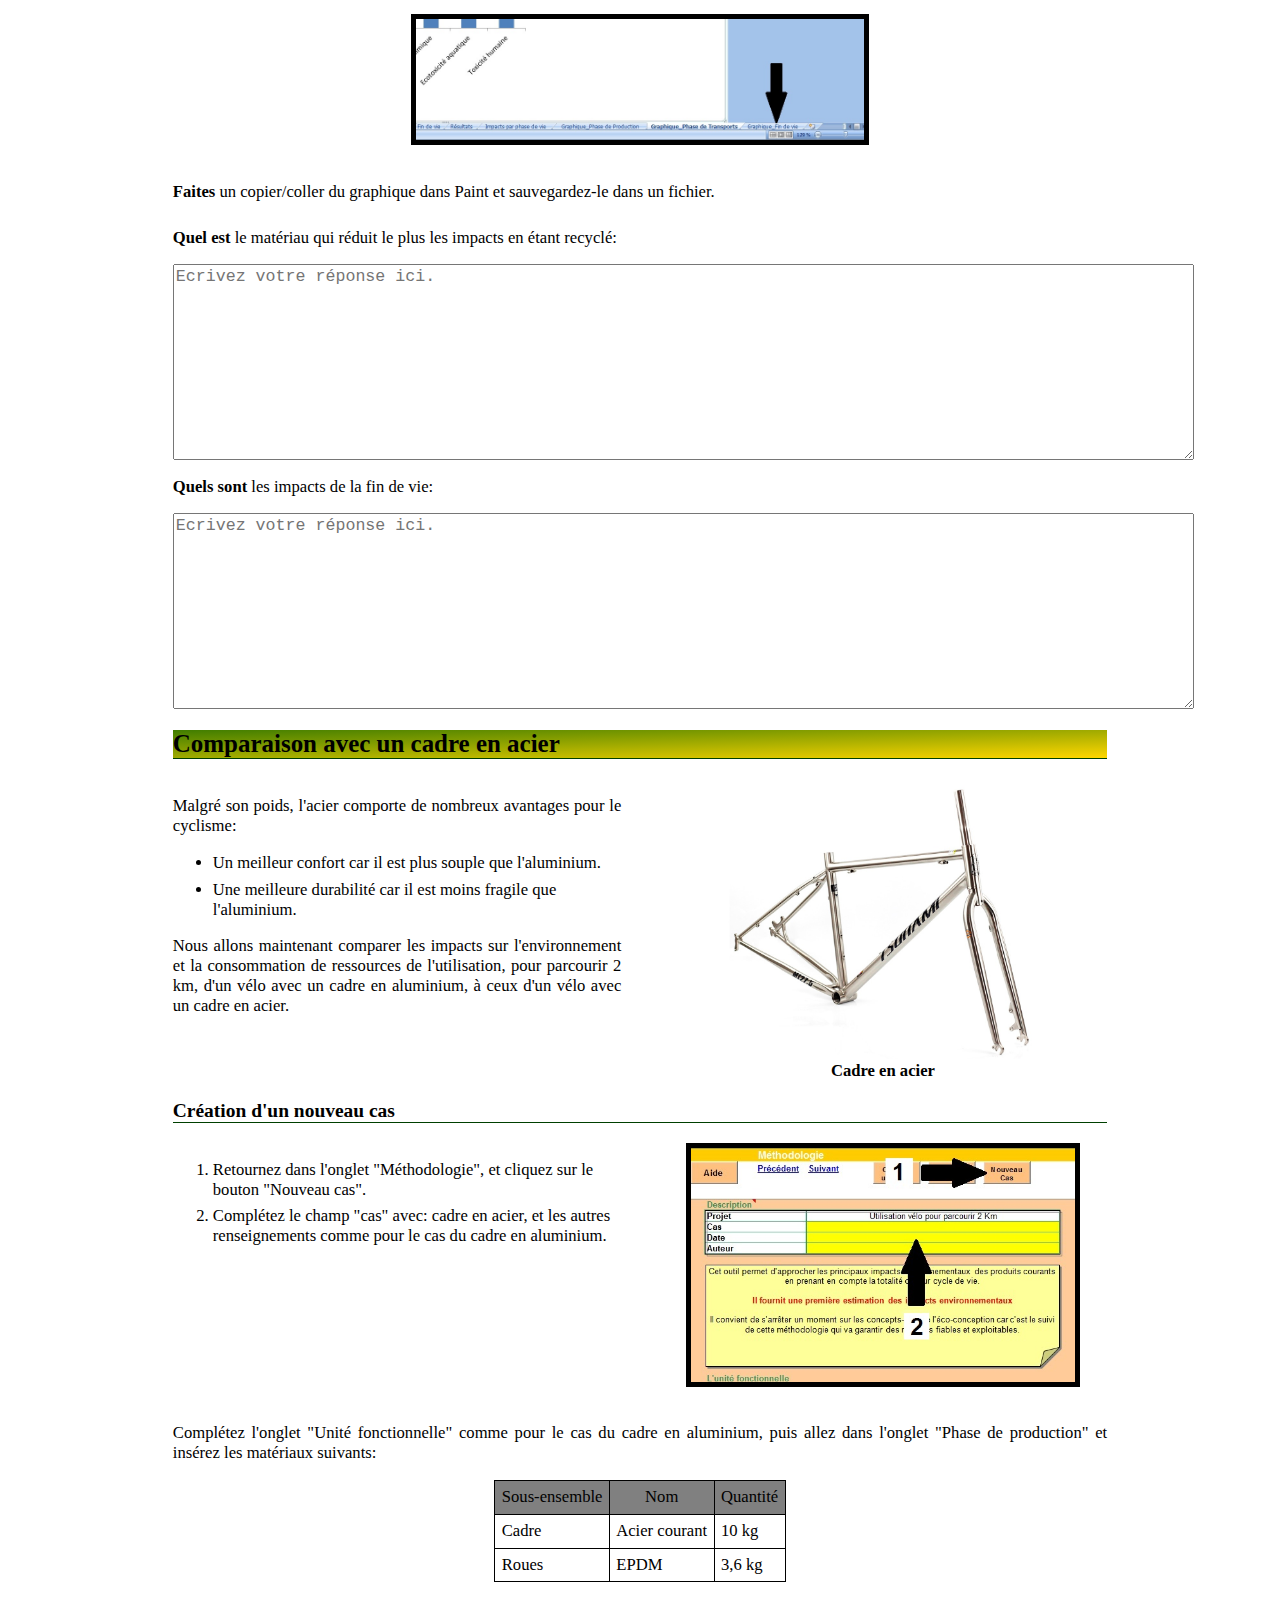
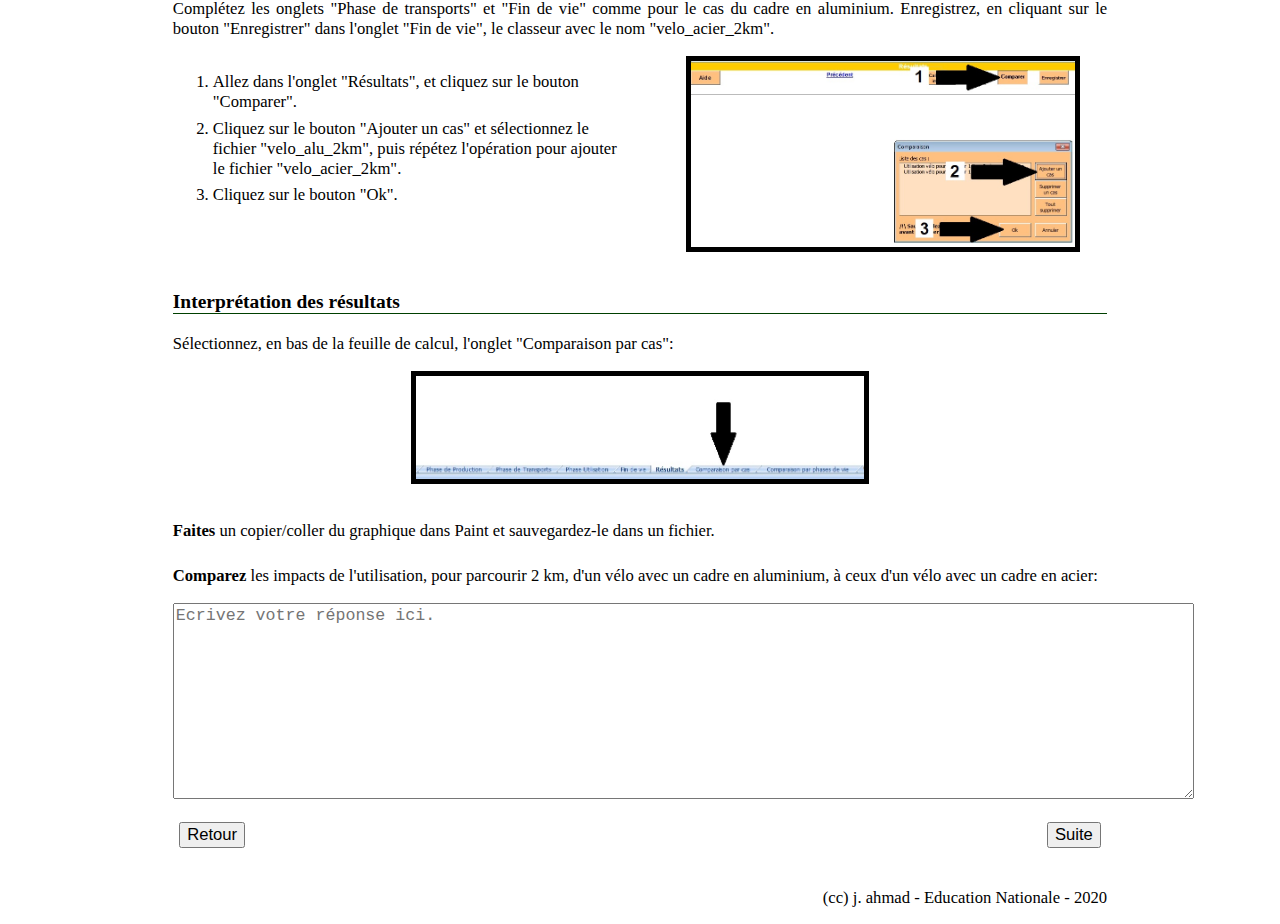
<file: devdurable_velo.html>
<!--<!DOCTYPE html>-->

<html lang="fr">

  <head>
    <title>Développement durable</title>
    <meta charset="utf-8">
    <link rel="stylesheet" media="screen" type="text/css" title="Design" href="design.css" />
  </head>

  <body>
    
    <div class="contenu">
      
      <!--             Titre                -->
      <div class="gros_titre">
	<h1>Développement durable</h1>
	<img style="max-width: 35vw;" src="images/dd_1.jpg" alt=""><br/><br/>
	
	<!--             Navigation                -->
	<div class="navigation">
	  <a style="width: 13vw; height: 2vw;border-right: 0.1vw solid #004000;border-bottom: 0.05vw solid #004000;" href="devdurable_1.html">
	    Cours
	  </a>
	  <a style="width: 13vw; height: 2vw;border-right: 0.1vw solid #004000;border-bottom: 0.05vw solid #004000;" class="lien_actif" href="devdurable_bouteille.html">
	    Exercices
	  </a>	  
	</div>
	<div class="navigation">
	  <a style="width: 13vw; height: 2vw;border-right: 0.1vw solid #004000;" href="devdurable_bouteille.html">
	    Bouteille d'eau
	  </a>
	  <a style="width: 13vw; height: 2vw;border-right: 0.1vw solid #004000;" class="lien_actif" href="devdurable_velo.html">
	    Vélo
	  </a>
	  <a style="width: 13vw; height: 2vw;border-right: 0.1vw solid #004000;" href="devdurable_cafe.html">
	    Café
	  </a>
	</div>
      </div>


      <!--             Questions               -->
      <div class="justifie">

	<h2>Problématique</h2>
	
	<div class="double_5050">
	  <div class="colonne_gauche">
	    <p>Nous allons utiliser le logiciel Bilan Produit ® de l'ADEME pour évaluer les impacts environnementaux et la consommation de ressources, sur tout le cycle de vie, d'un trajet de 2 km en vélo.</p>
	    
	    <p>L'étude va également servir à comparer, pour la même utilisation, deux vélos de composition différente.</p>
	  </div>
	  <div class="colonne_droite">
	    <div class="image_centree"><img style="max-width: 25vw;" src="images/velo_1.jpg" alt=""><br/><br/>
	    </div>
	  </div>
	</div>

	<h2>&Eacute;tude ACV avec Bilan Produit ® de l'utilisation du vélo</h2>

	<p><a href="devdurable_3.html#installation"><b>Installez</b> le logiciel Bilan Produit ®.</a></p>

	<h3>Méthodologie</h3>

	<div class="double_5050">
	  <div class="colonne_gauche">
	    <ol>
	      <li>Complétez la description du projet:</li>
	      <p>
		<ul>
		  <li>Projet: Utilisation d'un vélo pour parcourir 2 km.</li>
		  <li>Cas: Cadre en aluminium.</li>
		  <li>Date: Précisez la date du jour.</li>
		  <li>Auteur: Renseignez votre Nom et prénom.</li>
		</ul>
	      </p>
	      
	      <li>Cliquez sur "Suivant".</li>
	    </ol>
	  </div>
	  <div class="colonne_droite">
	    <div class="image_centree"><img style="max-width: 30vw;border: 5px solid black;" src="images/velo_2_1.jpg" alt=""><br/><br/>
	    </div>
	  </div>
	</div>

	<h3>Coefficient d'unité fonctionnelle</h3>

	<div class="double_5050">
	  <div class="colonne_gauche">
	    <p>On considère que le vélo à une durée de vie de 25 000 km.</p>

	    <p>L'étude étant basée sur l'utilisation pour parcourir 2 km, le coefficient d'unité fonctionnelle est: 2/25000 = 0,00008.</p>

	    <ol>
	      <li>Saisissez le CUF précédemment calculé.</li>
	      <li>Inscrivez: Utilisation d'un vélo pour parcourir 2 km (<span style="color: red;">votre Nom et prénom</span>).</li>
	      <li>Cliquez sur "Suivant".</li>
	    </ol>
	  </div>
	  <div class="colonne_droite">
	    <div class="image_centree"><img style="max-width: 30vw;border: 5px solid black;" src="images/velo_2_2.jpg" alt=""><br/><br/>
	    </div>
	  </div>
	</div>

	<h3>Phase de production (ou fabrication)</h3>

	
	<div class="double_5050">
	  <div class="colonne_gauche">
	    <p>Il faut définir les matériaux qui composent le produit. On commence par le cadre de 6 kg d'aluminium:</p>

	    <ol>
	      <li>Cliquez sur le bouton "Insérer composant".</li>
	      <li>Inscrivez le sous-ensemble auquel se rattache l'élément: cadre.</li>
	      <li>Sélectionnez le matériau: Matériaux, Matériaux non ferreux, Aluminium mix européen.</li>
	      <li>Cliquez sur "Ok".</li>
	    </ol>
	  </div>
	  <div class="colonne_droite">
	    <div class="image_centree"><img style="max-width: 30vw;border: 5px solid black;" src="images/velo_2_3.jpg" alt=""><br/><br/>
	    </div>
	  </div>
	</div>

	<div class="double_5050">
	  <div class="colonne_gauche">
	    <p>Renseignez le poids du cadre.</p>
	  </div>
	  <div class="colonne_droite">
	    <div class="image_centree"><img style="max-width: 30vw;border: 5px solid black;" src="images/velo_2_4.jpg" alt=""><br/><br/>
	    </div>
	  </div>
	</div>

	<p>Répétez les étapes précédentes pour définir le reste des matériaux utilisés:</p>

	<table style="margin-left:auto;margin-right:auto;text-align:left;">
	  <tr style="background-color:grey;text-align:center;">
	    <td>Sous-ensemble</td><td>Nom</td><td>Quantité</td>
	  </tr>
	  <tr>
	    <td>Cadre</td>
	    <td>Aluminium mix européen</td>
	    <td>6 kg</td>
	  </tr>
	  <tr>
	    <td>Roues</td>
	    <td>EPDM</td>
	    <td>3,6 kg</td>
	  </tr>
	</table>

	<p></p>
	<div class="double_5050">
	  <div class="colonne_gauche">
	    <ol>
	      <li>Enregistrez, en cliquant sur le bouton "Enregistrer", le classeur avec le nom "velo_alu_2km".</li>
	      <li>Cliquez sur "Suivant".</li>
	    </ol>
	  </div>
	  <div class="colonne_droite">
	    <div class="image_centree"><img style="max-width: 30vw;border: 5px solid black;" src="images/velo_2_5.jpg" alt=""><br/><br/>
	    </div>
	  </div>
	</div>
	
	<h3>Phase de transports</h3>
	
	<div class="double_5050">
	  <div class="colonne_gauche">
	    <p>Il faut définir les moyens de transport utilisés ainsi que les distances parcourues. On commence par le transport, 10 pkm en voiture, du distributeur au domicile:</p>

	    <ol>
	      <li>Cliquez sur le bouton "Insérer composant".</li>
	      <li>Inscrivez le sous-ensemble auquel se rattache l'élément: Distributeur/Domicile.</li>
	      <li>Sélectionnez le moyen de transport: Transports, Route, Voiture essence (moyenne européenne).</li>
	      <li>Cliquez sur "Ok".</li>
	    </ol>
	  </div>
	  <div class="colonne_droite">
	    <div class="image_centree"><img style="max-width: 30vw;border: 5px solid black;" src="images/velo_2_6.jpg" alt=""><br/><br/>
	    </div>
	  </div>
	</div>
	
	<div class="double_5050">
	  <div class="colonne_gauche">
	    <p>Renseignez la distance parcourue.</p>
	  </div>
	  <div class="colonne_droite">
	    <div class="image_centree"><img style="max-width: 30vw;border: 5px solid black;" src="images/velo_2_7.jpg" alt=""><br/><br/>
	    </div>
	  </div>
	</div>

	<p>Répétez les étapes précédentes pour définir le reste des transports utilisés:</p>

	<table style="margin-left:auto;margin-right:auto;text-align:left;">
	  <tr style="background-color:grey;text-align:center;">
	    <td>Sous-ensemble</td><td>Nom</td><td>Quantité</td>
	  </tr>
	  <tr>
	    <td>Distributeur/Domicile</td>
	    <td>Voiture essence (moyenne européenne)</td>
	    <td>10 pkm</td>
	  </tr>
	  <tr>
	    <td>Fabricant/Distributeur</td>
	    <td>Camion moyen (&gt; 16 T) (moyenne européenne)</td>
	    <td>2,4 t.km<br/>Masse transportée: 20 kg<br/>Distance: 120 km</td>
	  </tr>
	</table>

	<p></p>
	<div class="double_5050">
	  <div class="colonne_gauche">
	    <ol>
	      <li>Enregistrez, en cliquant sur le bouton "Enregistrer", le classeur avec le nom "velo_alu_2km".</li>
	      <li>Cliquez sur "Suivant".</li>
	    </ol>
	  </div>
	  <div class="colonne_droite">
	    <div class="image_centree"><img style="max-width: 30vw;border: 5px solid black;" src="images/velo_2_8.jpg" alt=""><br/><br/>
	    </div>
	  </div>
	</div>
	
	<h3>Phase d'utilisation</h3>

	<div class="double_5050">
	  <div class="colonne_gauche">
	    <p>L'utilisation d'un vélo ne consomme aucunes ressources, cliquez sur "Suivant".</p>
	  </div>
	  <div class="colonne_droite">
	    <div class="image_centree"><img style="max-width: 30vw;border: 5px solid black;" src="images/velo_2_9.jpg" alt=""><br/><br/>
	    </div>
	  </div>
	</div>
	
	<h3>Fin de vie</h3>
	
	<div class="double_5050">
	  <div class="colonne_gauche">
	    <ol>
	      <li>Cliquez sur le bouton "Fin de vie".</li>
	      <li>Sélectionnez le scénario: Déchets ménagers, et cliquez sur "Ok".</li>
	      <li>Enregistrez, en cliquant sur le bouton "Enregistrer", le classeur avec le nom "velo_alu_2km".</li>
	      <li>Cliquez sur "Suivant".</li>
	    </ol>
	  </div>
	  <div class="colonne_droite">
	    <div class="image_centree"><img style="max-width: 30vw;border: 5px solid black;" src="images/velo_2_10.jpg" alt=""><br/><br/>
	    </div>
	  </div>
	</div>

	<h3>Résultats</h3>
	
	<div class="double_5050">
	  <div class="colonne_gauche">
	    <ol>
	      <li>Cliquez sur le bouton "Calcul des impacts".</li>
	    </ol>
	  </div>
	  <div class="colonne_droite">
	    <div class="image_centree"><img style="max-width: 30vw;border: 5px solid black;" src="images/velo_2_11.jpg" alt=""><br/><br/>
	    </div>
	  </div>
	</div>

	<h2>Interprétation des résultats</h2>

	<h3>Résultats des impacts par phase de vie</h3>

	<p>Sélectionnez, en bas de la feuille de calcul, l'onglet "Impacts par phase de vie":</p>

	<div class="image_centree"><img style="max-width: 35vw;border: 5px solid black;" src="images/velo_3_1.jpg" alt=""><br/><br/>
	</div>

	<p><b>Faites</b> un copier/coller du graphique dans Paint et sauvegardez-le dans un fichier.</p>

	<div style="margin-top: 2vw;" id="velo_2_img" class="image_centree"></div>

	<p><b>Quelle est</b> la phase, sur tout le cycle de vie, qui a le plus d'impacts sur l'environnement et la consommation de ressources:</p>

	<textarea id="" onFocus=""
		  onChange=""
		  cols="100" maxlength="3000" rows="10"
		  wrap="hard" placeholder="Ecrivez votre réponse ici."></textarea>

	<p><b>Est-ce</b> que la fin de vie (ou recyclage) permet de réduire les impacts:</p>

	<textarea id="" onFocus=""
		  onChange=""
		  cols="100" maxlength="3000" rows="10"
		  wrap="hard" placeholder="Ecrivez votre réponse ici."></textarea>

	<p><b>Quel est</b> le plus mauvais effet, de l'utilisation du vélo pour parcourir 2 km, sur tout le cycle de vie:</p>

	<textarea id="" onFocus=""
		  onChange=""
		  cols="100" maxlength="3000" rows="10"
		  wrap="hard" placeholder="Ecrivez votre réponse ici."></textarea>

	<div class="double_1090">
	  <div class="colonne_gauche">
	    <img style="max-width: 8vw;" src="images/logo_fabrication.jpg" alt=""> <!-- 262 250 -->
	  </div>
	  <div class="colonne_droite"><h3>Résultats pour la phase de production</h3></div>
	</div>

	<p>Sélectionnez, en bas de la feuille de calcul, l'onglet "Graphique Phase de Production":</p>

	<div class="image_centree"><img style="max-width: 35vw;border: 5px solid black;" src="images/velo_3_2.jpg" alt=""><br/><br/>
	</div>

	<p><b>Faites</b> un copier/coller du graphique dans Paint et sauvegardez-le dans un fichier.</p>

	<div style="margin-top: 2vw;" id="velo_6_img" class="image_centree"></div>

	<p><b>Quelle est</b> la partie du vélo qui a le plus d'impacts pendant la production:</p>

	<textarea id="" onFocus=""
		  onChange=""
		  cols="100" maxlength="3000" rows="10"
		  wrap="hard" placeholder="Ecrivez votre réponse ici."></textarea>

	<div class="double_1090">
	  <div class="colonne_gauche">
	    <img style="max-width: 8vw;" src="images/logo_transport_velo.jpg" alt=""> <!-- 262 250 -->
	  </div>
	  <div class="colonne_droite"><h3>Résultats pour la phase de transports</h3></div>
	</div>

	<p>Sélectionnez, en bas de la feuille de calcul, l'onglet "Graphique Phase de Transports":</p>

	<div class="image_centree"><img style="max-width: 35vw;border: 5px solid black;" src="images/velo_3_3.jpg" alt=""><br/><br/>
	</div>

	<p><b>Faites</b> un copier/coller du graphique dans Paint et sauvegardez-le dans un fichier.</p>

	<div style="margin-top: 2vw;" id="velo_8_img" class="image_centree"></div>

	<p><b>Quelle est</b> l'étape du transport qui a le plus d'impacts:</p>

	<textarea id="" onFocus=""
		  onChange=""  
		  cols="100" maxlength="3000" rows="10"
		  wrap="hard" placeholder="Ecrivez votre réponse ici."></textarea>

	<div class="double_1090">
	  <div class="colonne_gauche">
	    <img style="max-width: 8vw;" src="images/logo_findevie.jpg" alt=""> <!-- 262 250 -->
	  </div>
	  <div class="colonne_droite"><h3>Résultats pour la fin de vie (ou recyclage)</h3></div>
	</div>

	<p>Sélectionnez, en bas de la feuille de calcul, l'onglet "Graphique Fin de vie":</p>

	<div class="image_centree"><img style="max-width: 35vw;border: 5px solid black;" src="images/velo_3_4.jpg" alt=""><br/><br/>
	</div>

	<p><b>Faites</b> un copier/coller du graphique dans Paint et sauvegardez-le dans un fichier.</p>

	<div style="margin-top: 2vw;" id="velo_10_img" class="image_centree"></div>

	<p><b>Quel est</b> le matériau qui réduit le plus les impacts en étant recyclé:</p>

	<textarea id="" onFocus=""
		  onChange="" 
		  cols="100" maxlength="3000" rows="10"
		  wrap="hard" placeholder="Ecrivez votre réponse ici."></textarea>

	<p><b>Quels sont</b> les impacts de la fin de vie:</p>

	<div class="double_7525">
	  <textarea id="" onFocus=""
		    onChange=""
		    cols="100" maxlength="3000" rows="10"
		    wrap="hard" placeholder="Ecrivez votre réponse ici."></textarea>

	  <h2>Comparaison avec un cadre en acier</h2>

	  <div class="double_5050">
	    <div class="colonne_gauche">
	      <p>Malgré son poids, l'acier comporte de nombreux avantages pour le cyclisme:</p>
	      
	      <ul>
		<li>Un meilleur confort car il est plus souple que l'aluminium.</li>
		<li>Une meilleure durabilité car il est moins fragile que l'aluminium.</li>
	      </ul>
	      
	      <p>Nous allons maintenant comparer les impacts sur l'environnement et la consommation de ressources de l'utilisation, pour parcourir 2 km, d'un vélo avec un cadre en aluminium, à ceux d'un vélo avec un cadre en acier.</p>
	    </div>
	    <div class="colonne_droite">
	      <div class="image_centree"><img style="max-width: 25vw;" src="images/velo_4_1.jpg" alt=""><br/>Cadre en acier<br/>
	      </div>
	    </div>
	  </div>

	  <h3>Création d'un nouveau cas</h3>

	  <div class="double_5050">
	    <div class="colonne_gauche">
	      <ol>
		<li>Retournez dans l'onglet "Méthodologie", et cliquez sur le bouton "Nouveau cas".</li>
		<li>Complétez le champ "cas" avec: cadre en acier, et les autres renseignements comme pour le cas du cadre en aluminium.</li>
	      </ol>
	    </div>
	    <div class="colonne_droite">
	      <div class="image_centree"><img style="max-width: 30vw;border: 5px solid black;" src="images/velo_4_2.jpg" alt=""><br/><br/>
	      </div>
	    </div>
	  </div>

	  <p>Complétez l'onglet "Unité fonctionnelle" comme pour le cas du cadre en aluminium, puis allez dans l'onglet "Phase de production" et insérez les matériaux suivants:</p>

	  <table style="margin-left:auto;margin-right:auto;text-align:left;">
	    <tr style="background-color:grey;text-align:center;">
	      <td>Sous-ensemble</td><td>Nom</td><td>Quantité</td>
	    </tr>
	    <tr>
	      <td>Cadre</td>
	      <td>Acier courant</td>
	      <td>10 kg</td>
	    </tr>
	    <tr>
	      <td>Roues</td>
	      <td>EPDM</td>
	      <td>3,6 kg</td>
	    </tr>
	  </table>

	  <p>Complétez les onglets "Phase de transports" et "Fin de vie" comme pour le cas du cadre en aluminium. Enregistrez, en cliquant sur le bouton "Enregistrer" dans l'onglet "Fin de vie", le classeur avec le nom "velo_acier_2km".</p>

	  <div class="double_5050">
	    <div class="colonne_gauche">
	      <ol>
		<li>Allez dans l'onglet "Résultats", et cliquez sur le bouton "Comparer".</li>
		<li>Cliquez sur le bouton "Ajouter un cas" et sélectionnez le fichier "velo_alu_2km", puis répétez l'opération pour ajouter le fichier "velo_acier_2km".</li>
		<li>Cliquez sur le bouton "Ok".</li>
	      </ol>
	    </div>
	    <div class="colonne_droite">
	      <div class="image_centree"><img style="max-width: 30vw;border: 5px solid black;" src="images/velo_4_3.jpg" alt=""><br/><br/>
	      </div>
	    </div>
	  </div>

	  <h3>Interprétation des résultats</h3>

	  <p>Sélectionnez, en bas de la feuille de calcul, l'onglet "Comparaison par cas":</p>

	  <div class="image_centree"><img style="max-width: 35vw;border: 5px solid black;" src="images/velo_4_4.jpg" alt=""><br/><br/>
	  </div>

	  <p><b>Faites</b> un copier/coller du graphique dans Paint et sauvegardez-le dans un fichier.</p>

	  <div style="margin-top: 2vw;" id="velo_14_img" class="image_centree"></div>

	  <p><b>Comparez</b> les impacts de l'utilisation, pour parcourir 2 km, d'un vélo avec un cadre en aluminium, à ceux d'un vélo avec un cadre en acier:</p>

	  <textarea id="" onFocus=""
		    onChange="" 
		    cols="100" maxlength="3000" rows="10"
		    wrap="hard" placeholder="Ecrivez votre réponse ici."></textarea>

	  <!--             Bouttons de navigation                -->
	  <p></p>
	  <div class="tablesansbords">
	    <table style="width: 100%;">
	      <tr>
		<td>
		  <form action="devdurable_bouteille.html" method="get">
		    <input type="submit" value="Retour" />
		  </form>
		</td>
		<td style="text-align: right;">
		  <form action="devdurable_cafe.html" method="get">
		    <input type="submit" value="Suite" />
		  </form>
		</td>
	      </tr>
	    </table>
	  </div>

	  <p style="text-align: right;">(cc) j. ahmad - Education Nationale - 2020</p>

	</div> <!-- justifie -->
	
      </div> <!-- contenu -->
      
  </body>
</html>
</file>
<file: design.css>
body
{
    /*-moz-user-select: none;
    -webkit-user-select: none;
    -ms-user-select: none;
    -o-user-select: none;
    user-select: none;*/
    
    margin: 0vw;

}

/*--------------------- Contenu (tout) -----------------------------*/

.contenu
{
    text-align: left;
    font-size: 1.3vw;
    color: black;
    font-family: serif; /*       Times New Roman   */
}

/* Contenu justifie */

.contenu .justifie
{
    width: 73vw;
    margin: 0vw auto;
    /*border-right: 0.05vw solid #000000;
    border-left: 0.05vw solid #000000;*/
}

/* Gros titre */

.contenu .gros_titre
{
    text-align: center;
    
    /*background-color:#C0FFC0;*/  /* orange : #F4B317, vert : #9DFF9D,   */
    background-image: linear-gradient(to bottom right, #407D00, #FFD700);
    border-bottom: 0.07vw solid #004000; /*  rouge : #FF0000, vert : #00AF00                 */
}

.contenu .gros_titre h1
{
    
    font-size: 3.6vw;
}

.contenu .gros_titre .navigation
{
    
    overflow: hidden;
    /*border-top: 0.1vw solid blue;*/ /*  rouge : #FF0000, vert : #00AF00                 */
}

.contenu .gros_titre .navigation a
{
    
    float: left;
    font-size: 1.8vw;
    font-weight: bold;
    color: black;
    padding: 0.7vw 0.8vw;
    text-decoration: none;

    /*border-right: 0.1vw solid blue;*/ /*  rouge : #FF0000, vert : #00AF00                 */
}

.contenu .gros_titre .navigation a.lien_actif
{
    background-color: #FFDF00;
}

.contenu .gros_titre .navigation a:hover {
    background-color: #407D00;
}

/* Titres */

.contenu h2 {
    
    /*background-color: #C0FFC0;
    border-bottom: 0.05vw solid #00AF00;*/
    background-image: linear-gradient(to bottom right, #407D00, #FFD700);
    border-bottom: 0.07vw solid #004000; /*  rouge : #FF0000, vert : #00AF00                 */
}

.contenu h3 {
    /*background-color: #F4B317;*/
    border-bottom: 0.07vw solid #004000;
}

.contenu h4 {
    text-decoration: underline;
}

/* Titre avec illustration 10% 90% */

.contenu .double_1090
{
    position: relative;
    margin-top: 2vw;
}

.contenu .double_1090:after
{
    content: "";
    display: table;
    clear: both;
}

.contenu .double_1090 .colonne_gauche
{
    float: left;
    width: 8%;
}

.contenu .double_1090 .colonne_droite
{
    float: left;
    width: 90%;

    position: absolute;
    bottom: -1.5vw;
    right: 0;
}

/* Titre avec illustration 20% 80% */

.contenu .double_2080
{
    position: relative;
    margin-top: 2vw;
}

.contenu .double_2080:after
{
    content: "";
    display: table;
    clear: both;
}

.contenu .double_2080 .colonne_gauche
{
    float: left;
    width: 18%;
}

.contenu .double_2080 .colonne_droite
{
    float: left;
    width: 80%;

    position: absolute;
    bottom: -1.5vw;
    right: 0;
}

/* Paragraphes */

.contenu p
{
    text-align: justify;
    text-justify: inter-word;
}

/* Tableaux */

.contenu table {
    border-collapse: collapse;
    border: 0.1vw solid black;
}

.contenu td {
    font-size: 1.3vw;
    border: 0.1vw solid black;
    padding: 0.5vw;
}

.contenu .tablesansbords table {
    border-collapse: collapse;
    border: 0vw solid black;
}

.contenu .tablesansbords td {
    border: 0vw solid black;
    padding: 0.5vw;
}

/* Listes */

.contenu li:not(:first-child) {
    margin-top: .5vw;
}

/* Entrees */

.contenu input {
    font-size: 1.3vw;
}

.contenu textarea {
    font-size: 1.3vw;
}

/* Messages d'avertissement */

.contenu .avertissements {
    font-size: 1.3vw;
    color: red;
}

/* Vecteurs */

.contenu .vecteur::after {
    content: "\2192";
    position: relative;
    left: -0.8vw;
    top: -1em;
    font-size: 70%;
}

.contenu .vecteur_indice {
    position: relative;
    left: -0.8vw;
    top: 0.3em;
    font-size: 80%;
}

/* Texte en double colonne 75% 25% */

.contenu .double_7525:after
{
    content: "";
    display: table;
    clear: both;
}

.contenu .double_7525 .colonne_gauche
{
    float: left;
    width: 73%;
}

.contenu .double_7525 .colonne_droite
{
    float: left;
    width: 23%;
    margin-left: 4%;
    /*text-align: center;    */
}

/* Texte en double colonne 50% 50% */

.contenu .double_5050:after {
    content: "";
    display: table;
    clear: both;
}

.contenu .double_5050 .colonne_gauche {
    float: left;
    width: 48%;
}

.contenu .double_5050 .colonne_droite {
    float: left;
    width: 48%;
    margin-left: 4%;
}

/* Texte en double colonne 40% 40% 20% */

.contenu .double_404020:after {
    content: "";
    display: table;
    clear: both;
}

.contenu .double_404020 .colonne_1 {
    float: left;
    width: 37%;
}

.contenu .double_404020 .colonne_2 {
    float: left;
    width: 37%;
    margin-left: 4%;
}

.contenu .double_404020 .colonne_3 {
    float: left;
    width: 18%;
    margin-left: 4%;
}

/* Images */

.contenu img
{ 
    width: 100%;
    height: auto;
}

.contenu .image_centree
{
    display: block;
    margin-left: auto;
    margin-right: auto;

    font-weight: bold;
    text-align: center;
}

/* Videos */

.contenu video
{ 
    width: 100%;
    height: auto;

    display: block;
    margin-left: auto;
    margin-right: auto;
}

.contenu .video_centree
{
    display: block;
    margin-left: auto;
    margin-right: auto;
}

.contenu select
{
    font-size: 1.3vw;
}

/* Code */

.contenu .code
{
    font-family: monospace;
    margin-bottom: 1.3vw;

    border-top: 0.07vw solid black; 
    border-bottom: 0.07vw solid black;
    border-left: 0.07vw solid black;
    border-right: 0.07vw solid black;

    padding-top: 1vw;
    padding-bottom: 1vw;
    padding-left: 1vw;
    padding-right: 1vw;
}

.contenu .code_dans_texte
{
    font-family: monospace;
    margin-bottom: 1.3vw;
}
</file>
